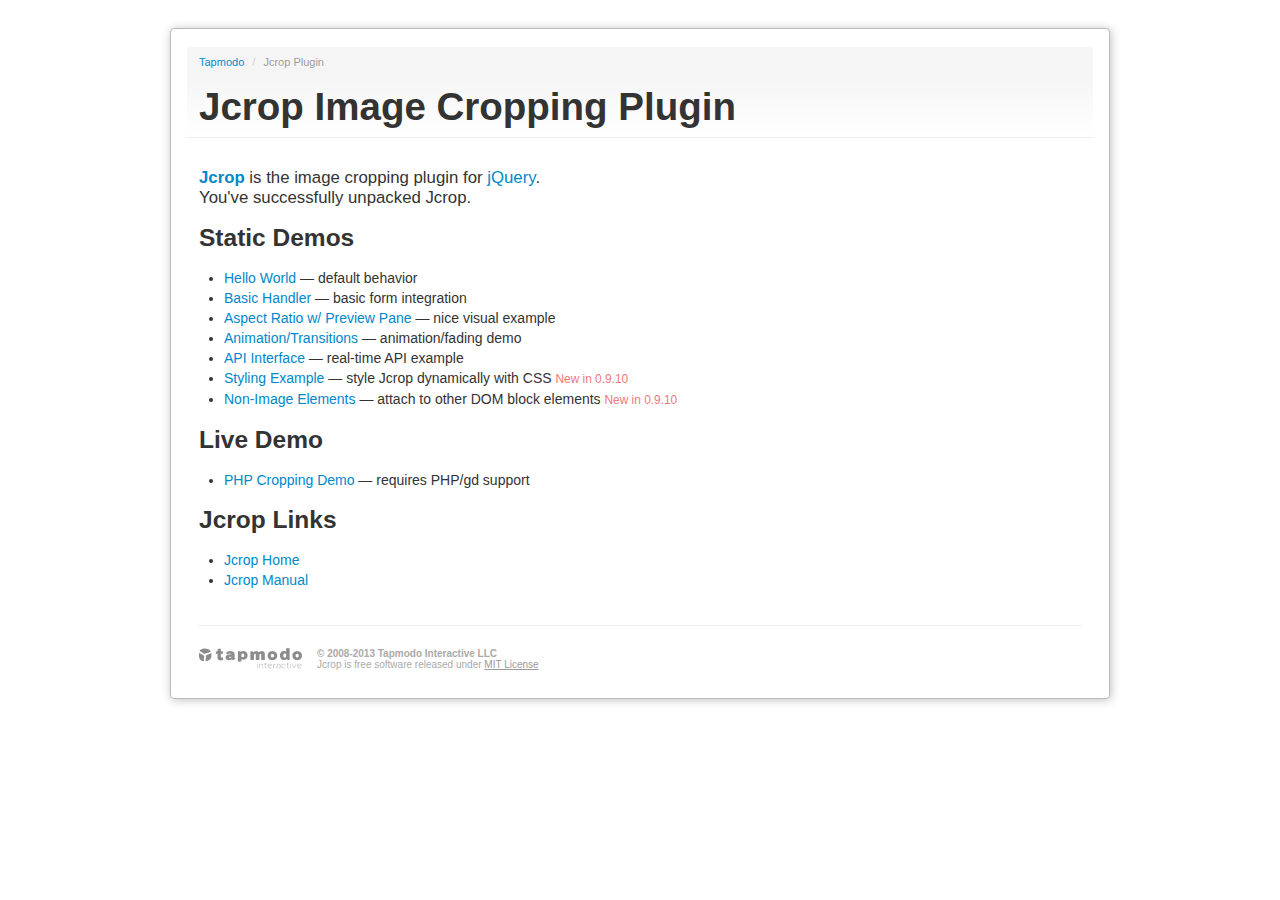
<file: common_static/assets/jcrop/index.html>
<!DOCTYPE html>
<html lang="en">
<head>
  <title>Jcrop: the jQuery Image Cropping Plugin</title>
  <link rel="stylesheet" href="demos/demo_files/main.css" type="text/css" />
  <link rel="stylesheet" href="demos/demo_files/demos.css" type="text/css" />
  <script src="js/jquery.min.js"></script>
  <meta http-equiv="Content-type" content="text/html;charset=UTF-8" />
</head>
<body>

<div class="container">
<div class="row">
<div class="span12">
<div class="jc-demo-box">

<div class="page-header">
<ul class="breadcrumb first">
  <li><a href="http://tapmodo.com/">Tapmodo</a> <span class="divider">/</span></li>
  <li class="active">Jcrop Plugin</li>
</ul>
<h1>Jcrop Image Cropping Plugin</h1>
</div>


<big>
	<a href="http://deepliquid.com/content/Jcrop.html"><b>Jcrop</b></a>
	is the image cropping plugin for
	<a href="http://jquery.com/">jQuery</a>.<br />
	You've successfully unpacked Jcrop.
</big>

<h3>Static Demos</h3>

<ul>
	<li><a href="demos/tutorial1.html">Hello World</a>
		&mdash; default behavior</li>
	<li><a href="demos/tutorial2.html">Basic Handler</a>
		&mdash; basic form integration</li>
	<li><a href="demos/tutorial3.html">Aspect Ratio w/ Preview Pane</a>
		&mdash; nice visual example</li>
	<li><a href="demos/tutorial4.html">Animation/Transitions</a>
		&mdash; animation/fading demo</li>
	<li><a href="demos/tutorial5.html">API Interface</a>
		&mdash; real-time API example</li>
	<li><a href="demos/styling.html">Styling Example</a>
		&mdash; style Jcrop dynamically with CSS
    <small>New in 0.9.10</small>
    </li>
  <li><a href="demos/non-image.html">Non-Image Elements</a>
    &mdash; attach to other DOM block elements
    <small>New in 0.9.10</small>
    </li>
</ul>

<h3>Live Demo</h3>

<ul>
	<li><a href="demos/crop.php">PHP Cropping Demo</a>
		&mdash; requires PHP/gd support</li>
</ul>

<h3>Jcrop Links</h3>

<ul>
	<li><a href="http://deepliquid.com/content/Jcrop.html">Jcrop Home</a></li>
	<li><a href="http://deepliquid.com/content/Jcrop_Manual.html">Jcrop Manual</a></li>
</ul>

<div class="tapmodo-footer">
  <a href="http://tapmodo.com" class="tapmodo-logo segment">tapmodo.com</a>
  <div class="segment"><b>&copy; 2008-2013 Tapmodo Interactive LLC</b><br />
    Jcrop is free software released under <a href="MIT-LICENSE.txt">MIT License</a>
  </div>
</div>
<div class="clearfix"></div>

</div>
</div>
</div>
</div>

</body>
</html>
</file>
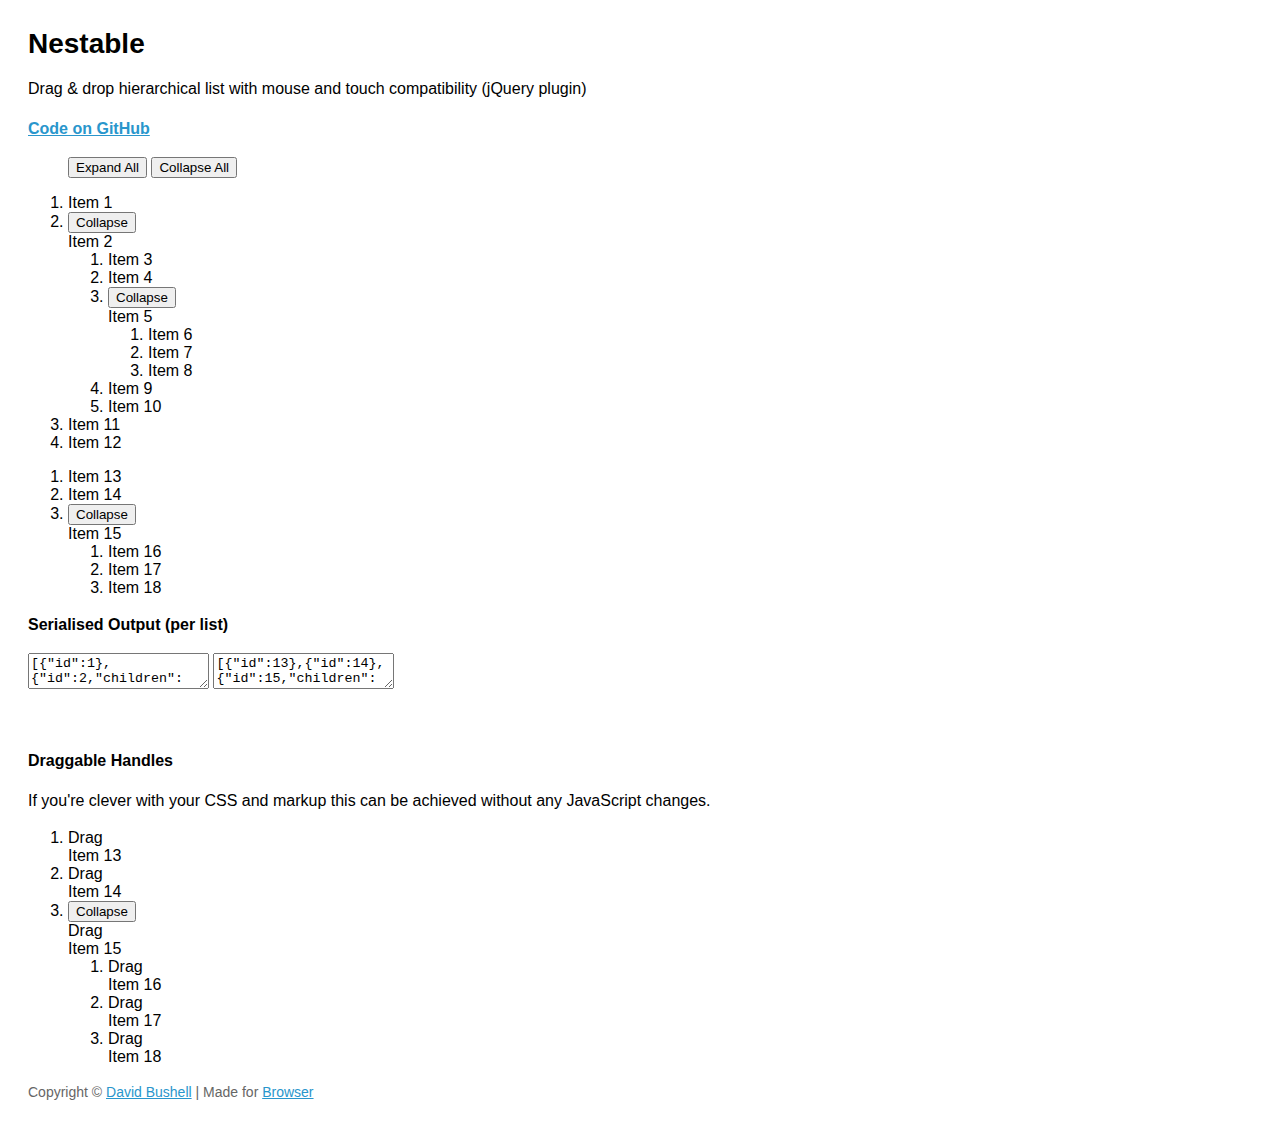
<file: common_static/assets/nestable/index.html>
<!DOCTYPE html>
<!--[if lt IE 7]> <html lang="en" class="lt-ie9 lt-ie8 lt-ie7"> <![endif]-->
<!--[if IE 7]>    <html lang="en" class="lt-ie9 lt-ie8"> <![endif]-->
<!--[if IE 8]>    <html lang="en" class="lt-ie9"> <![endif]-->
<!--[if IE 9]>    <html lang="en" class="ie9"> <![endif]-->
<!--[if gt IE 9]><!--> <html lang="en"> <!--<![endif]-->
<head>
    <meta charset="utf-8">
    <meta name="viewport" content="width=device-width, initial-scale=1, minimum-scale=1">
    <title>Nestable</title>
    <style type="text/css">

.cf:after { visibility: hidden; display: block; font-size: 0; content: " "; clear: both; height: 0; }
* html .cf { zoom: 1; }
*:first-child+html .cf { zoom: 1; }

html { margin: 0; padding: 0; }
body { font-size: 100%; margin: 0; padding: 1.75em; font-family: 'Helvetica Neue', Arial, sans-serif; }

h1 { font-size: 1.75em; margin: 0 0 0.6em 0; }

a { color: #2996cc; }
a:hover { text-decoration: none; }

p { line-height: 1.5em; }
.small { color: #666; font-size: 0.875em; }
.large { font-size: 1.25em; }



    </style>
</head>
<body>

    <h1>Nestable</h1>

    <p>Drag &amp; drop hierarchical list with mouse and touch compatibility (jQuery plugin)</p>

    <p><strong><a href="https://github.com/dbushell/Nestable">Code on GitHub</a></strong></p>

    <menu id="nestable-menu">
        <button type="button" data-action="expand-all">Expand All</button>
        <button type="button" data-action="collapse-all">Collapse All</button>
    </menu>

    <div class="cf nestable-lists">

        <div class="dd" id="nestable">
            <ol class="dd-list">
                <li class="dd-item" data-id="1">
                    <div class="dd-handle">Item 1</div>
                </li>
                <li class="dd-item" data-id="2">
                    <div class="dd-handle">Item 2</div>
                    <ol class="dd-list">
                        <li class="dd-item" data-id="3"><div class="dd-handle">Item 3</div></li>
                        <li class="dd-item" data-id="4"><div class="dd-handle">Item 4</div></li>
                        <li class="dd-item" data-id="5">
                            <div class="dd-handle">Item 5</div>
                            <ol class="dd-list">
                                <li class="dd-item" data-id="6"><div class="dd-handle">Item 6</div></li>
                                <li class="dd-item" data-id="7"><div class="dd-handle">Item 7</div></li>
                                <li class="dd-item" data-id="8"><div class="dd-handle">Item 8</div></li>
                            </ol>
                        </li>
                        <li class="dd-item" data-id="9"><div class="dd-handle">Item 9</div></li>
                        <li class="dd-item" data-id="10"><div class="dd-handle">Item 10</div></li>
                    </ol>
                </li>
                <li class="dd-item" data-id="11">
                    <div class="dd-handle">Item 11</div>
                </li>
                <li class="dd-item" data-id="12">
                    <div class="dd-handle">Item 12</div>
                </li>
            </ol>
        </div>

        <div class="dd" id="nestable2">
            <ol class="dd-list">
                <li class="dd-item" data-id="13">
                    <div class="dd-handle">Item 13</div>
                </li>
                <li class="dd-item" data-id="14">
                    <div class="dd-handle">Item 14</div>
                </li>
                <li class="dd-item" data-id="15">
                    <div class="dd-handle">Item 15</div>
                    <ol class="dd-list">
                        <li class="dd-item" data-id="16"><div class="dd-handle">Item 16</div></li>
                        <li class="dd-item" data-id="17"><div class="dd-handle">Item 17</div></li>
                        <li class="dd-item" data-id="18"><div class="dd-handle">Item 18</div></li>
                    </ol>
                </li>
            </ol>
        </div>

    </div>

    <p><strong>Serialised Output (per list)</strong></p>

    <textarea id="nestable-output"></textarea>
    <textarea id="nestable2-output"></textarea>

    <p>&nbsp;</p>

    <div class="cf nestable-lists">

    <p><strong>Draggable Handles</strong></p>

    <p>If you're clever with your CSS and markup this can be achieved without any JavaScript changes.</p>

        <div class="dd" id="nestable3">
            <ol class="dd-list">
                <li class="dd-item dd3-item" data-id="13">
                    <div class="dd-handle dd3-handle">Drag</div><div class="dd3-content">Item 13</div>
                </li>
                <li class="dd-item dd3-item" data-id="14">
                    <div class="dd-handle dd3-handle">Drag</div><div class="dd3-content">Item 14</div>
                </li>
                <li class="dd-item dd3-item" data-id="15">
                    <div class="dd-handle dd3-handle">Drag</div><div class="dd3-content">Item 15</div>
                    <ol class="dd-list">
                        <li class="dd-item dd3-item" data-id="16">
                            <div class="dd-handle dd3-handle">Drag</div><div class="dd3-content">Item 16</div>
                        </li>
                        <li class="dd-item dd3-item" data-id="17">
                            <div class="dd-handle dd3-handle">Drag</div><div class="dd3-content">Item 17</div>
                        </li>
                        <li class="dd-item dd3-item" data-id="18">
                            <div class="dd-handle dd3-handle">Drag</div><div class="dd3-content">Item 18</div>
                        </li>
                    </ol>
                </li>
            </ol>
        </div>

    </div>

    <p class="small">Copyright &copy; <a href="http://dbushell.com/">David Bushell</a> | Made for <a href="http://www.browserlondon.com/">Browser</a></p>

<script src="http://ajax.googleapis.com/ajax/libs/jquery/1.7.2/jquery.min.js"></script>
<script src="jquery.nestable.js"></script>
<script>

$(document).ready(function()
{

    var updateOutput = function(e)
    {
        var list   = e.length ? e : $(e.target),
            output = list.data('output');
        if (window.JSON) {
            output.val(window.JSON.stringify(list.nestable('serialize')));//, null, 2));
        } else {
            output.val('JSON browser support required for this demo.');
        }
    };

    // activate Nestable for list 1
    $('#nestable').nestable({
        group: 1
    })
    .on('change', updateOutput);
    
    // activate Nestable for list 2
    $('#nestable2').nestable({
        group: 1
    })
    .on('change', updateOutput);

    // output initial serialised data
    updateOutput($('#nestable').data('output', $('#nestable-output')));
    updateOutput($('#nestable2').data('output', $('#nestable2-output')));

    $('#nestable-menu').on('click', function(e)
    {
        var target = $(e.target),
            action = target.data('action');
        if (action === 'expand-all') {
            $('.dd').nestable('expandAll');
        }
        if (action === 'collapse-all') {
            $('.dd').nestable('collapseAll');
        }
    });

    $('#nestable3').nestable();

});
</script>
</body>
</html>
</file>
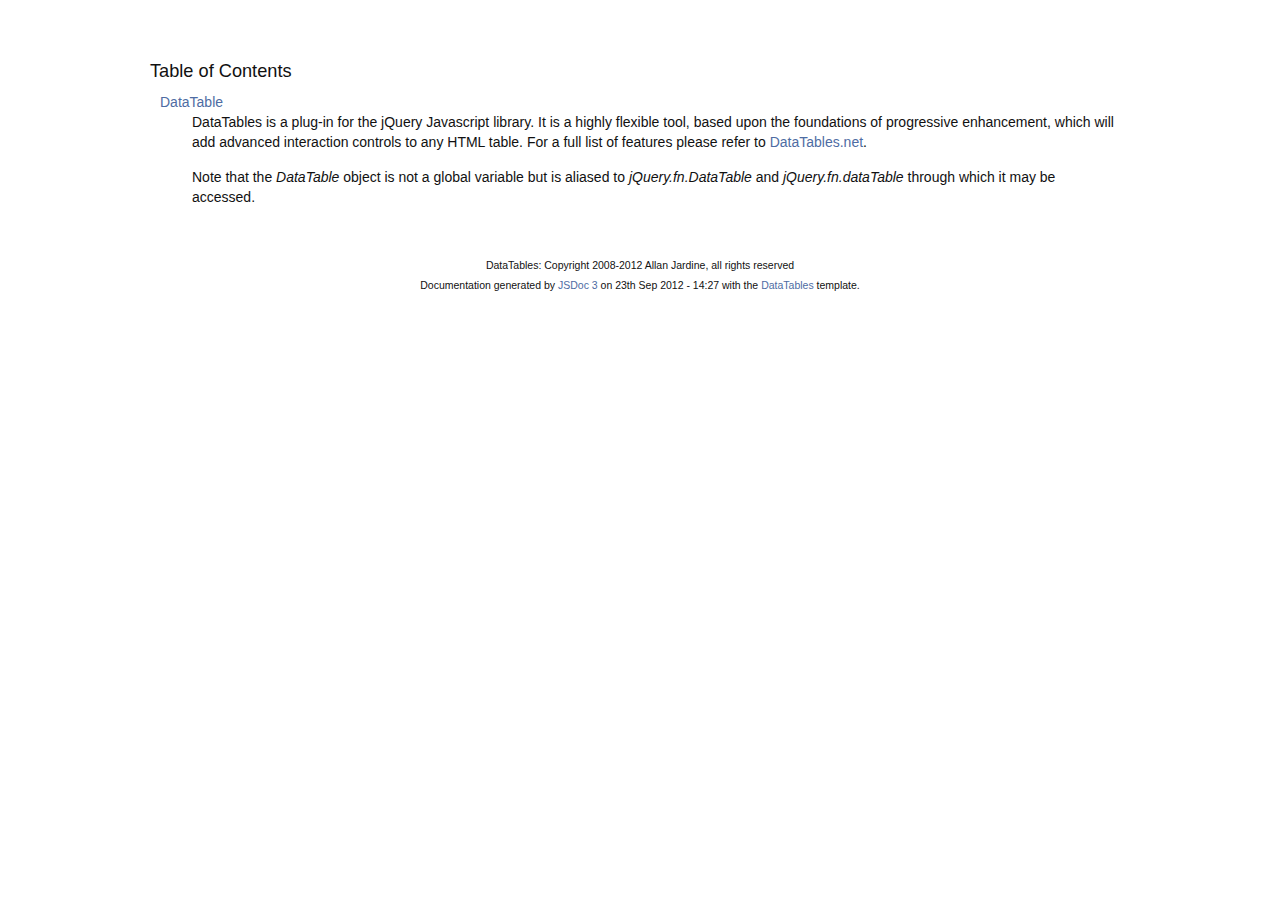
<file: common_static/assets/advanced-datatable/docs/index.html>
<!DOCTYPE HTML PUBLIC "-//W3C//DTD HTML 4.01//EN" "http://www.w3.org/TR/html4/strict.dtd">
<html>
	<head>
		<meta http-equiv="Content-type" content="text/html; charset=utf-8">
		<title>Table of Contents - documentation</title>
  
		<style type="text/css" media="screen">
			@import "media/css/doc.css";
			@import "media/css/shCore.css";
			@import "media/css/shThemeDataTables.css";
		</style>
	
		<script type="text/javascript" src="media/js/shCore.js"></script>
		<script type="text/javascript" src="media/js/shBrushJScript.js"></script>
		<script type="text/javascript" src="media/js/jquery.js"></script>
		<script type="text/javascript" src="media/js/doc.js"></script>
	</head>
	<body>
		<div class="fw_container">
			<a name="top"></a>
			<div class="fw_header">
			</div>

			<div class="fw_content">
				<h3 class="subsection-title">Table of Contents</h3>
				<dl>
					<dt><a href="DataTable.html">DataTable</a></dt><dd><p>DataTables is a plug-in for the jQuery Javascript library. It is a 
highly flexible tool, based upon the foundations of progressive 
enhancement, which will add advanced interaction controls to any 
HTML table. For a full list of features please refer to
<a href="http://datatables.net">DataTables.net</a>.</p>

<p>Note that the <i>DataTable</i> object is not a global variable but is
aliased to <i>jQuery.fn.DataTable</i> and <i>jQuery.fn.dataTable</i> through which 
it may be  accessed.</p></dd>
				</dl>
   			</div>
		</div>

		<div class="fw_footer">
			DataTables: Copyright 2008-2012 Allan Jardine, all rights reserved<br>

			Documentation generated by <a href="https://github.com/micmath/JSDoc">JSDoc 3</a> on
			23th Sep 2012 - 14:27
			with the <a href="http://datatables.net/">DataTables</a> template.
		</div>
	</body>
</html>
</file>
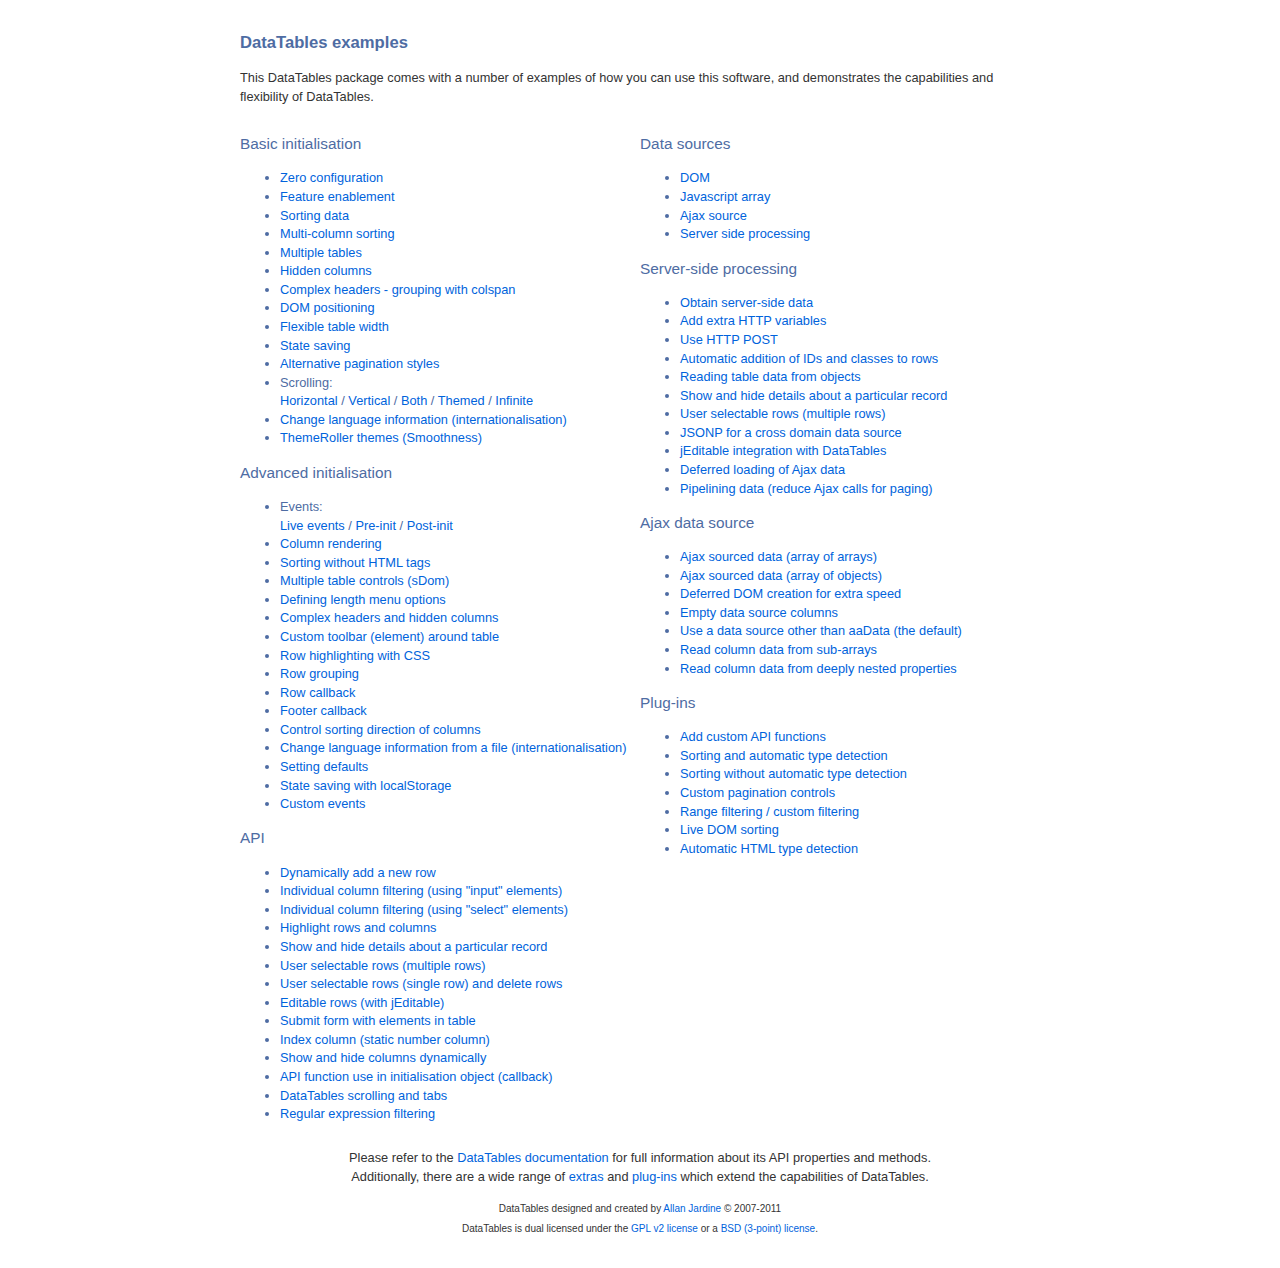
<file: common_static/assets/advanced-datatable/examples/index.html>
<!DOCTYPE HTML PUBLIC "-//W3C//DTD HTML 4.01//EN" "http://www.w3.org/TR/html4/strict.dtd">
<html>
	<head>
		<meta http-equiv="content-type" content="text/html; charset=utf-8" />
		<link rel="shortcut icon" type="image/ico" href="http://www.datatables.net/favicon.ico" />
		
		<title>DataTables example</title>
		<style type="text/css" title="currentStyle">
			@import "../media/css/demo_page.css";
			@import "../media/css/demo_table.css";
		</style>
	</head>
	<body id="dt_example">
		<div id="container">
			<div class="full_width big">
				DataTables examples
			</div>
			
			<p>This DataTables package comes with a number of examples of how you can use this software, and demonstrates the capabilities and flexibility of DataTables.</p>
			
			<div class="demo_links">
				<h2>Basic initialisation</h2>
				<ul>
					<li><a href="basic_init/zero_config.html">Zero configuration</a></li>
					<li><a href="basic_init/filter_only.html">Feature enablement</a></li>
					<li><a href="basic_init/table_sorting.html">Sorting data</a></li>
					<li><a href="basic_init/multi_col_sort.html">Multi-column sorting</a></li>
					<li><a href="basic_init/multiple_tables.html">Multiple tables</a></li>
					<li><a href="basic_init/hidden_columns.html">Hidden columns</a></li>
					<li><a href="basic_init/complex_header.html">Complex headers - grouping with colspan</a></li>
					<li><a href="basic_init/dom.html">DOM positioning</a></li>
					<li><a href="basic_init/flexible_width.html">Flexible table width</a></li>
					<li><a href="basic_init/state_save.html">State saving</a></li>
					<li><a href="basic_init/alt_pagination.html">Alternative pagination styles</a></li>
					<li>Scrolling: <br>
						<a href="basic_init/scroll_x.html">Horizontal</a> / 
						<a href="basic_init/scroll_y.html">Vertical</a> / 
						<a href="basic_init/scroll_xy.html">Both</a> / 
						<a href="basic_init/scroll_y_theme.html">Themed</a> / 
						<a href="basic_init/scroll_y_infinite.html">Infinite</a>
					</li>
					<li><a href="basic_init/language.html">Change language information (internationalisation)</a></li>
					<li><a href="basic_init/themes.html">ThemeRoller themes (Smoothness)</a></li>
				</ul>
				
				<h2>Advanced initialisation</h2>
				<ul>
					<li>Events: <br>
						<a href="advanced_init/events_live.html">Live events</a> / 
						<a href="advanced_init/events_pre_init.html">Pre-init</a> / 
						<a href="advanced_init/events_post_init.html">Post-init</a>
					</li>
					<li><a href="advanced_init/column_render.html">Column rendering</a></li>
					<li><a href="advanced_init/html_sort.html">Sorting without HTML tags</a></li>
					<li><a href="advanced_init/dom_multiple_elements.html">Multiple table controls (sDom)</a></li>
					<li><a href="advanced_init/length_menu.html">Defining length menu options</a></li>
					<li><a href="advanced_init/complex_header.html">Complex headers and hidden columns</a></li>
					<li><a href="advanced_init/dom_toolbar.html">Custom toolbar (element) around table</a></li>
					<li><a href="advanced_init/highlight.html">Row highlighting with CSS</a></li>
					<li><a href="advanced_init/row_grouping.html">Row grouping</a></li>
					<li><a href="advanced_init/row_callback.html">Row callback</a></li>
					<li><a href="advanced_init/footer_callback.html">Footer callback</a></li>
					<li><a href="advanced_init/sorting_control.html">Control sorting direction of columns</a></li>
					<li><a href="advanced_init/language_file.html">Change language information from a file (internationalisation)</a></li>
					<li><a href="advanced_init/defaults.html">Setting defaults</a></li>
					<li><a href="advanced_init/localstorage.html">State saving with localStorage</a></li>
					<li><a href="advanced_init/dt_events.html">Custom events</a></li>
				</ul>
				
				<h2>API</h2>
				<ul>
					<li><a href="api/add_row.html">Dynamically add a new row</a></li>
					<li><a href="api/multi_filter.html">Individual column filtering (using "input" elements)</a></li>
					<li><a href="api/multi_filter_select.html">Individual column filtering (using "select" elements)</a></li>
					<li><a href="api/highlight.html">Highlight rows and columns</a></li>
					<li><a href="api/row_details.html">Show and hide details about a particular record</a></li>
					<li><a href="api/select_row.html">User selectable rows (multiple rows)</a></li>
					<li><a href="api/select_single_row.html">User selectable rows (single row) and delete rows</a></li>
					<li><a href="api/editable.html">Editable rows (with jEditable)</a></li>
					<li><a href="api/form.html">Submit form with elements in table</a></li>
					<li><a href="api/counter_column.html">Index column (static number column)</a></li>
					<li><a href="api/show_hide.html">Show and hide columns dynamically</a></li>
					<li><a href="api/api_in_init.html">API function use in initialisation object (callback)</a></li>
					<li><a href="api/tabs_and_scrolling.html">DataTables scrolling and tabs</a></li>
					<li><a href="api/regex.html">Regular expression filtering</a></li>
				</ul>
			</div>
			
			<div class="demo_links">
				<h2>Data sources</h2>
				<ul>
					<li><a href="data_sources/dom.html">DOM</a></li>
					<li><a href="data_sources/js_array.html">Javascript array</a></li>
					<li><a href="data_sources/ajax.html">Ajax source</a></li>
					<li><a href="data_sources/server_side.html">Server side processing</a></li>
				</ul>
				
				<h2>Server-side processing</h2>
				<ul>
					<li><a href="server_side/server_side.html">Obtain server-side data</a></li>
					<li><a href="server_side/custom_vars.html">Add extra HTTP variables</a></li>
					<li><a href="server_side/post.html">Use HTTP POST</a></li>
					<li><a href="server_side/ids.html">Automatic addition of IDs and classes to rows</a></li>
					<li><a href="server_side/object_data.html">Reading table data from objects</a></li>
					<li><a href="server_side/row_details.html">Show and hide details about a particular record</a></li>
					<li><a href="server_side/select_rows.html">User selectable rows (multiple rows)</a></li>
					<li><a href="server_side/jsonp.html">JSONP for a cross domain data source</a></li>
					<li><a href="server_side/editable.html">jEditable integration with DataTables</a></li>
					<li><a href="server_side/defer_loading.html">Deferred loading of Ajax data</a></li>
					<li><a href="server_side/pipeline.html">Pipelining data (reduce Ajax calls for paging)</a></li>
				</ul>
				
				<h2>Ajax data source</h2>
				<ul>
					<li><a href="ajax/ajax.html">Ajax sourced data (array of arrays)</a></li>
					<li><a href="ajax/objects.html">Ajax sourced data (array of objects)</a></li>
					<li><a href="ajax/defer_render.html">Deferred DOM creation for extra speed</a></li>
					<li><a href="ajax/null_data_source.html">Empty data source columns</a></li>
					<li><a href="ajax/custom_data_property.html">Use a data source other than aaData (the default)</a></li>
					<li><a href="ajax/objects_subarrays.html">Read column data from sub-arrays</a></li>
					<li><a href="ajax/deep.html">Read column data from deeply nested properties</a></li>
				</ul>
				
				<h2>Plug-ins</h2>
				<ul>
					<li><a href="plug-ins/plugin_api.html">Add custom API functions</a></li>
					<li><a href="plug-ins/sorting_plugin.html">Sorting and automatic type detection</a></li>
					<li><a href="plug-ins/sorting_sType.html">Sorting without automatic type detection</a></li>
					<li><a href="plug-ins/paging_plugin.html">Custom pagination controls</a></li>
					<li><a href="plug-ins/range_filtering.html">Range filtering / custom filtering</a></li>
					<li><a href="plug-ins/dom_sort.html">Live DOM sorting</a></li>
					<li><a href="plug-ins/html_sort.html">Automatic HTML type detection</a></li>
				</ul>
			</div>
			
			
			<div id="footer" class="clear" style="text-align:center;">
				<p>
					Please refer to the <a href="http://www.datatables.net/usage">DataTables documentation</a> for full information about its API properties and methods.<br>
					Additionally, there are a wide range of <a href="http://www.datatables.net/extras">extras</a> and <a href="http://www.datatables.net/plug-ins">plug-ins</a> which extend the capabilities of DataTables.
				</p>
				
				<span style="font-size:10px;">
					DataTables designed and created by <a href="http://www.sprymedia.co.uk">Allan Jardine</a> &copy; 2007-2011<br>
					DataTables is dual licensed under the <a href="http://www.datatables.net/license_gpl2">GPL v2 license</a> or a <a href="http://www.datatables.net/license_bsd">BSD (3-point) license</a>.
				</span>
			</div>
		</div>
	</body>
</html>
</file>
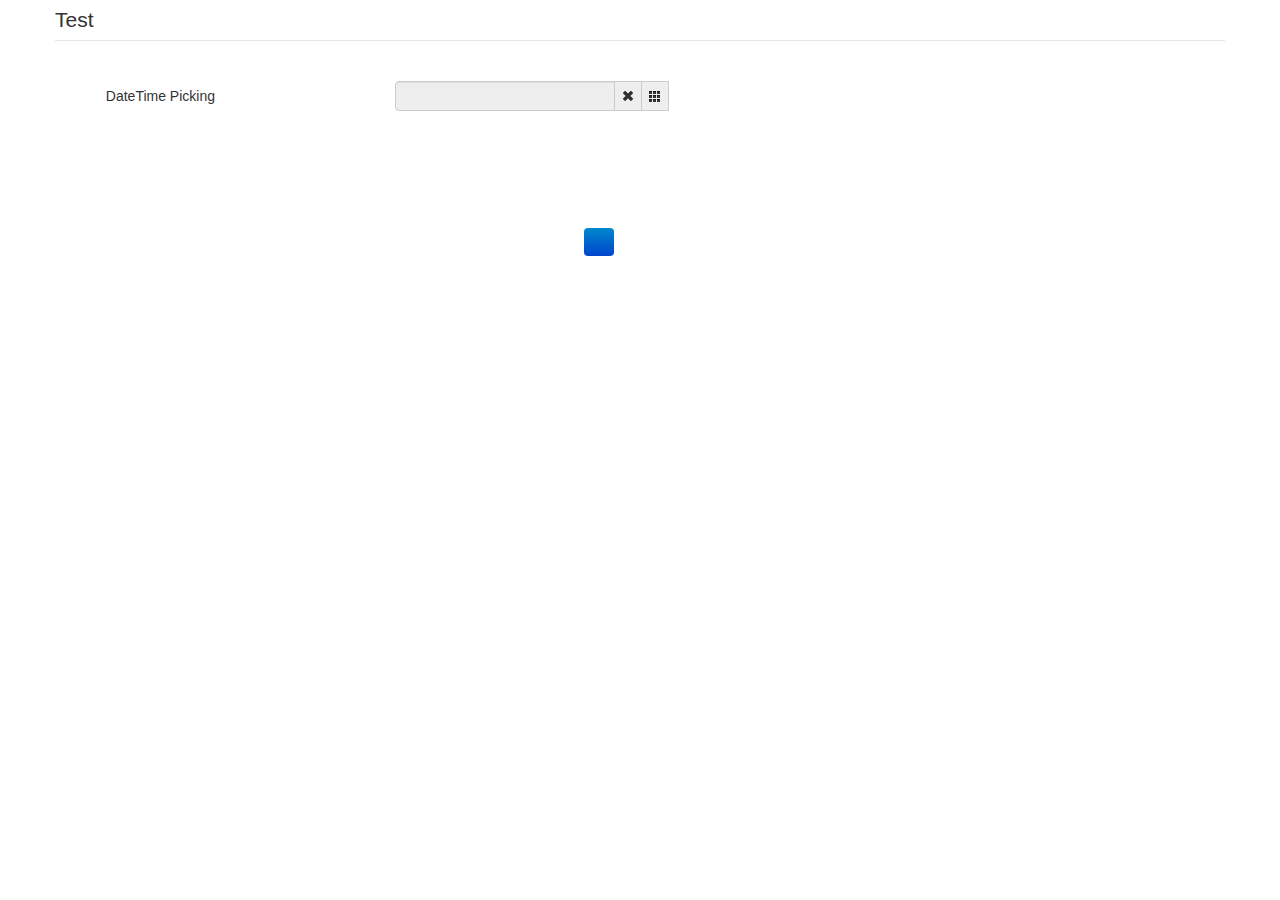
<file: common_static/assets/bootstrap-datetimepicker/sample/index.html>
<!DOCTYPE html>
<html>
<head>
    <title></title>
    <link href="./bootstrap/css/bootstrap.min.css" rel="stylesheet" media="screen">
    <link href="../css/datetimepicker.css" rel="stylesheet" media="screen">
</head>

<body>
<div class="container">
    <form action="" class="form-horizontal">
        <fieldset>
            <legend>Test</legend>
            <div class="control-group">
                <label class="control-label">DateTime Picking</label>
                <div class="controls input-append date form_datetime" data-date="1979-09-16T05:25:07Z" data-date-format="dd MM yyyy - HH:ii p" data-link-field="dtp_input1">
                    <input size="16" type="text" value="" readonly>
                    <span class="add-on"><i class="icon-remove"></i></span>
					<span class="add-on"><i class="icon-th"></i></span>
                </div>
				<input type="hidden" id="dtp_input1" value="" /><br/>
            </div>
			<!--div class="control-group">
                <label class="control-label">Date Picking</label>
                <div class="controls input-append date form_date" data-date="" data-date-format="dd MM yyyy" data-link-field="dtp_input2" data-link-format="yyyy-mm-dd">
                    <input size="16" type="text" value="" readonly>
                    <span class="add-on"><i class="icon-remove"></i></span>
					<span class="add-on"><i class="icon-th"></i></span>
                </div>
				<input type="hidden" id="dtp_input2" value="" /><br/>
            </div>
			<div class="control-group">
                <label class="control-label">Time Picking</label>
                <div class="controls input-append date form_time" data-date="" data-date-format="hh:ii" data-link-field="dtp_input3" data-link-format="hh:ii">
                    <input size="16" type="text" value="" readonly>
                    <span class="add-on"><i class="icon-remove"></i></span>
					<span class="add-on"><i class="icon-th"></i></span>
                </div>
				<input type="hidden" id="dtp_input3" value="" /><br/>
            </div-->
        </fieldset>
    </form>
</div>

<script type="text/javascript" src="./jquery/jquery-1.8.3.min.js" charset="UTF-8"></script>
<script type="text/javascript" src="./bootstrap/js/bootstrap.min.js"></script>
<script type="text/javascript" src="../js/bootstrap-datetimepicker.js" charset="UTF-8"></script>
<script type="text/javascript" src="../js/locales/bootstrap-datetimepicker.fr.js" charset="UTF-8"></script>
<script type="text/javascript">
    $('.form_datetime').datetimepicker({
        //language:  'fr',
        weekStart: 1,
        todayBtn:  1,
		autoclose: 1,
		todayHighlight: 1,
		startView: 2,
		forceParse: 0,
        showMeridian: 1
    });
	/*$('.form_date').datetimepicker({
        language:  'fr',
        weekStart: 1,
        todayBtn:  1,
		autoclose: 1,
		todayHighlight: 1,
		startView: 2,
		minView: 2,
		forceParse: 0
    });
	$('.form_time').datetimepicker({
        language:  'fr',
        weekStart: 1,
        todayBtn:  1,
		autoclose: 1,
		todayHighlight: 1,
		startView: 1,
		minView: 0,
		maxView: 1,
		forceParse: 0
    });*/
</script>

</body>
</html>
</file>
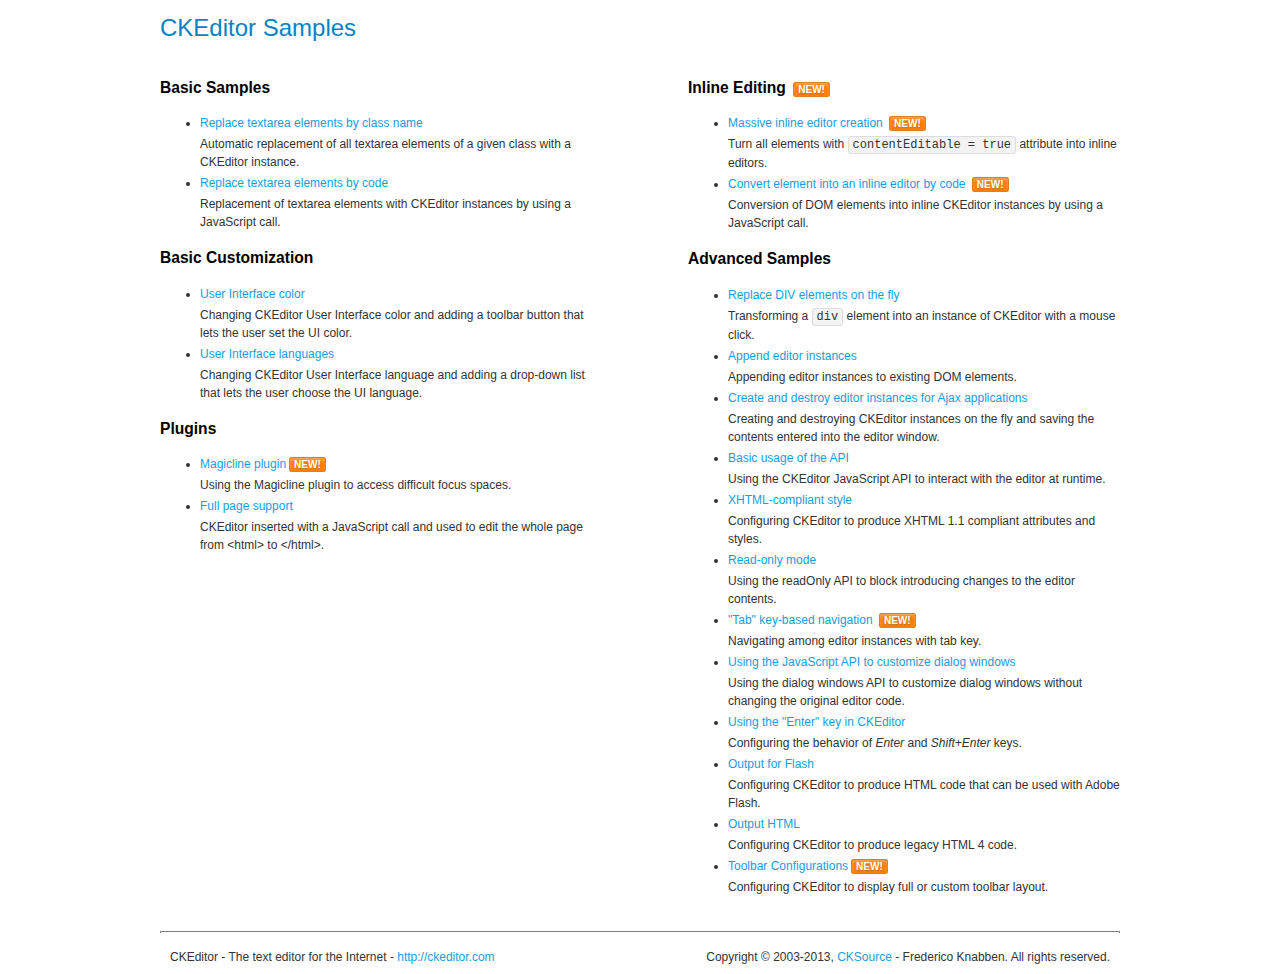
<file: common_static/assets/ckeditor/samples/index.html>
<!DOCTYPE html>
<!--
Copyright (c) 2003-2013, CKSource - Frederico Knabben. All rights reserved.
For licensing, see LICENSE.html or http://ckeditor.com/license
-->
<html>
<head>
	<title>CKEditor Samples</title>
	<meta charset="utf-8">
	<link rel="stylesheet" href="sample.css">
</head>
<body>
	<h1 class="samples">
		CKEditor Samples
	</h1>
	<div class="twoColumns">
		<div class="twoColumnsLeft">
			<h2 class="samples">
				Basic Samples
			</h2>
			<dl class="samples">
				<dt><a class="samples" href="replacebyclass.html">Replace textarea elements by class name</a></dt>
				<dd>Automatic replacement of all textarea elements of a given class with a CKEditor instance.</dd>

				<dt><a class="samples" href="replacebycode.html">Replace textarea elements by code</a></dt>
				<dd>Replacement of textarea elements with CKEditor instances by using a JavaScript call.</dd>
			</dl>

			<h2 class="samples">
				Basic Customization
			</h2>
			<dl class="samples">
				<dt><a class="samples" href="uicolor.html">User Interface color</a></dt>
				<dd>Changing CKEditor User Interface color and adding a toolbar button that lets the user set the UI color.</dd>

				<dt><a class="samples" href="uilanguages.html">User Interface languages</a></dt>
				<dd>Changing CKEditor User Interface language and adding a drop-down list that lets the user choose the UI language.</dd>
			</dl>


			<h2 class="samples">Plugins</h2>
<dl class="samples">
<dt><a class="samples" href="plugins/magicline/magicline.html">Magicline plugin</a><span class="new">New!</span></dt>
<dd>Using the Magicline plugin to access difficult focus spaces.</dd>

<dt><a class="samples" href="plugins/wysiwygarea/fullpage.html">Full page support</a></dt>
<dd>CKEditor inserted with a JavaScript call and used to edit the whole page from &lt;html&gt; to &lt;/html&gt;.</dd>
</dl>
		</div>
		<div class="twoColumnsRight">
			<h2 class="samples">
				Inline Editing <span class="new">New!</span>
			</h2>
			<dl class="samples">
				<dt><a class="samples" href="inlineall.html">Massive inline editor creation</a> <span class="new">New!</span></dt>
				<dd>Turn all elements with <code>contentEditable = true</code> attribute into inline editors.</dd>

				<dt><a class="samples" href="inlinebycode.html">Convert element into an inline editor by code</a> <span class="new">New!</span></dt>
				<dd>Conversion of DOM elements into inline CKEditor instances by using a JavaScript call.</dd>

				
			</dl>

			<h2 class="samples">
				Advanced Samples
			</h2>
			<dl class="samples">
				<dt><a class="samples" href="divreplace.html">Replace DIV elements on the fly</a></dt>
				<dd>Transforming a <code>div</code> element into an instance of CKEditor with a mouse click.</dd>

				<dt><a class="samples" href="appendto.html">Append editor instances</a></dt>
				<dd>Appending editor instances to existing DOM elements.</dd>

				<dt><a class="samples" href="ajax.html">Create and destroy editor instances for Ajax applications</a></dt>
				<dd>Creating and destroying CKEditor instances on the fly and saving the contents entered into the editor window.</dd>

				<dt><a class="samples" href="api.html">Basic usage of the API</a></dt>
				<dd>Using the CKEditor JavaScript API to interact with the editor at runtime.</dd>

				<dt><a class="samples" href="xhtmlstyle.html">XHTML-compliant style</a></dt>
				<dd>Configuring CKEditor to produce XHTML 1.1 compliant attributes and styles.</dd>

				<dt><a class="samples" href="readonly.html">Read-only mode</a></dt>
				<dd>Using the readOnly API to block introducing changes to the editor contents.</dd>

				<dt><a class="samples" href="tabindex.html">"Tab" key-based navigation</a> <span class="new">New!</span></dt>
				<dd>Navigating among editor instances with tab key.</dd>


				
<dt><a class="samples" href="plugins/dialog/dialog.html">Using the JavaScript API to customize dialog windows</a></dt>
<dd>Using the dialog windows API to customize dialog windows without changing the original editor code.</dd>

<dt><a class="samples" href="plugins/enterkey/enterkey.html">Using the &quot;Enter&quot; key in CKEditor</a></dt>
<dd>Configuring the behavior of <em>Enter</em> and <em>Shift+Enter</em> keys.</dd>

<dt><a class="samples" href="plugins/htmlwriter/outputforflash.html">Output for Flash</a></dt>
<dd>Configuring CKEditor to produce HTML code that can be used with Adobe Flash.</dd>

<dt><a class="samples" href="plugins/htmlwriter/outputhtml.html">Output HTML</a></dt>
<dd>Configuring CKEditor to produce legacy HTML 4 code.</dd>

<dt><a class="samples" href="plugins/toolbar/toolbar.html">Toolbar Configurations</a><span class="new">New!</span></dt>
<dd>Configuring CKEditor to display full or custom toolbar layout.</dd>

			</dl>
		</div>
	</div>
	<div id="footer">
		<hr>
		<p>
			CKEditor - The text editor for the Internet - <a class="samples" href="http://ckeditor.com/">http://ckeditor.com</a>
		</p>
		<p id="copy">
			Copyright &copy; 2003-2013, <a class="samples" href="http://cksource.com/">CKSource</a> - Frederico Knabben. All rights reserved.
		</p>
	</div>
</body>
</html>
</file>
<file: common_static/assets/ckeditor/samples/sample.css>
/*
Copyright (c) 2003-2013, CKSource - Frederico Knabben. All rights reserved.
For licensing, see LICENSE.html or http://ckeditor.com/license
*/

html, body, h1, h2, h3, h4, h5, h6, div, span, blockquote, p, address, form, fieldset, img, ul, ol, dl, dt, dd, li, hr, table, td, th, strong, em, sup, sub, dfn, ins, del, q, cite, var, samp, code, kbd, tt, pre
{
	line-height: 1.5em;
}

body
{
	padding: 10px 30px;
}

input, textarea, select, option, optgroup, button, td, th
{
	font-size: 100%;
}

pre, code, kbd, samp, tt
{
	font-family: monospace,monospace;
	font-size: 1em;
}

body {
    width: 960px;
    margin: 0 auto;
}

code
{
	background: #f3f3f3;
	border: 1px solid #ddd;
	padding: 1px 4px;

	-moz-border-radius: 3px;
	-webkit-border-radius: 3px;
	border-radius: 3px;
}

.new
{
	background: #FF7E00;
	border: 1px solid #DA8028;
	color: #fff;
	font-size: 10px;
	font-weight: bold;
	padding: 1px 4px;
	text-shadow: 0 1px 0 #C97626;
	text-transform: uppercase;
	margin: 0 0 0 3px;

	-moz-border-radius: 3px;
	-webkit-border-radius: 3px;
	border-radius: 3px;

	-moz-box-shadow: 0 2px 3px 0 #FFA54E inset;
	-webkit-box-shadow: 0 2px 3px 0 #FFA54E inset;
	box-shadow: 0 2px 3px 0 #FFA54E inset;
}

h1.samples
{
	color: #0782C1;
	font-size: 200%;
	font-weight: normal;
	margin: 0;
	padding: 0;
}

h1.samples a
{
	color: #0782C1;
	text-decoration: none;
	border-bottom: 1px dotted #0782C1;
}

.samples a:hover
{
	border-bottom: 1px dotted #0782C1;
}

h2.samples
{
	color: #000000;
	font-size: 130%;
	margin: 15px 0 0 0;
	padding: 0;
}

p, blockquote, address, form, pre, dl, h1.samples, h2.samples
{
	margin-bottom: 15px;
}

ul.samples
{
	margin-bottom: 15px;
}

.clear
{
	clear: both;
}

fieldset
{
	margin: 0;
	padding: 10px;
}

body, input, textarea
{
	color: #333333;
	font-family: Arial, Helvetica, sans-serif;
}

body
{
	font-size: 75%;
}

a.samples
{
	color: #189DE1;
	text-decoration: none;
}

form
{
	margin: 0;
	padding: 0;
}

pre.samples
{
	background-color: #F7F7F7;
	border: 1px solid #D7D7D7;
	overflow: auto;
	padding: 0.25em;
	white-space: pre-wrap; /* CSS 2.1 */
	word-wrap: break-word; /* IE7 */
	-moz-tab-size: 4;
	-o-tab-size: 4;
	-webkit-tab-size: 4;
	tab-size: 4;
}

#footer
{
	clear: both;
	padding-top: 10px;
}

#footer hr
{
	margin: 10px 0 15px 0;
	height: 1px;
	border: solid 1px gray;
	border-bottom: none;
}

#footer p
{
	margin: 0 10px 10px 10px;
	float: left;
}

#footer #copy
{
	float: right;
}

#outputSample
{
	width: 100%;
	table-layout: fixed;
}

#outputSample thead th
{
	color: #dddddd;
	background-color: #999999;
	padding: 4px;
	white-space: nowrap;
}

#outputSample tbody th
{
	vertical-align: top;
	text-align: left;
}

#outputSample pre
{
	margin: 0;
	padding: 0;
}

.description
{
	border: 1px dotted #B7B7B7;
	margin-bottom: 10px;
	padding: 10px 10px 0;
	overflow: hidden;
}

label
{
	display: block;
	margin-bottom: 6px;
}

/**
 *	CKEditor editables are automatically set with the "cke_editable" class
 *	plus cke_editable_(inline|themed) depending on the editor type.
 */

/* Style a bit the inline editables. */
.cke_editable.cke_editable_inline
{
	cursor: pointer;
}

/* Once an editable element gets focused, the "cke_focus" class is
   added to it, so we can style it differently. */
.cke_editable.cke_editable_inline.cke_focus
{
	box-shadow: inset 0px 0px 20px 3px #ddd, inset 0 0 1px #000;
	outline: none;
	background: #eee;
	cursor: text;
}

/* Avoid pre-formatted overflows inline editable. */
.cke_editable_inline pre
{
	white-space: pre-wrap;
	word-wrap: break-word;
}

/**
 *	Samples index styles.
 */

.twoColumns,
.twoColumnsLeft,
.twoColumnsRight
{
	overflow: hidden;
}

.twoColumnsLeft,
.twoColumnsRight
{
	width: 45%;
}

.twoColumnsLeft
{
	float: left;
}

.twoColumnsRight
{
	float: right;
}

dl.samples
{
	padding: 0 0 0 40px;
}
dl.samples > dt
{
	display: list-item;
	list-style-type: disc;
	list-style-position: outside;
	margin: 0 0 3px;
}
dl.samples > dd
{
	margin: 0 0 3px;
}
.warning
{
    color: #ff0000;
	background-color: #FFCCBA;
    border: 2px dotted #ff0000;
	padding: 15px 10px;
	margin: 10px 0;
}

/* Used on inline samples */

blockquote
{
	font-style: italic;
	font-family: Georgia, Times, "Times New Roman", serif;
	padding: 2px 0;
	border-style: solid;
	border-color: #ccc;
	border-width: 0;
}

.cke_contents_ltr blockquote
{
	padding-left: 20px;
	padding-right: 8px;
	border-left-width: 5px;
}

.cke_contents_rtl blockquote
{
	padding-left: 8px;
	padding-right: 20px;
	border-right-width: 5px;
}

img.right {
    border: 1px solid #ccc;
    float: right;
    margin-left: 15px;
    padding: 5px;
}

img.left {
    border: 1px solid #ccc;
    float: left;
    margin-right: 15px;
    padding: 5px;
}
</file>
<file: common_static/assets/jcrop/demos/demo_files/main.css>
/* Jcrop Demo Site CSS - 2012 Tapmodo Interactive LLC - MIT License
   Not required to run Jcrop - contains twitter bootstrap code */
/*!
 * Bootstrap v2.2.1
 *
 * Copyright 2012 Twitter, Inc
 * Licensed under the Apache License v2.0
 * http://www.apache.org/licenses/LICENSE-2.0
 *
 * Designed and built with all the love in the world @twitter by @mdo and @fat.
 */
article,
aside,
details,
figcaption,
figure,
footer,
header,
hgroup,
nav,
section {
  display: block;
}
audio,
canvas,
video {
  display: inline-block;
  *display: inline;
  *zoom: 1;
}
audio:not([controls]) {
  display: none;
}
html {
  font-size: 100%;
  -webkit-text-size-adjust: 100%;
  -ms-text-size-adjust: 100%;
}
a:focus {
  outline: thin dotted #333;
  outline: 5px auto -webkit-focus-ring-color;
  outline-offset: -2px;
}
a:hover,
a:active {
  outline: 0;
}
sub,
sup {
  position: relative;
  font-size: 75%;
  line-height: 0;
  vertical-align: baseline;
}
sup {
  top: -0.5em;
}
sub {
  bottom: -0.25em;
}
button,
input,
select,
textarea {
  margin: 0;
  font-size: 100%;
  vertical-align: middle;
}
button,
input {
  *overflow: visible;
  line-height: normal;
}
button::-moz-focus-inner,
input::-moz-focus-inner {
  padding: 0;
  border: 0;
}
button,
html input[type="button"],
input[type="reset"],
input[type="submit"] {
  -webkit-appearance: button;
  cursor: pointer;
}
input[type="search"] {
  -webkit-box-sizing: content-box;
  -moz-box-sizing: content-box;
  box-sizing: content-box;
  -webkit-appearance: textfield;
}
input[type="search"]::-webkit-search-decoration,
input[type="search"]::-webkit-search-cancel-button {
  -webkit-appearance: none;
}
textarea {
  overflow: auto;
  vertical-align: top;
}
.clearfix {
  *zoom: 1;
}
.clearfix:before,
.clearfix:after {
  display: table;
  content: "";
  line-height: 0;
}
.clearfix:after {
  clear: both;
}
.hide-text {
  font: 0/0 a;
  color: transparent;
  text-shadow: none;
  background-color: transparent;
  border: 0;
}
.input-block-level {
  display: block;
  width: 100%;
  min-height: 30px;
  -webkit-box-sizing: border-box;
  -moz-box-sizing: border-box;
  box-sizing: border-box;
}
body {
  margin: 0;
  font-family: "Helvetica Neue", Helvetica, Arial, sans-serif;
  font-size: 14px;
  line-height: 20px;
  color: #333333;
  background-color: #ffffff;
}
a {
  color: #0088cc;
  text-decoration: none;
}
a:hover {
  color: #005580;
  text-decoration: underline;
}
.img-rounded {
  -webkit-border-radius: 6px;
  -moz-border-radius: 6px;
  border-radius: 6px;
}
.img-polaroid {
  padding: 4px;
  background-color: #fff;
  border: 1px solid #ccc;
  border: 1px solid rgba(0, 0, 0, 0.2);
  -webkit-box-shadow: 0 1px 3px rgba(0, 0, 0, 0.1);
  -moz-box-shadow: 0 1px 3px rgba(0, 0, 0, 0.1);
  box-shadow: 0 1px 3px rgba(0, 0, 0, 0.1);
}
.img-circle {
  -webkit-border-radius: 500px;
  -moz-border-radius: 500px;
  border-radius: 500px;
}
.row {
  margin-left: -20px;
  *zoom: 1;
}
.row:before,
.row:after {
  display: table;
  content: "";
  line-height: 0;
}
.row:after {
  clear: both;
}
[class*="span"] {
  float: left;
  min-height: 1px;
  margin-left: 20px;
}
.container,
.navbar-static-top .container,
.navbar-fixed-top .container,
.navbar-fixed-bottom .container {
  width: 940px;
}
.span12 {
  width: 940px;
}
.span11 {
  width: 860px;
}
.span10 {
  width: 780px;
}
.span9 {
  width: 700px;
}
.span8 {
  width: 620px;
}
.span7 {
  width: 540px;
}
.span6 {
  width: 460px;
}
.span5 {
  width: 380px;
}
.span4 {
  width: 300px;
}
.span3 {
  width: 220px;
}
.span2 {
  width: 140px;
}
.span1 {
  width: 60px;
}
.offset12 {
  margin-left: 980px;
}
.offset11 {
  margin-left: 900px;
}
.offset10 {
  margin-left: 820px;
}
.offset9 {
  margin-left: 740px;
}
.offset8 {
  margin-left: 660px;
}
.offset7 {
  margin-left: 580px;
}
.offset6 {
  margin-left: 500px;
}
.offset5 {
  margin-left: 420px;
}
.offset4 {
  margin-left: 340px;
}
.offset3 {
  margin-left: 260px;
}
.offset2 {
  margin-left: 180px;
}
.offset1 {
  margin-left: 100px;
}
.row-fluid {
  width: 100%;
  *zoom: 1;
}
.row-fluid:before,
.row-fluid:after {
  display: table;
  content: "";
  line-height: 0;
}
.row-fluid:after {
  clear: both;
}
.row-fluid [class*="span"] {
  display: block;
  width: 100%;
  min-height: 30px;
  -webkit-box-sizing: border-box;
  -moz-box-sizing: border-box;
  box-sizing: border-box;
  float: left;
  margin-left: 2.127659574468085%;
  *margin-left: 2.074468085106383%;
}
.row-fluid [class*="span"]:first-child {
  margin-left: 0;
}
.row-fluid .controls-row [class*="span"] + [class*="span"] {
  margin-left: 2.127659574468085%;
}
.row-fluid .span12 {
  width: 100%;
  *width: 99.94680851063829%;
}
.row-fluid .span11 {
  width: 91.48936170212765%;
  *width: 91.43617021276594%;
}
.row-fluid .span10 {
  width: 82.97872340425532%;
  *width: 82.92553191489361%;
}
.row-fluid .span9 {
  width: 74.46808510638297%;
  *width: 74.41489361702126%;
}
.row-fluid .span8 {
  width: 65.95744680851064%;
  *width: 65.90425531914893%;
}
.row-fluid .span7 {
  width: 57.44680851063829%;
  *width: 57.39361702127659%;
}
.row-fluid .span6 {
  width: 48.93617021276595%;
  *width: 48.88297872340425%;
}
.row-fluid .span5 {
  width: 40.42553191489362%;
  *width: 40.37234042553192%;
}
.row-fluid .span4 {
  width: 31.914893617021278%;
  *width: 31.861702127659576%;
}
.row-fluid .span3 {
  width: 23.404255319148934%;
  *width: 23.351063829787233%;
}
.row-fluid .span2 {
  width: 14.893617021276595%;
  *width: 14.840425531914894%;
}
.row-fluid .span1 {
  width: 6.382978723404255%;
  *width: 6.329787234042553%;
}
.row-fluid .offset12 {
  margin-left: 104.25531914893617%;
  *margin-left: 104.14893617021275%;
}
.row-fluid .offset12:first-child {
  margin-left: 102.12765957446808%;
  *margin-left: 102.02127659574467%;
}
.row-fluid .offset11 {
  margin-left: 95.74468085106382%;
  *margin-left: 95.6382978723404%;
}
.row-fluid .offset11:first-child {
  margin-left: 93.61702127659574%;
  *margin-left: 93.51063829787232%;
}
.row-fluid .offset10 {
  margin-left: 87.23404255319149%;
  *margin-left: 87.12765957446807%;
}
.row-fluid .offset10:first-child {
  margin-left: 85.1063829787234%;
  *margin-left: 84.99999999999999%;
}
.row-fluid .offset9 {
  margin-left: 78.72340425531914%;
  *margin-left: 78.61702127659572%;
}
.row-fluid .offset9:first-child {
  margin-left: 76.59574468085106%;
  *margin-left: 76.48936170212764%;
}
.row-fluid .offset8 {
  margin-left: 70.2127659574468%;
  *margin-left: 70.10638297872339%;
}
.row-fluid .offset8:first-child {
  margin-left: 68.08510638297872%;
  *margin-left: 67.9787234042553%;
}
.row-fluid .offset7 {
  margin-left: 61.70212765957446%;
  *margin-left: 61.59574468085106%;
}
.row-fluid .offset7:first-child {
  margin-left: 59.574468085106375%;
  *margin-left: 59.46808510638297%;
}
.row-fluid .offset6 {
  margin-left: 53.191489361702125%;
  *margin-left: 53.085106382978715%;
}
.row-fluid .offset6:first-child {
  margin-left: 51.063829787234035%;
  *margin-left: 50.95744680851063%;
}
.row-fluid .offset5 {
  margin-left: 44.68085106382979%;
  *margin-left: 44.57446808510638%;
}
.row-fluid .offset5:first-child {
  margin-left: 42.5531914893617%;
  *margin-left: 42.4468085106383%;
}
.row-fluid .offset4 {
  margin-left: 36.170212765957444%;
  *margin-left: 36.06382978723405%;
}
.row-fluid .offset4:first-child {
  margin-left: 34.04255319148936%;
  *margin-left: 33.93617021276596%;
}
.row-fluid .offset3 {
  margin-left: 27.659574468085104%;
  *margin-left: 27.5531914893617%;
}
.row-fluid .offset3:first-child {
  margin-left: 25.53191489361702%;
  *margin-left: 25.425531914893618%;
}
.row-fluid .offset2 {
  margin-left: 19.148936170212764%;
  *margin-left: 19.04255319148936%;
}
.row-fluid .offset2:first-child {
  margin-left: 17.02127659574468%;
  *margin-left: 16.914893617021278%;
}
.row-fluid .offset1 {
  margin-left: 10.638297872340425%;
  *margin-left: 10.53191489361702%;
}
.row-fluid .offset1:first-child {
  margin-left: 8.51063829787234%;
  *margin-left: 8.404255319148938%;
}
[class*="span"].hide,
.row-fluid [class*="span"].hide {
  display: none;
}
[class*="span"].pull-right,
.row-fluid [class*="span"].pull-right {
  float: right;
}
.container {
  margin-right: auto;
  margin-left: auto;
  *zoom: 1;
}
.container:before,
.container:after {
  display: table;
  content: "";
  line-height: 0;
}
.container:after {
  clear: both;
}
.container-fluid {
  padding-right: 20px;
  padding-left: 20px;
  *zoom: 1;
}
.container-fluid:before,
.container-fluid:after {
  display: table;
  content: "";
  line-height: 0;
}
.container-fluid:after {
  clear: both;
}
p {
  margin: 0 0 10px;
}
.lead {
  margin-bottom: 20px;
  font-size: 21px;
  font-weight: 200;
  line-height: 30px;
}
small {
  font-size: 85%;
}
strong {
  font-weight: bold;
}
em {
  font-style: italic;
}
cite {
  font-style: normal;
}
.muted {
  color: #999999;
}
.text-warning {
  color: #c09853;
}
a.text-warning:hover {
  color: #a47e3c;
}
.text-error {
  color: #b94a48;
}
a.text-error:hover {
  color: #953b39;
}
.text-info {
  color: #3a87ad;
}
a.text-info:hover {
  color: #2d6987;
}
.text-success {
  color: #468847;
}
a.text-success:hover {
  color: #356635;
}
h1,
h2,
h3,
h4,
h5,
h6 {
  margin: 10px 0;
  font-family: inherit;
  font-weight: bold;
  line-height: 20px;
  color: inherit;
  text-rendering: optimizelegibility;
}
h1 small,
h2 small,
h3 small,
h4 small,
h5 small,
h6 small {
  font-weight: normal;
  line-height: 1;
  color: #999999;
}
h1,
h2,
h3 {
  line-height: 40px;
}
h1 {
  font-size: 38.5px;
}
h2 {
  font-size: 31.5px;
}
h3 {
  font-size: 24.5px;
}
h4 {
  font-size: 17.5px;
}
h5 {
  font-size: 14px;
}
h6 {
  font-size: 11.9px;
}
h1 small {
  font-size: 24.5px;
}
h2 small {
  font-size: 17.5px;
}
h3 small {
  font-size: 14px;
}
h4 small {
  font-size: 14px;
}
.page-header {
  padding-bottom: 9px;
  margin: 20px 0 30px;
  border-bottom: 1px solid #eeeeee;
}
ul,
ol {
  padding: 0;
  margin: 0 0 10px 25px;
}
ul ul,
ul ol,
ol ol,
ol ul {
  margin-bottom: 0;
}
li {
  line-height: 20px;
}
ul.unstyled,
ol.unstyled {
  margin-left: 0;
  list-style: none;
}
dl {
  margin-bottom: 20px;
}
dt,
dd {
  line-height: 20px;
}
dt {
  font-weight: bold;
}
dd {
  margin-left: 10px;
}
.dl-horizontal {
  *zoom: 1;
}
.dl-horizontal:before,
.dl-horizontal:after {
  display: table;
  content: "";
  line-height: 0;
}
.dl-horizontal:after {
  clear: both;
}
.dl-horizontal dt {
  float: left;
  width: 160px;
  clear: left;
  text-align: right;
  overflow: hidden;
  text-overflow: ellipsis;
  white-space: nowrap;
}
.dl-horizontal dd {
  margin-left: 180px;
}
hr {
  margin: 20px 0;
  border: 0;
  border-top: 1px solid #eeeeee;
  border-bottom: 1px solid #ffffff;
}
abbr[title],
abbr[data-original-title] {
  cursor: help;
  border-bottom: 1px dotted #999999;
}
abbr.initialism {
  font-size: 90%;
  text-transform: uppercase;
}
blockquote {
  padding: 0 0 0 15px;
  margin: 0 0 20px;
  border-left: 5px solid #eeeeee;
}
blockquote p {
  margin-bottom: 0;
  font-size: 16px;
  font-weight: 300;
  line-height: 25px;
}
blockquote small {
  display: block;
  line-height: 20px;
  color: #999999;
}
blockquote small:before {
  content: '\2014 \00A0';
}
blockquote.pull-right {
  float: right;
  padding-right: 15px;
  padding-left: 0;
  border-right: 5px solid #eeeeee;
  border-left: 0;
}
blockquote.pull-right p,
blockquote.pull-right small {
  text-align: right;
}
blockquote.pull-right small:before {
  content: '';
}
blockquote.pull-right small:after {
  content: '\00A0 \2014';
}
q:before,
q:after,
blockquote:before,
blockquote:after {
  content: "";
}
address {
  display: block;
  margin-bottom: 20px;
  font-style: normal;
  line-height: 20px;
}
code,
pre {
  padding: 0 3px 2px;
  font-family: Monaco, Menlo, Consolas, "Courier New", monospace;
  font-size: 12px;
  color: #333333;
  -webkit-border-radius: 3px;
  -moz-border-radius: 3px;
  border-radius: 3px;
}
code {
  padding: 2px 4px;
  color: #d14;
  background-color: #f7f7f9;
  border: 1px solid #e1e1e8;
}
pre {
  display: block;
  padding: 9.5px;
  margin: 0 0 10px;
  font-size: 13px;
  line-height: 20px;
  word-break: break-all;
  word-wrap: break-word;
  white-space: pre;
  white-space: pre-wrap;
  background-color: #f5f5f5;
  border: 1px solid #ccc;
  border: 1px solid rgba(0, 0, 0, 0.15);
  -webkit-border-radius: 4px;
  -moz-border-radius: 4px;
  border-radius: 4px;
}
pre.prettyprint {
  margin-bottom: 20px;
}
pre code {
  padding: 0;
  color: inherit;
  background-color: transparent;
  border: 0;
}
.pre-scrollable {
  max-height: 340px;
  overflow-y: scroll;
}
form {
  margin: 0 0 20px;
}
fieldset {
  padding: 0;
  margin: 0;
  border: 0;
}
legend {
  display: block;
  width: 100%;
  padding: 0;
  margin-bottom: 20px;
  font-size: 21px;
  line-height: 40px;
  color: #333333;
  border: 0;
  border-bottom: 1px solid #e5e5e5;
}
legend small {
  font-size: 15px;
  color: #999999;
}
label,
input,
button,
select,
textarea {
  font-size: 14px;
  font-weight: normal;
  line-height: 20px;
}
input,
button,
select,
textarea {
  font-family: "Helvetica Neue", Helvetica, Arial, sans-serif;
}
label {
  display: block;
  margin-bottom: 5px;
}
select,
textarea,
input[type="text"],
input[type="password"],
input[type="datetime"],
input[type="datetime-local"],
input[type="date"],
input[type="month"],
input[type="time"],
input[type="week"],
input[type="number"],
input[type="email"],
input[type="url"],
input[type="search"],
input[type="tel"],
input[type="color"],
.uneditable-input {
  display: inline-block;
  height: 20px;
  padding: 4px 6px;
  margin-bottom: 10px;
  font-size: 14px;
  line-height: 20px;
  color: #555555;
  -webkit-border-radius: 4px;
  -moz-border-radius: 4px;
  border-radius: 4px;
  vertical-align: middle;
}
input,
textarea,
.uneditable-input {
  width: 206px;
}
textarea {
  height: auto;
}
textarea,
input[type="text"],
input[type="password"],
input[type="datetime"],
input[type="datetime-local"],
input[type="date"],
input[type="month"],
input[type="time"],
input[type="week"],
input[type="number"],
input[type="email"],
input[type="url"],
input[type="search"],
input[type="tel"],
input[type="color"],
.uneditable-input {
  background-color: #ffffff;
  border: 1px solid #cccccc;
  -webkit-box-shadow: inset 0 1px 1px rgba(0, 0, 0, 0.075);
  -moz-box-shadow: inset 0 1px 1px rgba(0, 0, 0, 0.075);
  box-shadow: inset 0 1px 1px rgba(0, 0, 0, 0.075);
  -webkit-transition: border linear .2s, box-shadow linear .2s;
  -moz-transition: border linear .2s, box-shadow linear .2s;
  -o-transition: border linear .2s, box-shadow linear .2s;
  transition: border linear .2s, box-shadow linear .2s;
}
textarea:focus,
input[type="text"]:focus,
input[type="password"]:focus,
input[type="datetime"]:focus,
input[type="datetime-local"]:focus,
input[type="date"]:focus,
input[type="month"]:focus,
input[type="time"]:focus,
input[type="week"]:focus,
input[type="number"]:focus,
input[type="email"]:focus,
input[type="url"]:focus,
input[type="search"]:focus,
input[type="tel"]:focus,
input[type="color"]:focus,
.uneditable-input:focus {
  border-color: rgba(82, 168, 236, 0.8);
  outline: 0;
  outline: thin dotted \9;
  /* IE6-9 */

  -webkit-box-shadow: inset 0 1px 1px rgba(0,0,0,.075), 0 0 8px rgba(82,168,236,.6);
  -moz-box-shadow: inset 0 1px 1px rgba(0,0,0,.075), 0 0 8px rgba(82,168,236,.6);
  box-shadow: inset 0 1px 1px rgba(0,0,0,.075), 0 0 8px rgba(82,168,236,.6);
}
input[type="radio"],
input[type="checkbox"] {
  margin: 4px 0 0;
  *margin-top: 0;
  /* IE7 */

  margin-top: 1px \9;
  /* IE8-9 */

  line-height: normal;
  cursor: pointer;
}
input[type="file"],
input[type="image"],
input[type="submit"],
input[type="reset"],
input[type="button"],
input[type="radio"],
input[type="checkbox"] {
  width: auto;
}
select,
input[type="file"] {
  height: 30px;
  /* In IE7, the height of the select element cannot be changed by height, only font-size */

  *margin-top: 4px;
  /* For IE7, add top margin to align select with labels */

  line-height: 30px;
}
select {
  width: 220px;
  border: 1px solid #cccccc;
  background-color: #ffffff;
}
select[multiple],
select[size] {
  height: auto;
}
select:focus,
input[type="file"]:focus,
input[type="radio"]:focus,
input[type="checkbox"]:focus {
  outline: thin dotted #333;
  outline: 5px auto -webkit-focus-ring-color;
  outline-offset: -2px;
}
.uneditable-input,
.uneditable-textarea {
  color: #999999;
  background-color: #fcfcfc;
  border-color: #cccccc;
  -webkit-box-shadow: inset 0 1px 2px rgba(0, 0, 0, 0.025);
  -moz-box-shadow: inset 0 1px 2px rgba(0, 0, 0, 0.025);
  box-shadow: inset 0 1px 2px rgba(0, 0, 0, 0.025);
  cursor: not-allowed;
}
.uneditable-input {
  overflow: hidden;
  white-space: nowrap;
}
.uneditable-textarea {
  width: auto;
  height: auto;
}
input:-moz-placeholder,
textarea:-moz-placeholder {
  color: #999999;
}
input:-ms-input-placeholder,
textarea:-ms-input-placeholder {
  color: #999999;
}
input::-webkit-input-placeholder,
textarea::-webkit-input-placeholder {
  color: #999999;
}
.radio,
.checkbox {
  min-height: 20px;
  padding-left: 20px;
}
.radio input[type="radio"],
.checkbox input[type="checkbox"] {
  float: left;
  margin-left: -20px;
}
.controls > .radio:first-child,
.controls > .checkbox:first-child {
  padding-top: 5px;
}
.radio.inline,
.checkbox.inline {
  display: inline-block;
  padding-top: 5px;
  margin-bottom: 0;
  vertical-align: middle;
}
.radio.inline + .radio.inline,
.checkbox.inline + .checkbox.inline {
  margin-left: 10px;
}
.input-mini {
  width: 60px;
}
.input-small {
  width: 90px;
}
.input-medium {
  width: 150px;
}
.input-large {
  width: 210px;
}
.input-xlarge {
  width: 270px;
}
.input-xxlarge {
  width: 530px;
}
input[class*="span"],
select[class*="span"],
textarea[class*="span"],
.uneditable-input[class*="span"],
.row-fluid input[class*="span"],
.row-fluid select[class*="span"],
.row-fluid textarea[class*="span"],
.row-fluid .uneditable-input[class*="span"] {
  float: none;
  margin-left: 0;
}
.input-append input[class*="span"],
.input-append .uneditable-input[class*="span"],
.input-prepend input[class*="span"],
.input-prepend .uneditable-input[class*="span"],
.row-fluid input[class*="span"],
.row-fluid select[class*="span"],
.row-fluid textarea[class*="span"],
.row-fluid .uneditable-input[class*="span"],
.row-fluid .input-prepend [class*="span"],
.row-fluid .input-append [class*="span"] {
  display: inline-block;
}
input,
textarea,
.uneditable-input {
  margin-left: 0;
}
.controls-row [class*="span"] + [class*="span"] {
  margin-left: 20px;
}
input.span12, textarea.span12, .uneditable-input.span12 {
  width: 926px;
}
input.span11, textarea.span11, .uneditable-input.span11 {
  width: 846px;
}
input.span10, textarea.span10, .uneditable-input.span10 {
  width: 766px;
}
input.span9, textarea.span9, .uneditable-input.span9 {
  width: 686px;
}
input.span8, textarea.span8, .uneditable-input.span8 {
  width: 606px;
}
input.span7, textarea.span7, .uneditable-input.span7 {
  width: 526px;
}
input.span6, textarea.span6, .uneditable-input.span6 {
  width: 446px;
}
input.span5, textarea.span5, .uneditable-input.span5 {
  width: 366px;
}
input.span4, textarea.span4, .uneditable-input.span4 {
  width: 286px;
}
input.span3, textarea.span3, .uneditable-input.span3 {
  width: 206px;
}
input.span2, textarea.span2, .uneditable-input.span2 {
  width: 126px;
}
input.span1, textarea.span1, .uneditable-input.span1 {
  width: 46px;
}
.controls-row {
  *zoom: 1;
}
.controls-row:before,
.controls-row:after {
  display: table;
  content: "";
  line-height: 0;
}
.controls-row:after {
  clear: both;
}
.controls-row [class*="span"],
.row-fluid .controls-row [class*="span"] {
  float: left;
}
.controls-row .checkbox[class*="span"],
.controls-row .radio[class*="span"] {
  padding-top: 5px;
}
input[disabled],
select[disabled],
textarea[disabled],
input[readonly],
select[readonly],
textarea[readonly] {
  cursor: not-allowed;
  background-color: #eeeeee;
}
input[type="radio"][disabled],
input[type="checkbox"][disabled],
input[type="radio"][readonly],
input[type="checkbox"][readonly] {
  background-color: transparent;
}
.control-group.warning > label,
.control-group.warning .help-block,
.control-group.warning .help-inline {
  color: #c09853;
}
.control-group.warning .checkbox,
.control-group.warning .radio,
.control-group.warning input,
.control-group.warning select,
.control-group.warning textarea {
  color: #c09853;
}
.control-group.warning input,
.control-group.warning select,
.control-group.warning textarea {
  border-color: #c09853;
  -webkit-box-shadow: inset 0 1px 1px rgba(0, 0, 0, 0.075);
  -moz-box-shadow: inset 0 1px 1px rgba(0, 0, 0, 0.075);
  box-shadow: inset 0 1px 1px rgba(0, 0, 0, 0.075);
}
.control-group.warning input:focus,
.control-group.warning select:focus,
.control-group.warning textarea:focus {
  border-color: #a47e3c;
  -webkit-box-shadow: inset 0 1px 1px rgba(0, 0, 0, 0.075), 0 0 6px #dbc59e;
  -moz-box-shadow: inset 0 1px 1px rgba(0, 0, 0, 0.075), 0 0 6px #dbc59e;
  box-shadow: inset 0 1px 1px rgba(0, 0, 0, 0.075), 0 0 6px #dbc59e;
}
.control-group.warning .input-prepend .add-on,
.control-group.warning .input-append .add-on {
  color: #c09853;
  background-color: #fcf8e3;
  border-color: #c09853;
}
.control-group.error > label,
.control-group.error .help-block,
.control-group.error .help-inline {
  color: #b94a48;
}
.control-group.error .checkbox,
.control-group.error .radio,
.control-group.error input,
.control-group.error select,
.control-group.error textarea {
  color: #b94a48;
}
.control-group.error input,
.control-group.error select,
.control-group.error textarea {
  border-color: #b94a48;
  -webkit-box-shadow: inset 0 1px 1px rgba(0, 0, 0, 0.075);
  -moz-box-shadow: inset 0 1px 1px rgba(0, 0, 0, 0.075);
  box-shadow: inset 0 1px 1px rgba(0, 0, 0, 0.075);
}
.control-group.error input:focus,
.control-group.error select:focus,
.control-group.error textarea:focus {
  border-color: #953b39;
  -webkit-box-shadow: inset 0 1px 1px rgba(0, 0, 0, 0.075), 0 0 6px #d59392;
  -moz-box-shadow: inset 0 1px 1px rgba(0, 0, 0, 0.075), 0 0 6px #d59392;
  box-shadow: inset 0 1px 1px rgba(0, 0, 0, 0.075), 0 0 6px #d59392;
}
.control-group.error .input-prepend .add-on,
.control-group.error .input-append .add-on {
  color: #b94a48;
  background-color: #f2dede;
  border-color: #b94a48;
}
.control-group.success > label,
.control-group.success .help-block,
.control-group.success .help-inline {
  color: #468847;
}
.control-group.success .checkbox,
.control-group.success .radio,
.control-group.success input,
.control-group.success select,
.control-group.success textarea {
  color: #468847;
}
.control-group.success input,
.control-group.success select,
.control-group.success textarea {
  border-color: #468847;
  -webkit-box-shadow: inset 0 1px 1px rgba(0, 0, 0, 0.075);
  -moz-box-shadow: inset 0 1px 1px rgba(0, 0, 0, 0.075);
  box-shadow: inset 0 1px 1px rgba(0, 0, 0, 0.075);
}
.control-group.success input:focus,
.control-group.success select:focus,
.control-group.success textarea:focus {
  border-color: #356635;
  -webkit-box-shadow: inset 0 1px 1px rgba(0, 0, 0, 0.075), 0 0 6px #7aba7b;
  -moz-box-shadow: inset 0 1px 1px rgba(0, 0, 0, 0.075), 0 0 6px #7aba7b;
  box-shadow: inset 0 1px 1px rgba(0, 0, 0, 0.075), 0 0 6px #7aba7b;
}
.control-group.success .input-prepend .add-on,
.control-group.success .input-append .add-on {
  color: #468847;
  background-color: #dff0d8;
  border-color: #468847;
}
.control-group.info > label,
.control-group.info .help-block,
.control-group.info .help-inline {
  color: #3a87ad;
}
.control-group.info .checkbox,
.control-group.info .radio,
.control-group.info input,
.control-group.info select,
.control-group.info textarea {
  color: #3a87ad;
}
.control-group.info input,
.control-group.info select,
.control-group.info textarea {
  border-color: #3a87ad;
  -webkit-box-shadow: inset 0 1px 1px rgba(0, 0, 0, 0.075);
  -moz-box-shadow: inset 0 1px 1px rgba(0, 0, 0, 0.075);
  box-shadow: inset 0 1px 1px rgba(0, 0, 0, 0.075);
}
.control-group.info input:focus,
.control-group.info select:focus,
.control-group.info textarea:focus {
  border-color: #2d6987;
  -webkit-box-shadow: inset 0 1px 1px rgba(0, 0, 0, 0.075), 0 0 6px #7ab5d3;
  -moz-box-shadow: inset 0 1px 1px rgba(0, 0, 0, 0.075), 0 0 6px #7ab5d3;
  box-shadow: inset 0 1px 1px rgba(0, 0, 0, 0.075), 0 0 6px #7ab5d3;
}
.control-group.info .input-prepend .add-on,
.control-group.info .input-append .add-on {
  color: #3a87ad;
  background-color: #d9edf7;
  border-color: #3a87ad;
}
input:focus:required:invalid,
textarea:focus:required:invalid,
select:focus:required:invalid {
  color: #b94a48;
  border-color: #ee5f5b;
}
input:focus:required:invalid:focus,
textarea:focus:required:invalid:focus,
select:focus:required:invalid:focus {
  border-color: #e9322d;
  -webkit-box-shadow: 0 0 6px #f8b9b7;
  -moz-box-shadow: 0 0 6px #f8b9b7;
  box-shadow: 0 0 6px #f8b9b7;
}
.form-actions {
  padding: 19px 20px 20px;
  margin-top: 20px;
  margin-bottom: 20px;
  background-color: #f5f5f5;
  border-top: 1px solid #e5e5e5;
  *zoom: 1;
}
.form-actions:before,
.form-actions:after {
  display: table;
  content: "";
  line-height: 0;
}
.form-actions:after {
  clear: both;
}
.help-block,
.help-inline {
  color: #595959;
}
.help-block {
  display: block;
  margin-bottom: 10px;
}
.help-inline {
  display: inline-block;
  *display: inline;
  /* IE7 inline-block hack */

  *zoom: 1;
  vertical-align: middle;
  padding-left: 5px;
}
.input-append,
.input-prepend {
  margin-bottom: 5px;
  font-size: 0;
  white-space: nowrap;
}
.input-append input,
.input-prepend input,
.input-append select,
.input-prepend select,
.input-append .uneditable-input,
.input-prepend .uneditable-input,
.input-append .dropdown-menu,
.input-prepend .dropdown-menu {
  font-size: 14px;
}
.input-append input,
.input-prepend input,
.input-append select,
.input-prepend select,
.input-append .uneditable-input,
.input-prepend .uneditable-input {
  position: relative;
  margin-bottom: 0;
  *margin-left: 0;
  vertical-align: top;
  -webkit-border-radius: 0 4px 4px 0;
  -moz-border-radius: 0 4px 4px 0;
  border-radius: 0 4px 4px 0;
}
.input-append input:focus,
.input-prepend input:focus,
.input-append select:focus,
.input-prepend select:focus,
.input-append .uneditable-input:focus,
.input-prepend .uneditable-input:focus {
  z-index: 2;
}
.input-append .add-on,
.input-prepend .add-on {
  display: inline-block;
  width: auto;
  height: 20px;
  min-width: 16px;
  padding: 4px 5px;
  font-size: 14px;
  font-weight: normal;
  line-height: 20px;
  text-align: center;
  text-shadow: 0 1px 0 #ffffff;
  background-color: #eeeeee;
  border: 1px solid #ccc;
}
.input-append .add-on,
.input-prepend .add-on,
.input-append .btn,
.input-prepend .btn {
  vertical-align: top;
  -webkit-border-radius: 0;
  -moz-border-radius: 0;
  border-radius: 0;
}
.input-append .active,
.input-prepend .active {
  background-color: #a9dba9;
  border-color: #46a546;
}
.input-prepend .add-on,
.input-prepend .btn {
  margin-right: -1px;
}
.input-prepend .add-on:first-child,
.input-prepend .btn:first-child {
  -webkit-border-radius: 4px 0 0 4px;
  -moz-border-radius: 4px 0 0 4px;
  border-radius: 4px 0 0 4px;
}
.input-append input,
.input-append select,
.input-append .uneditable-input {
  -webkit-border-radius: 4px 0 0 4px;
  -moz-border-radius: 4px 0 0 4px;
  border-radius: 4px 0 0 4px;
}
.input-append input + .btn-group .btn,
.input-append select + .btn-group .btn,
.input-append .uneditable-input + .btn-group .btn {
  -webkit-border-radius: 0 4px 4px 0;
  -moz-border-radius: 0 4px 4px 0;
  border-radius: 0 4px 4px 0;
}
.input-append .add-on,
.input-append .btn,
.input-append .btn-group {
  margin-left: -1px;
}
.input-append .add-on:last-child,
.input-append .btn:last-child {
  -webkit-border-radius: 0 4px 4px 0;
  -moz-border-radius: 0 4px 4px 0;
  border-radius: 0 4px 4px 0;
}
.input-prepend.input-append input,
.input-prepend.input-append select,
.input-prepend.input-append .uneditable-input {
  -webkit-border-radius: 0;
  -moz-border-radius: 0;
  border-radius: 0;
}
.input-prepend.input-append input + .btn-group .btn,
.input-prepend.input-append select + .btn-group .btn,
.input-prepend.input-append .uneditable-input + .btn-group .btn {
  -webkit-border-radius: 0 4px 4px 0;
  -moz-border-radius: 0 4px 4px 0;
  border-radius: 0 4px 4px 0;
}
.input-prepend.input-append .add-on:first-child,
.input-prepend.input-append .btn:first-child {
  margin-right: -1px;
  -webkit-border-radius: 4px 0 0 4px;
  -moz-border-radius: 4px 0 0 4px;
  border-radius: 4px 0 0 4px;
}
.input-prepend.input-append .add-on:last-child,
.input-prepend.input-append .btn:last-child {
  margin-left: -1px;
  -webkit-border-radius: 0 4px 4px 0;
  -moz-border-radius: 0 4px 4px 0;
  border-radius: 0 4px 4px 0;
}
.input-prepend.input-append .btn-group:first-child {
  margin-left: 0;
}
input.search-query {
  padding-right: 14px;
  padding-right: 4px \9;
  padding-left: 14px;
  padding-left: 4px \9;
  /* IE7-8 doesn't have border-radius, so don't indent the padding */

  margin-bottom: 0;
  -webkit-border-radius: 15px;
  -moz-border-radius: 15px;
  border-radius: 15px;
}
/* Allow for input prepend/append in search forms */
.form-search .input-append .search-query,
.form-search .input-prepend .search-query {
  -webkit-border-radius: 0;
  -moz-border-radius: 0;
  border-radius: 0;
}
.form-search .input-append .search-query {
  -webkit-border-radius: 14px 0 0 14px;
  -moz-border-radius: 14px 0 0 14px;
  border-radius: 14px 0 0 14px;
}
.form-search .input-append .btn {
  -webkit-border-radius: 0 14px 14px 0;
  -moz-border-radius: 0 14px 14px 0;
  border-radius: 0 14px 14px 0;
}
.form-search .input-prepend .search-query {
  -webkit-border-radius: 0 14px 14px 0;
  -moz-border-radius: 0 14px 14px 0;
  border-radius: 0 14px 14px 0;
}
.form-search .input-prepend .btn {
  -webkit-border-radius: 14px 0 0 14px;
  -moz-border-radius: 14px 0 0 14px;
  border-radius: 14px 0 0 14px;
}
.form-search input,
.form-inline input,
.form-horizontal input,
.form-search textarea,
.form-inline textarea,
.form-horizontal textarea,
.form-search select,
.form-inline select,
.form-horizontal select,
.form-search .help-inline,
.form-inline .help-inline,
.form-horizontal .help-inline,
.form-search .uneditable-input,
.form-inline .uneditable-input,
.form-horizontal .uneditable-input,
.form-search .input-prepend,
.form-inline .input-prepend,
.form-horizontal .input-prepend,
.form-search .input-append,
.form-inline .input-append,
.form-horizontal .input-append {
  display: inline-block;
  *display: inline;
  /* IE7 inline-block hack */

  *zoom: 1;
  margin-bottom: 0;
  vertical-align: middle;
}
.form-search .hide,
.form-inline .hide,
.form-horizontal .hide {
  display: none;
}
.form-search label,
.form-inline label,
.form-search .btn-group,
.form-inline .btn-group {
  display: inline-block;
}
.form-search .input-append,
.form-inline .input-append,
.form-search .input-prepend,
.form-inline .input-prepend {
  margin-bottom: 0;
}
.form-search .radio,
.form-search .checkbox,
.form-inline .radio,
.form-inline .checkbox {
  padding-left: 0;
  margin-bottom: 0;
  vertical-align: middle;
}
.form-search .radio input[type="radio"],
.form-search .checkbox input[type="checkbox"],
.form-inline .radio input[type="radio"],
.form-inline .checkbox input[type="checkbox"] {
  float: left;
  margin-right: 3px;
  margin-left: 0;
}
.control-group {
  margin-bottom: 10px;
}
legend + .control-group {
  margin-top: 20px;
  -webkit-margin-top-collapse: separate;
}
.form-horizontal .control-group {
  margin-bottom: 20px;
  *zoom: 1;
}
.form-horizontal .control-group:before,
.form-horizontal .control-group:after {
  display: table;
  content: "";
  line-height: 0;
}
.form-horizontal .control-group:after {
  clear: both;
}
.form-horizontal .control-label {
  float: left;
  width: 160px;
  padding-top: 5px;
  text-align: right;
}
.form-horizontal .controls {
  *display: inline-block;
  *padding-left: 20px;
  margin-left: 180px;
  *margin-left: 0;
}
.form-horizontal .controls:first-child {
  *padding-left: 180px;
}
.form-horizontal .help-block {
  margin-bottom: 0;
}
.form-horizontal input + .help-block,
.form-horizontal select + .help-block,
.form-horizontal textarea + .help-block {
  margin-top: 10px;
}
.form-horizontal .form-actions {
  padding-left: 180px;
}
table {
  max-width: 100%;
  background-color: transparent;
  border-collapse: collapse;
  border-spacing: 0;
}
.table {
  width: 100%;
  margin-bottom: 20px;
}
.table th,
.table td {
  padding: 8px;
  line-height: 20px;
  text-align: left;
  vertical-align: top;
  border-top: 1px solid #dddddd;
}
.table th {
  font-weight: bold;
}
.table thead th {
  vertical-align: bottom;
}
.table caption + thead tr:first-child th,
.table caption + thead tr:first-child td,
.table colgroup + thead tr:first-child th,
.table colgroup + thead tr:first-child td,
.table thead:first-child tr:first-child th,
.table thead:first-child tr:first-child td {
  border-top: 0;
}
.table tbody + tbody {
  border-top: 2px solid #dddddd;
}
.table-condensed th,
.table-condensed td {
  padding: 4px 5px;
}
.table-bordered {
  border: 1px solid #dddddd;
  border-collapse: separate;
  *border-collapse: collapse;
  border-left: 0;
  -webkit-border-radius: 4px;
  -moz-border-radius: 4px;
  border-radius: 4px;
}
.table-bordered th,
.table-bordered td {
  border-left: 1px solid #dddddd;
}
.table-bordered caption + thead tr:first-child th,
.table-bordered caption + tbody tr:first-child th,
.table-bordered caption + tbody tr:first-child td,
.table-bordered colgroup + thead tr:first-child th,
.table-bordered colgroup + tbody tr:first-child th,
.table-bordered colgroup + tbody tr:first-child td,
.table-bordered thead:first-child tr:first-child th,
.table-bordered tbody:first-child tr:first-child th,
.table-bordered tbody:first-child tr:first-child td {
  border-top: 0;
}
.table-bordered thead:first-child tr:first-child th:first-child,
.table-bordered tbody:first-child tr:first-child td:first-child {
  -webkit-border-top-left-radius: 4px;
  border-top-left-radius: 4px;
  -moz-border-radius-topleft: 4px;
}
.table-bordered thead:first-child tr:first-child th:last-child,
.table-bordered tbody:first-child tr:first-child td:last-child {
  -webkit-border-top-right-radius: 4px;
  border-top-right-radius: 4px;
  -moz-border-radius-topright: 4px;
}
.table-bordered thead:last-child tr:last-child th:first-child,
.table-bordered tbody:last-child tr:last-child td:first-child,
.table-bordered tfoot:last-child tr:last-child td:first-child {
  -webkit-border-radius: 0 0 0 4px;
  -moz-border-radius: 0 0 0 4px;
  border-radius: 0 0 0 4px;
  -webkit-border-bottom-left-radius: 4px;
  border-bottom-left-radius: 4px;
  -moz-border-radius-bottomleft: 4px;
}
.table-bordered thead:last-child tr:last-child th:last-child,
.table-bordered tbody:last-child tr:last-child td:last-child,
.table-bordered tfoot:last-child tr:last-child td:last-child {
  -webkit-border-bottom-right-radius: 4px;
  border-bottom-right-radius: 4px;
  -moz-border-radius-bottomright: 4px;
}
.table-bordered caption + thead tr:first-child th:first-child,
.table-bordered caption + tbody tr:first-child td:first-child,
.table-bordered colgroup + thead tr:first-child th:first-child,
.table-bordered colgroup + tbody tr:first-child td:first-child {
  -webkit-border-top-left-radius: 4px;
  border-top-left-radius: 4px;
  -moz-border-radius-topleft: 4px;
}
.table-bordered caption + thead tr:first-child th:last-child,
.table-bordered caption + tbody tr:first-child td:last-child,
.table-bordered colgroup + thead tr:first-child th:last-child,
.table-bordered colgroup + tbody tr:first-child td:last-child {
  -webkit-border-top-right-radius: 4px;
  border-top-right-radius: 4px;
  -moz-border-radius-topright: 4px;
}
.table-striped tbody tr:nth-child(odd) td,
.table-striped tbody tr:nth-child(odd) th {
  background-color: #f9f9f9;
}
.table-hover tbody tr:hover td,
.table-hover tbody tr:hover th {
  background-color: #f5f5f5;
}
table td[class*="span"],
table th[class*="span"],
.row-fluid table td[class*="span"],
.row-fluid table th[class*="span"] {
  display: table-cell;
  float: none;
  margin-left: 0;
}
.table td.span1,
.table th.span1 {
  float: none;
  width: 44px;
  margin-left: 0;
}
.table td.span2,
.table th.span2 {
  float: none;
  width: 124px;
  margin-left: 0;
}
.table td.span3,
.table th.span3 {
  float: none;
  width: 204px;
  margin-left: 0;
}
.table td.span4,
.table th.span4 {
  float: none;
  width: 284px;
  margin-left: 0;
}
.table td.span5,
.table th.span5 {
  float: none;
  width: 364px;
  margin-left: 0;
}
.table td.span6,
.table th.span6 {
  float: none;
  width: 444px;
  margin-left: 0;
}
.table td.span7,
.table th.span7 {
  float: none;
  width: 524px;
  margin-left: 0;
}
.table td.span8,
.table th.span8 {
  float: none;
  width: 604px;
  margin-left: 0;
}
.table td.span9,
.table th.span9 {
  float: none;
  width: 684px;
  margin-left: 0;
}
.table td.span10,
.table th.span10 {
  float: none;
  width: 764px;
  margin-left: 0;
}
.table td.span11,
.table th.span11 {
  float: none;
  width: 844px;
  margin-left: 0;
}
.table td.span12,
.table th.span12 {
  float: none;
  width: 924px;
  margin-left: 0;
}
.table tbody tr.success td {
  background-color: #dff0d8;
}
.table tbody tr.error td {
  background-color: #f2dede;
}
.table tbody tr.warning td {
  background-color: #fcf8e3;
}
.table tbody tr.info td {
  background-color: #d9edf7;
}
.table-hover tbody tr.success:hover td {
  background-color: #d0e9c6;
}
.table-hover tbody tr.error:hover td {
  background-color: #ebcccc;
}
.table-hover tbody tr.warning:hover td {
  background-color: #faf2cc;
}
.table-hover tbody tr.info:hover td {
  background-color: #c4e3f3;
}
[class^="icon-"],
[class*=" icon-"] {
  display: inline-block;
  width: 14px;
  height: 14px;
  *margin-right: .3em;
  line-height: 14px;
  vertical-align: text-top;
  background-image: url("../img/glyphicons-halflings.png");
  background-position: 14px 14px;
  background-repeat: no-repeat;
  margin-top: 1px;
}
/* White icons with optional class, or on hover/active states of certain elements */
.icon-white,
.nav-pills > .active > a > [class^="icon-"],
.nav-pills > .active > a > [class*=" icon-"],
.nav-list > .active > a > [class^="icon-"],
.nav-list > .active > a > [class*=" icon-"],
.navbar-inverse .nav > .active > a > [class^="icon-"],
.navbar-inverse .nav > .active > a > [class*=" icon-"],
.dropdown-menu > li > a:hover > [class^="icon-"],
.dropdown-menu > li > a:hover > [class*=" icon-"],
.dropdown-menu > .active > a > [class^="icon-"],
.dropdown-menu > .active > a > [class*=" icon-"],
.dropdown-submenu:hover > a > [class^="icon-"],
.dropdown-submenu:hover > a > [class*=" icon-"] {
  background-image: url("../img/glyphicons-halflings-white.png");
}
.icon-glass {
  background-position: 0      0;
}
.icon-music {
  background-position: -24px 0;
}
.icon-search {
  background-position: -48px 0;
}
.icon-envelope {
  background-position: -72px 0;
}
.icon-heart {
  background-position: -96px 0;
}
.icon-star {
  background-position: -120px 0;
}
.icon-star-empty {
  background-position: -144px 0;
}
.icon-user {
  background-position: -168px 0;
}
.icon-film {
  background-position: -192px 0;
}
.icon-th-large {
  background-position: -216px 0;
}
.icon-th {
  background-position: -240px 0;
}
.icon-th-list {
  background-position: -264px 0;
}
.icon-ok {
  background-position: -288px 0;
}
.icon-remove {
  background-position: -312px 0;
}
.icon-zoom-in {
  background-position: -336px 0;
}
.icon-zoom-out {
  background-position: -360px 0;
}
.icon-off {
  background-position: -384px 0;
}
.icon-signal {
  background-position: -408px 0;
}
.icon-cog {
  background-position: -432px 0;
}
.icon-trash {
  background-position: -456px 0;
}
.icon-home {
  background-position: 0 -24px;
}
.icon-file {
  background-position: -24px -24px;
}
.icon-time {
  background-position: -48px -24px;
}
.icon-road {
  background-position: -72px -24px;
}
.icon-download-alt {
  background-position: -96px -24px;
}
.icon-download {
  background-position: -120px -24px;
}
.icon-upload {
  background-position: -144px -24px;
}
.icon-inbox {
  background-position: -168px -24px;
}
.icon-play-circle {
  background-position: -192px -24px;
}
.icon-repeat {
  background-position: -216px -24px;
}
.icon-refresh {
  background-position: -240px -24px;
}
.icon-list-alt {
  background-position: -264px -24px;
}
.icon-lock {
  background-position: -287px -24px;
}
.icon-flag {
  background-position: -312px -24px;
}
.icon-headphones {
  background-position: -336px -24px;
}
.icon-volume-off {
  background-position: -360px -24px;
}
.icon-volume-down {
  background-position: -384px -24px;
}
.icon-volume-up {
  background-position: -408px -24px;
}
.icon-qrcode {
  background-position: -432px -24px;
}
.icon-barcode {
  background-position: -456px -24px;
}
.icon-tag {
  background-position: 0 -48px;
}
.icon-tags {
  background-position: -25px -48px;
}
.icon-book {
  background-position: -48px -48px;
}
.icon-bookmark {
  background-position: -72px -48px;
}
.icon-print {
  background-position: -96px -48px;
}
.icon-camera {
  background-position: -120px -48px;
}
.icon-font {
  background-position: -144px -48px;
}
.icon-bold {
  background-position: -167px -48px;
}
.icon-italic {
  background-position: -192px -48px;
}
.icon-text-height {
  background-position: -216px -48px;
}
.icon-text-width {
  background-position: -240px -48px;
}
.icon-align-left {
  background-position: -264px -48px;
}
.icon-align-center {
  background-position: -288px -48px;
}
.icon-align-right {
  background-position: -312px -48px;
}
.icon-align-justify {
  background-position: -336px -48px;
}
.icon-list {
  background-position: -360px -48px;
}
.icon-indent-left {
  background-position: -384px -48px;
}
.icon-indent-right {
  background-position: -408px -48px;
}
.icon-facetime-video {
  background-position: -432px -48px;
}
.icon-picture {
  background-position: -456px -48px;
}
.icon-pencil {
  background-position: 0 -72px;
}
.icon-map-marker {
  background-position: -24px -72px;
}
.icon-adjust {
  background-position: -48px -72px;
}
.icon-tint {
  background-position: -72px -72px;
}
.icon-edit {
  background-position: -96px -72px;
}
.icon-share {
  background-position: -120px -72px;
}
.icon-check {
  background-position: -144px -72px;
}
.icon-move {
  background-position: -168px -72px;
}
.icon-step-backward {
  background-position: -192px -72px;
}
.icon-fast-backward {
  background-position: -216px -72px;
}
.icon-backward {
  background-position: -240px -72px;
}
.icon-play {
  background-position: -264px -72px;
}
.icon-pause {
  background-position: -288px -72px;
}
.icon-stop {
  background-position: -312px -72px;
}
.icon-forward {
  background-position: -336px -72px;
}
.icon-fast-forward {
  background-position: -360px -72px;
}
.icon-step-forward {
  background-position: -384px -72px;
}
.icon-eject {
  background-position: -408px -72px;
}
.icon-chevron-left {
  background-position: -432px -72px;
}
.icon-chevron-right {
  background-position: -456px -72px;
}
.icon-plus-sign {
  background-position: 0 -96px;
}
.icon-minus-sign {
  background-position: -24px -96px;
}
.icon-remove-sign {
  background-position: -48px -96px;
}
.icon-ok-sign {
  background-position: -72px -96px;
}
.icon-question-sign {
  background-position: -96px -96px;
}
.icon-info-sign {
  background-position: -120px -96px;
}
.icon-screenshot {
  background-position: -144px -96px;
}
.icon-remove-circle {
  background-position: -168px -96px;
}
.icon-ok-circle {
  background-position: -192px -96px;
}
.icon-ban-circle {
  background-position: -216px -96px;
}
.icon-arrow-left {
  background-position: -240px -96px;
}
.icon-arrow-right {
  background-position: -264px -96px;
}
.icon-arrow-up {
  background-position: -289px -96px;
}
.icon-arrow-down {
  background-position: -312px -96px;
}
.icon-share-alt {
  background-position: -336px -96px;
}
.icon-resize-full {
  background-position: -360px -96px;
}
.icon-resize-small {
  background-position: -384px -96px;
}
.icon-plus {
  background-position: -408px -96px;
}
.icon-minus {
  background-position: -433px -96px;
}
.icon-asterisk {
  background-position: -456px -96px;
}
.icon-exclamation-sign {
  background-position: 0 -120px;
}
.icon-gift {
  background-position: -24px -120px;
}
.icon-leaf {
  background-position: -48px -120px;
}
.icon-fire {
  background-position: -72px -120px;
}
.icon-eye-open {
  background-position: -96px -120px;
}
.icon-eye-close {
  background-position: -120px -120px;
}
.icon-warning-sign {
  background-position: -144px -120px;
}
.icon-plane {
  background-position: -168px -120px;
}
.icon-calendar {
  background-position: -192px -120px;
}
.icon-random {
  background-position: -216px -120px;
  width: 16px;
}
.icon-comment {
  background-position: -240px -120px;
}
.icon-magnet {
  background-position: -264px -120px;
}
.icon-chevron-up {
  background-position: -288px -120px;
}
.icon-chevron-down {
  background-position: -313px -119px;
}
.icon-retweet {
  background-position: -336px -120px;
}
.icon-shopping-cart {
  background-position: -360px -120px;
}
.icon-folder-close {
  background-position: -384px -120px;
}
.icon-folder-open {
  background-position: -408px -120px;
  width: 16px;
}
.icon-resize-vertical {
  background-position: -432px -119px;
}
.icon-resize-horizontal {
  background-position: -456px -118px;
}
.icon-hdd {
  background-position: 0 -144px;
}
.icon-bullhorn {
  background-position: -24px -144px;
}
.icon-bell {
  background-position: -48px -144px;
}
.icon-certificate {
  background-position: -72px -144px;
}
.icon-thumbs-up {
  background-position: -96px -144px;
}
.icon-thumbs-down {
  background-position: -120px -144px;
}
.icon-hand-right {
  background-position: -144px -144px;
}
.icon-hand-left {
  background-position: -168px -144px;
}
.icon-hand-up {
  background-position: -192px -144px;
}
.icon-hand-down {
  background-position: -216px -144px;
}
.icon-circle-arrow-right {
  background-position: -240px -144px;
}
.icon-circle-arrow-left {
  background-position: -264px -144px;
}
.icon-circle-arrow-up {
  background-position: -288px -144px;
}
.icon-circle-arrow-down {
  background-position: -312px -144px;
}
.icon-globe {
  background-position: -336px -144px;
}
.icon-wrench {
  background-position: -360px -144px;
}
.icon-tasks {
  background-position: -384px -144px;
}
.icon-filter {
  background-position: -408px -144px;
}
.icon-briefcase {
  background-position: -432px -144px;
}
.icon-fullscreen {
  background-position: -456px -144px;
}
.dropup,
.dropdown {
  position: relative;
}
.dropdown-toggle {
  *margin-bottom: -3px;
}
.dropdown-toggle:active,
.open .dropdown-toggle {
  outline: 0;
}
.caret {
  display: inline-block;
  width: 0;
  height: 0;
  vertical-align: top;
  border-top: 4px solid #000000;
  border-right: 4px solid transparent;
  border-left: 4px solid transparent;
  content: "";
}
.dropdown .caret {
  margin-top: 8px;
  margin-left: 2px;
}
.dropdown-menu {
  position: absolute;
  top: 100%;
  left: 0;
  z-index: 1000;
  display: none;
  float: left;
  min-width: 160px;
  padding: 5px 0;
  margin: 2px 0 0;
  list-style: none;
  background-color: #ffffff;
  border: 1px solid #ccc;
  border: 1px solid rgba(0, 0, 0, 0.2);
  *border-right-width: 2px;
  *border-bottom-width: 2px;
  -webkit-border-radius: 6px;
  -moz-border-radius: 6px;
  border-radius: 6px;
  -webkit-box-shadow: 0 5px 10px rgba(0, 0, 0, 0.2);
  -moz-box-shadow: 0 5px 10px rgba(0, 0, 0, 0.2);
  box-shadow: 0 5px 10px rgba(0, 0, 0, 0.2);
  -webkit-background-clip: padding-box;
  -moz-background-clip: padding;
  background-clip: padding-box;
}
.dropdown-menu.pull-right {
  right: 0;
  left: auto;
}
.dropdown-menu .divider {
  *width: 100%;
  height: 1px;
  margin: 9px 1px;
  *margin: -5px 0 5px;
  overflow: hidden;
  background-color: #e5e5e5;
  border-bottom: 1px solid #ffffff;
}
.dropdown-menu li > a {
  display: block;
  padding: 3px 20px;
  clear: both;
  font-weight: normal;
  line-height: 20px;
  color: #333333;
  white-space: nowrap;
}
.dropdown-menu li > a:hover,
.dropdown-menu li > a:focus,
.dropdown-submenu:hover > a {
  text-decoration: none;
  color: #ffffff;
  background-color: #0081c2;
  background-image: -moz-linear-gradient(top, #0088cc, #0077b3);
  background-image: -webkit-gradient(linear, 0 0, 0 100%, from(#0088cc), to(#0077b3));
  background-image: -webkit-linear-gradient(top, #0088cc, #0077b3);
  background-image: -o-linear-gradient(top, #0088cc, #0077b3);
  background-image: linear-gradient(to bottom, #0088cc, #0077b3);
  background-repeat: repeat-x;
  filter: progid:DXImageTransform.Microsoft.gradient(startColorstr='#ff0088cc', endColorstr='#ff0077b3', GradientType=0);
}
.dropdown-menu .active > a,
.dropdown-menu .active > a:hover {
  color: #333333;
  text-decoration: none;
  outline: 0;
  background-color: #0081c2;
  background-image: -moz-linear-gradient(top, #0088cc, #0077b3);
  background-image: -webkit-gradient(linear, 0 0, 0 100%, from(#0088cc), to(#0077b3));
  background-image: -webkit-linear-gradient(top, #0088cc, #0077b3);
  background-image: -o-linear-gradient(top, #0088cc, #0077b3);
  background-image: linear-gradient(to bottom, #0088cc, #0077b3);
  background-repeat: repeat-x;
  filter: progid:DXImageTransform.Microsoft.gradient(startColorstr='#ff0088cc', endColorstr='#ff0077b3', GradientType=0);
}
.dropdown-menu .disabled > a,
.dropdown-menu .disabled > a:hover {
  color: #999999;
}
.dropdown-menu .disabled > a:hover {
  text-decoration: none;
  background-color: transparent;
  background-image: none;
  cursor: default;
}
.open {
  *z-index: 1000;
}
.open  > .dropdown-menu {
  display: block;
}
.pull-right > .dropdown-menu {
  right: 0;
  left: auto;
}
.dropup .caret,
.navbar-fixed-bottom .dropdown .caret {
  border-top: 0;
  border-bottom: 4px solid #000000;
  content: "";
}
.dropup .dropdown-menu,
.navbar-fixed-bottom .dropdown .dropdown-menu {
  top: auto;
  bottom: 100%;
  margin-bottom: 1px;
}
.dropdown-submenu {
  position: relative;
}
.dropdown-submenu > .dropdown-menu {
  top: 0;
  left: 100%;
  margin-top: -6px;
  margin-left: -1px;
  -webkit-border-radius: 0 6px 6px 6px;
  -moz-border-radius: 0 6px 6px 6px;
  border-radius: 0 6px 6px 6px;
}
.dropdown-submenu:hover > .dropdown-menu {
  display: block;
}
.dropup .dropdown-submenu > .dropdown-menu {
  top: auto;
  bottom: 0;
  margin-top: 0;
  margin-bottom: -2px;
  -webkit-border-radius: 5px 5px 5px 0;
  -moz-border-radius: 5px 5px 5px 0;
  border-radius: 5px 5px 5px 0;
}
.dropdown-submenu > a:after {
  display: block;
  content: " ";
  float: right;
  width: 0;
  height: 0;
  border-color: transparent;
  border-style: solid;
  border-width: 5px 0 5px 5px;
  border-left-color: #cccccc;
  margin-top: 5px;
  margin-right: -10px;
}
.dropdown-submenu:hover > a:after {
  border-left-color: #ffffff;
}
.dropdown-submenu.pull-left {
  float: none;
}
.dropdown-submenu.pull-left > .dropdown-menu {
  left: -100%;
  margin-left: 10px;
  -webkit-border-radius: 6px 0 6px 6px;
  -moz-border-radius: 6px 0 6px 6px;
  border-radius: 6px 0 6px 6px;
}
.dropdown .dropdown-menu .nav-header {
  padding-left: 20px;
  padding-right: 20px;
}
.typeahead {
  margin-top: 2px;
  -webkit-border-radius: 4px;
  -moz-border-radius: 4px;
  border-radius: 4px;
}
.well {
  min-height: 20px;
  padding: 19px;
  margin-bottom: 20px;
  background-color: #f5f5f5;
  border: 1px solid #e3e3e3;
  -webkit-border-radius: 4px;
  -moz-border-radius: 4px;
  border-radius: 4px;
  -webkit-box-shadow: inset 0 1px 1px rgba(0, 0, 0, 0.05);
  -moz-box-shadow: inset 0 1px 1px rgba(0, 0, 0, 0.05);
  box-shadow: inset 0 1px 1px rgba(0, 0, 0, 0.05);
}
.well blockquote {
  border-color: #ddd;
  border-color: rgba(0, 0, 0, 0.15);
}
.well-large {
  padding: 24px;
  -webkit-border-radius: 6px;
  -moz-border-radius: 6px;
  border-radius: 6px;
}
.well-small {
  padding: 9px;
  -webkit-border-radius: 3px;
  -moz-border-radius: 3px;
  border-radius: 3px;
}
.fade {
  opacity: 0;
  -webkit-transition: opacity 0.15s linear;
  -moz-transition: opacity 0.15s linear;
  -o-transition: opacity 0.15s linear;
  transition: opacity 0.15s linear;
}
.fade.in {
  opacity: 1;
}
.collapse {
  position: relative;
  height: 0;
  overflow: hidden;
  -webkit-transition: height 0.35s ease;
  -moz-transition: height 0.35s ease;
  -o-transition: height 0.35s ease;
  transition: height 0.35s ease;
}
.collapse.in {
  height: auto;
}
.close {
  float: right;
  font-size: 20px;
  font-weight: bold;
  line-height: 20px;
  color: #000000;
  text-shadow: 0 1px 0 #ffffff;
  opacity: 0.2;
  filter: alpha(opacity=20);
}
.close:hover {
  color: #000000;
  text-decoration: none;
  cursor: pointer;
  opacity: 0.4;
  filter: alpha(opacity=40);
}
button.close {
  padding: 0;
  cursor: pointer;
  background: transparent;
  border: 0;
  -webkit-appearance: none;
}
.btn {
  display: inline-block;
  *display: inline;
  /* IE7 inline-block hack */

  *zoom: 1;
  padding: 4px 12px;
  margin-bottom: 0;
  font-size: 14px;
  line-height: 20px;
  *line-height: 20px;
  text-align: center;
  vertical-align: middle;
  cursor: pointer;
  color: #333333;
  text-shadow: 0 1px 1px rgba(255, 255, 255, 0.75);
  background-color: #f5f5f5;
  background-image: -moz-linear-gradient(top, #ffffff, #e6e6e6);
  background-image: -webkit-gradient(linear, 0 0, 0 100%, from(#ffffff), to(#e6e6e6));
  background-image: -webkit-linear-gradient(top, #ffffff, #e6e6e6);
  background-image: -o-linear-gradient(top, #ffffff, #e6e6e6);
  background-image: linear-gradient(to bottom, #ffffff, #e6e6e6);
  background-repeat: repeat-x;
  filter: progid:DXImageTransform.Microsoft.gradient(startColorstr='#ffffffff', endColorstr='#ffe6e6e6', GradientType=0);
  border-color: #e6e6e6 #e6e6e6 #bfbfbf;
  border-color: rgba(0, 0, 0, 0.1) rgba(0, 0, 0, 0.1) rgba(0, 0, 0, 0.25);
  *background-color: #e6e6e6;
  /* Darken IE7 buttons by default so they stand out more given they won't have borders */

  filter: progid:DXImageTransform.Microsoft.gradient(enabled = false);
  border: 1px solid #bbbbbb;
  *border: 0;
  border-bottom-color: #a2a2a2;
  -webkit-border-radius: 4px;
  -moz-border-radius: 4px;
  border-radius: 4px;
  *margin-left: .3em;
  -webkit-box-shadow: inset 0 1px 0 rgba(255,255,255,.2), 0 1px 2px rgba(0,0,0,.05);
  -moz-box-shadow: inset 0 1px 0 rgba(255,255,255,.2), 0 1px 2px rgba(0,0,0,.05);
  box-shadow: inset 0 1px 0 rgba(255,255,255,.2), 0 1px 2px rgba(0,0,0,.05);
}
.btn:hover,
.btn:active,
.btn.active,
.btn.disabled,
.btn[disabled] {
  color: #333333;
  background-color: #e6e6e6;
  *background-color: #d9d9d9;
}
.btn:active,
.btn.active {
  background-color: #cccccc \9;
}
.btn:first-child {
  *margin-left: 0;
}
.btn:hover {
  color: #333333;
  text-decoration: none;
  background-color: #e6e6e6;
  *background-color: #d9d9d9;
  /* Buttons in IE7 don't get borders, so darken on hover */

  background-position: 0 -15px;
  -webkit-transition: background-position 0.1s linear;
  -moz-transition: background-position 0.1s linear;
  -o-transition: background-position 0.1s linear;
  transition: background-position 0.1s linear;
}
.btn:focus {
  outline: thin dotted #333;
  outline: 5px auto -webkit-focus-ring-color;
  outline-offset: -2px;
}
.btn.active,
.btn:active {
  background-color: #e6e6e6;
  background-color: #d9d9d9 \9;
  background-image: none;
  outline: 0;
  -webkit-box-shadow: inset 0 2px 4px rgba(0,0,0,.15), 0 1px 2px rgba(0,0,0,.05);
  -moz-box-shadow: inset 0 2px 4px rgba(0,0,0,.15), 0 1px 2px rgba(0,0,0,.05);
  box-shadow: inset 0 2px 4px rgba(0,0,0,.15), 0 1px 2px rgba(0,0,0,.05);
}
.btn.disabled,
.btn[disabled] {
  cursor: default;
  background-color: #e6e6e6;
  background-image: none;
  opacity: 0.65;
  filter: alpha(opacity=65);
  -webkit-box-shadow: none;
  -moz-box-shadow: none;
  box-shadow: none;
}
.btn-large {
  padding: 11px 19px;
  font-size: 17.5px;
  -webkit-border-radius: 6px;
  -moz-border-radius: 6px;
  border-radius: 6px;
}
.btn-large [class^="icon-"],
.btn-large [class*=" icon-"] {
  margin-top: 2px;
}
.btn-small {
  padding: 2px 10px;
  font-size: 11.9px;
  -webkit-border-radius: 3px;
  -moz-border-radius: 3px;
  border-radius: 3px;
}
.btn-small [class^="icon-"],
.btn-small [class*=" icon-"] {
  margin-top: 0;
}
.btn-mini {
  padding: 1px 6px;
  font-size: 10.5px;
  -webkit-border-radius: 3px;
  -moz-border-radius: 3px;
  border-radius: 3px;
}
.btn-block {
  display: block;
  width: 100%;
  padding-left: 0;
  padding-right: 0;
  -webkit-box-sizing: border-box;
  -moz-box-sizing: border-box;
  box-sizing: border-box;
}
.btn-block + .btn-block {
  margin-top: 5px;
}
input[type="submit"].btn-block,
input[type="reset"].btn-block,
input[type="button"].btn-block {
  width: 100%;
}
.btn-primary.active,
.btn-warning.active,
.btn-danger.active,
.btn-success.active,
.btn-info.active,
.btn-inverse.active {
  color: rgba(255, 255, 255, 0.75);
}
.btn {
  border-color: #c5c5c5;
  border-color: rgba(0, 0, 0, 0.15) rgba(0, 0, 0, 0.15) rgba(0, 0, 0, 0.25);
}
.btn-primary {
  color: #ffffff;
  text-shadow: 0 -1px 0 rgba(0, 0, 0, 0.25);
  background-color: #006dcc;
  background-image: -moz-linear-gradient(top, #0088cc, #0044cc);
  background-image: -webkit-gradient(linear, 0 0, 0 100%, from(#0088cc), to(#0044cc));
  background-image: -webkit-linear-gradient(top, #0088cc, #0044cc);
  background-image: -o-linear-gradient(top, #0088cc, #0044cc);
  background-image: linear-gradient(to bottom, #0088cc, #0044cc);
  background-repeat: repeat-x;
  filter: progid:DXImageTransform.Microsoft.gradient(startColorstr='#ff0088cc', endColorstr='#ff0044cc', GradientType=0);
  border-color: #0044cc #0044cc #002a80;
  border-color: rgba(0, 0, 0, 0.1) rgba(0, 0, 0, 0.1) rgba(0, 0, 0, 0.25);
  *background-color: #0044cc;
  /* Darken IE7 buttons by default so they stand out more given they won't have borders */

  filter: progid:DXImageTransform.Microsoft.gradient(enabled = false);
}
.btn-primary:hover,
.btn-primary:active,
.btn-primary.active,
.btn-primary.disabled,
.btn-primary[disabled] {
  color: #ffffff;
  background-color: #0044cc;
  *background-color: #003bb3;
}
.btn-primary:active,
.btn-primary.active {
  background-color: #003399 \9;
}
.btn-warning {
  color: #ffffff;
  text-shadow: 0 -1px 0 rgba(0, 0, 0, 0.25);
  background-color: #faa732;
  background-image: -moz-linear-gradient(top, #fbb450, #f89406);
  background-image: -webkit-gradient(linear, 0 0, 0 100%, from(#fbb450), to(#f89406));
  background-image: -webkit-linear-gradient(top, #fbb450, #f89406);
  background-image: -o-linear-gradient(top, #fbb450, #f89406);
  background-image: linear-gradient(to bottom, #fbb450, #f89406);
  background-repeat: repeat-x;
  filter: progid:DXImageTransform.Microsoft.gradient(startColorstr='#fffbb450', endColorstr='#fff89406', GradientType=0);
  border-color: #f89406 #f89406 #ad6704;
  border-color: rgba(0, 0, 0, 0.1) rgba(0, 0, 0, 0.1) rgba(0, 0, 0, 0.25);
  *background-color: #f89406;
  /* Darken IE7 buttons by default so they stand out more given they won't have borders */

  filter: progid:DXImageTransform.Microsoft.gradient(enabled = false);
}
.btn-warning:hover,
.btn-warning:active,
.btn-warning.active,
.btn-warning.disabled,
.btn-warning[disabled] {
  color: #ffffff;
  background-color: #f89406;
  *background-color: #df8505;
}
.btn-warning:active,
.btn-warning.active {
  background-color: #c67605 \9;
}
.btn-danger {
  color: #ffffff;
  text-shadow: 0 -1px 0 rgba(0, 0, 0, 0.25);
  background-color: #da4f49;
  background-image: -moz-linear-gradient(top, #ee5f5b, #bd362f);
  background-image: -webkit-gradient(linear, 0 0, 0 100%, from(#ee5f5b), to(#bd362f));
  background-image: -webkit-linear-gradient(top, #ee5f5b, #bd362f);
  background-image: -o-linear-gradient(top, #ee5f5b, #bd362f);
  background-image: linear-gradient(to bottom, #ee5f5b, #bd362f);
  background-repeat: repeat-x;
  filter: progid:DXImageTransform.Microsoft.gradient(startColorstr='#ffee5f5b', endColorstr='#ffbd362f', GradientType=0);
  border-color: #bd362f #bd362f #802420;
  border-color: rgba(0, 0, 0, 0.1) rgba(0, 0, 0, 0.1) rgba(0, 0, 0, 0.25);
  *background-color: #bd362f;
  /* Darken IE7 buttons by default so they stand out more given they won't have borders */

  filter: progid:DXImageTransform.Microsoft.gradient(enabled = false);
}
.btn-danger:hover,
.btn-danger:active,
.btn-danger.active,
.btn-danger.disabled,
.btn-danger[disabled] {
  color: #ffffff;
  background-color: #bd362f;
  *background-color: #a9302a;
}
.btn-danger:active,
.btn-danger.active {
  background-color: #942a25 \9;
}
.btn-success {
  color: #ffffff;
  text-shadow: 0 -1px 0 rgba(0, 0, 0, 0.25);
  background-color: #5bb75b;
  background-image: -moz-linear-gradient(top, #62c462, #51a351);
  background-image: -webkit-gradient(linear, 0 0, 0 100%, from(#62c462), to(#51a351));
  background-image: -webkit-linear-gradient(top, #62c462, #51a351);
  background-image: -o-linear-gradient(top, #62c462, #51a351);
  background-image: linear-gradient(to bottom, #62c462, #51a351);
  background-repeat: repeat-x;
  filter: progid:DXImageTransform.Microsoft.gradient(startColorstr='#ff62c462', endColorstr='#ff51a351', GradientType=0);
  border-color: #51a351 #51a351 #387038;
  border-color: rgba(0, 0, 0, 0.1) rgba(0, 0, 0, 0.1) rgba(0, 0, 0, 0.25);
  *background-color: #51a351;
  /* Darken IE7 buttons by default so they stand out more given they won't have borders */

  filter: progid:DXImageTransform.Microsoft.gradient(enabled = false);
}
.btn-success:hover,
.btn-success:active,
.btn-success.active,
.btn-success.disabled,
.btn-success[disabled] {
  color: #ffffff;
  background-color: #51a351;
  *background-color: #499249;
}
.btn-success:active,
.btn-success.active {
  background-color: #408140 \9;
}
.btn-info {
  color: #ffffff;
  text-shadow: 0 -1px 0 rgba(0, 0, 0, 0.25);
  background-color: #49afcd;
  background-image: -moz-linear-gradient(top, #5bc0de, #2f96b4);
  background-image: -webkit-gradient(linear, 0 0, 0 100%, from(#5bc0de), to(#2f96b4));
  background-image: -webkit-linear-gradient(top, #5bc0de, #2f96b4);
  background-image: -o-linear-gradient(top, #5bc0de, #2f96b4);
  background-image: linear-gradient(to bottom, #5bc0de, #2f96b4);
  background-repeat: repeat-x;
  filter: progid:DXImageTransform.Microsoft.gradient(startColorstr='#ff5bc0de', endColorstr='#ff2f96b4', GradientType=0);
  border-color: #2f96b4 #2f96b4 #1f6377;
  border-color: rgba(0, 0, 0, 0.1) rgba(0, 0, 0, 0.1) rgba(0, 0, 0, 0.25);
  *background-color: #2f96b4;
  /* Darken IE7 buttons by default so they stand out more given they won't have borders */

  filter: progid:DXImageTransform.Microsoft.gradient(enabled = false);
}
.btn-info:hover,
.btn-info:active,
.btn-info.active,
.btn-info.disabled,
.btn-info[disabled] {
  color: #ffffff;
  background-color: #2f96b4;
  *background-color: #2a85a0;
}
.btn-info:active,
.btn-info.active {
  background-color: #24748c \9;
}
.btn-inverse {
  color: #ffffff;
  text-shadow: 0 -1px 0 rgba(0, 0, 0, 0.25);
  background-color: #363636;
  background-image: -moz-linear-gradient(top, #444444, #222222);
  background-image: -webkit-gradient(linear, 0 0, 0 100%, from(#444444), to(#222222));
  background-image: -webkit-linear-gradient(top, #444444, #222222);
  background-image: -o-linear-gradient(top, #444444, #222222);
  background-image: linear-gradient(to bottom, #444444, #222222);
  background-repeat: repeat-x;
  filter: progid:DXImageTransform.Microsoft.gradient(startColorstr='#ff444444', endColorstr='#ff222222', GradientType=0);
  border-color: #222222 #222222 #000000;
  border-color: rgba(0, 0, 0, 0.1) rgba(0, 0, 0, 0.1) rgba(0, 0, 0, 0.25);
  *background-color: #222222;
  /* Darken IE7 buttons by default so they stand out more given they won't have borders */

  filter: progid:DXImageTransform.Microsoft.gradient(enabled = false);
}
.btn-inverse:hover,
.btn-inverse:active,
.btn-inverse.active,
.btn-inverse.disabled,
.btn-inverse[disabled] {
  color: #ffffff;
  background-color: #222222;
  *background-color: #151515;
}
.btn-inverse:active,
.btn-inverse.active {
  background-color: #080808 \9;
}
button.btn,
input[type="submit"].btn {
  *padding-top: 3px;
  *padding-bottom: 3px;
}
button.btn::-moz-focus-inner,
input[type="submit"].btn::-moz-focus-inner {
  padding: 0;
  border: 0;
}
button.btn.btn-large,
input[type="submit"].btn.btn-large {
  *padding-top: 7px;
  *padding-bottom: 7px;
}
button.btn.btn-small,
input[type="submit"].btn.btn-small {
  *padding-top: 3px;
  *padding-bottom: 3px;
}
button.btn.btn-mini,
input[type="submit"].btn.btn-mini {
  *padding-top: 1px;
  *padding-bottom: 1px;
}
.btn-link,
.btn-link:active,
.btn-link[disabled] {
  background-color: transparent;
  background-image: none;
  -webkit-box-shadow: none;
  -moz-box-shadow: none;
  box-shadow: none;
}
.btn-link {
  border-color: transparent;
  cursor: pointer;
  color: #0088cc;
  -webkit-border-radius: 0;
  -moz-border-radius: 0;
  border-radius: 0;
}
.btn-link:hover {
  color: #005580;
  text-decoration: underline;
  background-color: transparent;
}
.btn-link[disabled]:hover {
  color: #333333;
  text-decoration: none;
}
.btn-group {
  position: relative;
  display: inline-block;
  *display: inline;
  /* IE7 inline-block hack */

  *zoom: 1;
  font-size: 0;
  vertical-align: middle;
  white-space: nowrap;
  *margin-left: .3em;
}
.btn-group:first-child {
  *margin-left: 0;
}
.btn-group + .btn-group {
  margin-left: 5px;
}
.btn-toolbar {
  font-size: 0;
  margin-top: 10px;
  margin-bottom: 10px;
}
.btn-toolbar .btn + .btn,
.btn-toolbar .btn-group + .btn,
.btn-toolbar .btn + .btn-group {
  margin-left: 5px;
}
.btn-group > .btn {
  position: relative;
  -webkit-border-radius: 0;
  -moz-border-radius: 0;
  border-radius: 0;
}
.btn-group > .btn + .btn {
  margin-left: -1px;
}
.btn-group > .btn,
.btn-group > .dropdown-menu {
  font-size: 14px;
}
.btn-group > .btn-mini {
  font-size: 11px;
}
.btn-group > .btn-small {
  font-size: 12px;
}
.btn-group > .btn-large {
  font-size: 16px;
}
.btn-group > .btn:first-child {
  margin-left: 0;
  -webkit-border-top-left-radius: 4px;
  -moz-border-radius-topleft: 4px;
  border-top-left-radius: 4px;
  -webkit-border-bottom-left-radius: 4px;
  -moz-border-radius-bottomleft: 4px;
  border-bottom-left-radius: 4px;
}
.btn-group > .btn:last-child,
.btn-group > .dropdown-toggle {
  -webkit-border-top-right-radius: 4px;
  -moz-border-radius-topright: 4px;
  border-top-right-radius: 4px;
  -webkit-border-bottom-right-radius: 4px;
  -moz-border-radius-bottomright: 4px;
  border-bottom-right-radius: 4px;
}
.btn-group > .btn.large:first-child {
  margin-left: 0;
  -webkit-border-top-left-radius: 6px;
  -moz-border-radius-topleft: 6px;
  border-top-left-radius: 6px;
  -webkit-border-bottom-left-radius: 6px;
  -moz-border-radius-bottomleft: 6px;
  border-bottom-left-radius: 6px;
}
.btn-group > .btn.large:last-child,
.btn-group > .large.dropdown-toggle {
  -webkit-border-top-right-radius: 6px;
  -moz-border-radius-topright: 6px;
  border-top-right-radius: 6px;
  -webkit-border-bottom-right-radius: 6px;
  -moz-border-radius-bottomright: 6px;
  border-bottom-right-radius: 6px;
}
.btn-group > .btn:hover,
.btn-group > .btn:focus,
.btn-group > .btn:active,
.btn-group > .btn.active {
  z-index: 2;
}
.btn-group .dropdown-toggle:active,
.btn-group.open .dropdown-toggle {
  outline: 0;
}
.btn-group > .btn + .dropdown-toggle {
  padding-left: 8px;
  padding-right: 8px;
  -webkit-box-shadow: inset 1px 0 0 rgba(255,255,255,.125), inset 0 1px 0 rgba(255,255,255,.2), 0 1px 2px rgba(0,0,0,.05);
  -moz-box-shadow: inset 1px 0 0 rgba(255,255,255,.125), inset 0 1px 0 rgba(255,255,255,.2), 0 1px 2px rgba(0,0,0,.05);
  box-shadow: inset 1px 0 0 rgba(255,255,255,.125), inset 0 1px 0 rgba(255,255,255,.2), 0 1px 2px rgba(0,0,0,.05);
  *padding-top: 5px;
  *padding-bottom: 5px;
}
.btn-group > .btn-mini + .dropdown-toggle {
  padding-left: 5px;
  padding-right: 5px;
  *padding-top: 2px;
  *padding-bottom: 2px;
}
.btn-group > .btn-small + .dropdown-toggle {
  *padding-top: 5px;
  *padding-bottom: 4px;
}
.btn-group > .btn-large + .dropdown-toggle {
  padding-left: 12px;
  padding-right: 12px;
  *padding-top: 7px;
  *padding-bottom: 7px;
}
.btn-group.open .dropdown-toggle {
  background-image: none;
  -webkit-box-shadow: inset 0 2px 4px rgba(0,0,0,.15), 0 1px 2px rgba(0,0,0,.05);
  -moz-box-shadow: inset 0 2px 4px rgba(0,0,0,.15), 0 1px 2px rgba(0,0,0,.05);
  box-shadow: inset 0 2px 4px rgba(0,0,0,.15), 0 1px 2px rgba(0,0,0,.05);
}
.btn-group.open .btn.dropdown-toggle {
  background-color: #e6e6e6;
}
.btn-group.open .btn-primary.dropdown-toggle {
  background-color: #0044cc;
}
.btn-group.open .btn-warning.dropdown-toggle {
  background-color: #f89406;
}
.btn-group.open .btn-danger.dropdown-toggle {
  background-color: #bd362f;
}
.btn-group.open .btn-success.dropdown-toggle {
  background-color: #51a351;
}
.btn-group.open .btn-info.dropdown-toggle {
  background-color: #2f96b4;
}
.btn-group.open .btn-inverse.dropdown-toggle {
  background-color: #222222;
}
.btn .caret {
  margin-top: 8px;
  margin-left: 0;
}
.btn-mini .caret,
.btn-small .caret,
.btn-large .caret {
  margin-top: 6px;
}
.btn-large .caret {
  border-left-width: 5px;
  border-right-width: 5px;
  border-top-width: 5px;
}
.dropup .btn-large .caret {
  border-bottom-width: 5px;
}
.btn-primary .caret,
.btn-warning .caret,
.btn-danger .caret,
.btn-info .caret,
.btn-success .caret,
.btn-inverse .caret {
  border-top-color: #ffffff;
  border-bottom-color: #ffffff;
}
.btn-group-vertical {
  display: inline-block;
  *display: inline;
  /* IE7 inline-block hack */

  *zoom: 1;
}
.btn-group-vertical .btn {
  display: block;
  float: none;
  width: 100%;
  -webkit-border-radius: 0;
  -moz-border-radius: 0;
  border-radius: 0;
}
.btn-group-vertical .btn + .btn {
  margin-left: 0;
  margin-top: -1px;
}
.btn-group-vertical .btn:first-child {
  -webkit-border-radius: 4px 4px 0 0;
  -moz-border-radius: 4px 4px 0 0;
  border-radius: 4px 4px 0 0;
}
.btn-group-vertical .btn:last-child {
  -webkit-border-radius: 0 0 4px 4px;
  -moz-border-radius: 0 0 4px 4px;
  border-radius: 0 0 4px 4px;
}
.btn-group-vertical .btn-large:first-child {
  -webkit-border-radius: 6px 6px 0 0;
  -moz-border-radius: 6px 6px 0 0;
  border-radius: 6px 6px 0 0;
}
.btn-group-vertical .btn-large:last-child {
  -webkit-border-radius: 0 0 6px 6px;
  -moz-border-radius: 0 0 6px 6px;
  border-radius: 0 0 6px 6px;
}
.alert {
  padding: 8px 35px 8px 14px;
  margin-bottom: 20px;
  text-shadow: 0 1px 0 rgba(255, 255, 255, 0.5);
  background-color: #fcf8e3;
  border: 1px solid #fbeed5;
  -webkit-border-radius: 4px;
  -moz-border-radius: 4px;
  border-radius: 4px;
  color: #c09853;
}
.alert h4 {
  margin: 0;
}
.alert .close {
  position: relative;
  top: -2px;
  right: -21px;
  line-height: 20px;
}
.alert-success {
  background-color: #dff0d8;
  border-color: #d6e9c6;
  color: #468847;
}
.alert-danger,
.alert-error {
  background-color: #f2dede;
  border-color: #eed3d7;
  color: #b94a48;
}
.alert-info {
  background-color: #d9edf7;
  border-color: #bce8f1;
  color: #3a87ad;
}
.alert-block {
  padding-top: 14px;
  padding-bottom: 14px;
}
.alert-block > p,
.alert-block > ul {
  margin-bottom: 0;
}
.alert-block p + p {
  margin-top: 5px;
}
.nav {
  margin-left: 0;
  margin-bottom: 20px;
  list-style: none;
}
.nav > li > a {
  display: block;
}
.nav > li > a:hover {
  text-decoration: none;
  background-color: #eeeeee;
}
.nav > .pull-right {
  float: right;
}
.nav-header {
  display: block;
  padding: 3px 15px;
  font-size: 11px;
  font-weight: bold;
  line-height: 20px;
  color: #999999;
  text-shadow: 0 1px 0 rgba(255, 255, 255, 0.5);
  text-transform: uppercase;
}
.nav li + .nav-header {
  margin-top: 9px;
}
.nav-list {
  padding-left: 15px;
  padding-right: 15px;
  margin-bottom: 0;
}
.nav-list > li > a,
.nav-list .nav-header {
  margin-left: -15px;
  margin-right: -15px;
  text-shadow: 0 1px 0 rgba(255, 255, 255, 0.5);
}
.nav-list > li > a {
  padding: 3px 15px;
}
.nav-list > .active > a,
.nav-list > .active > a:hover {
  color: #ffffff;
  text-shadow: 0 -1px 0 rgba(0, 0, 0, 0.2);
  background-color: #0088cc;
}
.nav-list [class^="icon-"],
.nav-list [class*=" icon-"] {
  margin-right: 2px;
}
.nav-list .divider {
  *width: 100%;
  height: 1px;
  margin: 9px 1px;
  *margin: -5px 0 5px;
  overflow: hidden;
  background-color: #e5e5e5;
  border-bottom: 1px solid #ffffff;
}
.nav-tabs,
.nav-pills {
  *zoom: 1;
}
.nav-tabs:before,
.nav-pills:before,
.nav-tabs:after,
.nav-pills:after {
  display: table;
  content: "";
  line-height: 0;
}
.nav-tabs:after,
.nav-pills:after {
  clear: both;
}
.nav-tabs > li,
.nav-pills > li {
  float: left;
}
.nav-tabs > li > a,
.nav-pills > li > a {
  padding-right: 12px;
  padding-left: 12px;
  margin-right: 2px;
  line-height: 14px;
}
.nav-tabs {
  border-bottom: 1px solid #ddd;
}
.nav-tabs > li {
  margin-bottom: -1px;
}
.nav-tabs > li > a {
  padding-top: 8px;
  padding-bottom: 8px;
  line-height: 20px;
  border: 1px solid transparent;
  -webkit-border-radius: 4px 4px 0 0;
  -moz-border-radius: 4px 4px 0 0;
  border-radius: 4px 4px 0 0;
}
.nav-tabs > li > a:hover {
  border-color: #eeeeee #eeeeee #dddddd;
}
.nav-tabs > .active > a,
.nav-tabs > .active > a:hover {
  color: #555555;
  background-color: #ffffff;
  border: 1px solid #ddd;
  border-bottom-color: transparent;
  cursor: default;
}
.nav-pills > li > a {
  padding-top: 8px;
  padding-bottom: 8px;
  margin-top: 2px;
  margin-bottom: 2px;
  -webkit-border-radius: 5px;
  -moz-border-radius: 5px;
  border-radius: 5px;
}
.nav-pills > .active > a,
.nav-pills > .active > a:hover {
  color: #ffffff;
  background-color: #0088cc;
}
.nav-stacked > li {
  float: none;
}
.nav-stacked > li > a {
  margin-right: 0;
}
.nav-tabs.nav-stacked {
  border-bottom: 0;
}
.nav-tabs.nav-stacked > li > a {
  border: 1px solid #ddd;
  -webkit-border-radius: 0;
  -moz-border-radius: 0;
  border-radius: 0;
}
.nav-tabs.nav-stacked > li:first-child > a {
  -webkit-border-top-right-radius: 4px;
  -moz-border-radius-topright: 4px;
  border-top-right-radius: 4px;
  -webkit-border-top-left-radius: 4px;
  -moz-border-radius-topleft: 4px;
  border-top-left-radius: 4px;
}
.nav-tabs.nav-stacked > li:last-child > a {
  -webkit-border-bottom-right-radius: 4px;
  -moz-border-radius-bottomright: 4px;
  border-bottom-right-radius: 4px;
  -webkit-border-bottom-left-radius: 4px;
  -moz-border-radius-bottomleft: 4px;
  border-bottom-left-radius: 4px;
}
.nav-tabs.nav-stacked > li > a:hover {
  border-color: #ddd;
  z-index: 2;
}
.nav-pills.nav-stacked > li > a {
  margin-bottom: 3px;
}
.nav-pills.nav-stacked > li:last-child > a {
  margin-bottom: 1px;
}
.nav-tabs .dropdown-menu {
  -webkit-border-radius: 0 0 6px 6px;
  -moz-border-radius: 0 0 6px 6px;
  border-radius: 0 0 6px 6px;
}
.nav-pills .dropdown-menu {
  -webkit-border-radius: 6px;
  -moz-border-radius: 6px;
  border-radius: 6px;
}
.nav .dropdown-toggle .caret {
  border-top-color: #0088cc;
  border-bottom-color: #0088cc;
  margin-top: 6px;
}
.nav .dropdown-toggle:hover .caret {
  border-top-color: #005580;
  border-bottom-color: #005580;
}
/* move down carets for tabs */
.nav-tabs .dropdown-toggle .caret {
  margin-top: 8px;
}
.nav .active .dropdown-toggle .caret {
  border-top-color: #fff;
  border-bottom-color: #fff;
}
.nav-tabs .active .dropdown-toggle .caret {
  border-top-color: #555555;
  border-bottom-color: #555555;
}
.nav > .dropdown.active > a:hover {
  cursor: pointer;
}
.nav-tabs .open .dropdown-toggle,
.nav-pills .open .dropdown-toggle,
.nav > li.dropdown.open.active > a:hover {
  color: #ffffff;
  background-color: #999999;
  border-color: #999999;
}
.nav li.dropdown.open .caret,
.nav li.dropdown.open.active .caret,
.nav li.dropdown.open a:hover .caret {
  border-top-color: #ffffff;
  border-bottom-color: #ffffff;
  opacity: 1;
  filter: alpha(opacity=100);
}
.tabs-stacked .open > a:hover {
  border-color: #999999;
}
.tabbable {
  *zoom: 1;
}
.tabbable:before,
.tabbable:after {
  display: table;
  content: "";
  line-height: 0;
}
.tabbable:after {
  clear: both;
}
.tab-content {
  overflow: auto;
}
.tabs-below > .nav-tabs,
.tabs-right > .nav-tabs,
.tabs-left > .nav-tabs {
  border-bottom: 0;
}
.tab-content > .tab-pane,
.pill-content > .pill-pane {
  display: none;
}
.tab-content > .active,
.pill-content > .active {
  display: block;
}
.tabs-below > .nav-tabs {
  border-top: 1px solid #ddd;
}
.tabs-below > .nav-tabs > li {
  margin-top: -1px;
  margin-bottom: 0;
}
.tabs-below > .nav-tabs > li > a {
  -webkit-border-radius: 0 0 4px 4px;
  -moz-border-radius: 0 0 4px 4px;
  border-radius: 0 0 4px 4px;
}
.tabs-below > .nav-tabs > li > a:hover {
  border-bottom-color: transparent;
  border-top-color: #ddd;
}
.tabs-below > .nav-tabs > .active > a,
.tabs-below > .nav-tabs > .active > a:hover {
  border-color: transparent #ddd #ddd #ddd;
}
.tabs-left > .nav-tabs > li,
.tabs-right > .nav-tabs > li {
  float: none;
}
.tabs-left > .nav-tabs > li > a,
.tabs-right > .nav-tabs > li > a {
  min-width: 74px;
  margin-right: 0;
  margin-bottom: 3px;
}
.tabs-left > .nav-tabs {
  float: left;
  margin-right: 19px;
  border-right: 1px solid #ddd;
}
.tabs-left > .nav-tabs > li > a {
  margin-right: -1px;
  -webkit-border-radius: 4px 0 0 4px;
  -moz-border-radius: 4px 0 0 4px;
  border-radius: 4px 0 0 4px;
}
.tabs-left > .nav-tabs > li > a:hover {
  border-color: #eeeeee #dddddd #eeeeee #eeeeee;
}
.tabs-left > .nav-tabs .active > a,
.tabs-left > .nav-tabs .active > a:hover {
  border-color: #ddd transparent #ddd #ddd;
  *border-right-color: #ffffff;
}
.tabs-right > .nav-tabs {
  float: right;
  margin-left: 19px;
  border-left: 1px solid #ddd;
}
.tabs-right > .nav-tabs > li > a {
  margin-left: -1px;
  -webkit-border-radius: 0 4px 4px 0;
  -moz-border-radius: 0 4px 4px 0;
  border-radius: 0 4px 4px 0;
}
.tabs-right > .nav-tabs > li > a:hover {
  border-color: #eeeeee #eeeeee #eeeeee #dddddd;
}
.tabs-right > .nav-tabs .active > a,
.tabs-right > .nav-tabs .active > a:hover {
  border-color: #ddd #ddd #ddd transparent;
  *border-left-color: #ffffff;
}
.nav > .disabled > a {
  color: #999999;
}
.nav > .disabled > a:hover {
  text-decoration: none;
  background-color: transparent;
  cursor: default;
}
.navbar {
  overflow: visible;
  margin-bottom: 20px;
  color: #777777;
  *position: relative;
  *z-index: 2;
}
.navbar-inner {
  min-height: 40px;
  padding-left: 20px;
  padding-right: 20px;
  background-color: #fafafa;
  background-image: -moz-linear-gradient(top, #ffffff, #f2f2f2);
  background-image: -webkit-gradient(linear, 0 0, 0 100%, from(#ffffff), to(#f2f2f2));
  background-image: -webkit-linear-gradient(top, #ffffff, #f2f2f2);
  background-image: -o-linear-gradient(top, #ffffff, #f2f2f2);
  background-image: linear-gradient(to bottom, #ffffff, #f2f2f2);
  background-repeat: repeat-x;
  filter: progid:DXImageTransform.Microsoft.gradient(startColorstr='#ffffffff', endColorstr='#fff2f2f2', GradientType=0);
  border: 1px solid #d4d4d4;
  -webkit-border-radius: 4px;
  -moz-border-radius: 4px;
  border-radius: 4px;
  -webkit-box-shadow: 0 1px 4px rgba(0, 0, 0, 0.065);
  -moz-box-shadow: 0 1px 4px rgba(0, 0, 0, 0.065);
  box-shadow: 0 1px 4px rgba(0, 0, 0, 0.065);
  *zoom: 1;
}
.navbar-inner:before,
.navbar-inner:after {
  display: table;
  content: "";
  line-height: 0;
}
.navbar-inner:after {
  clear: both;
}
.navbar .container {
  width: auto;
}
.nav-collapse.collapse {
  height: auto;
  overflow: visible;
}
.navbar .brand {
  float: left;
  display: block;
  padding: 10px 20px 10px;
  margin-left: -20px;
  font-size: 20px;
  font-weight: 200;
  color: #777777;
  text-shadow: 0 1px 0 #ffffff;
}
.navbar .brand:hover {
  text-decoration: none;
}
.navbar-text {
  margin-bottom: 0;
  line-height: 40px;
}
.navbar-link {
  color: #777777;
}
.navbar-link:hover {
  color: #333333;
}
.navbar .divider-vertical {
  height: 40px;
  margin: 0 9px;
  border-left: 1px solid #f2f2f2;
  border-right: 1px solid #ffffff;
}
.navbar .btn,
.navbar .btn-group {
  margin-top: 5px;
}
.navbar .btn-group .btn,
.navbar .input-prepend .btn,
.navbar .input-append .btn {
  margin-top: 0;
}
.navbar-form {
  margin-bottom: 0;
  *zoom: 1;
}
.navbar-form:before,
.navbar-form:after {
  display: table;
  content: "";
  line-height: 0;
}
.navbar-form:after {
  clear: both;
}
.navbar-form input,
.navbar-form select,
.navbar-form .radio,
.navbar-form .checkbox {
  margin-top: 5px;
}
.navbar-form input,
.navbar-form select,
.navbar-form .btn {
  display: inline-block;
  margin-bottom: 0;
}
.navbar-form input[type="image"],
.navbar-form input[type="checkbox"],
.navbar-form input[type="radio"] {
  margin-top: 3px;
}
.navbar-form .input-append,
.navbar-form .input-prepend {
  margin-top: 6px;
  white-space: nowrap;
}
.navbar-form .input-append input,
.navbar-form .input-prepend input {
  margin-top: 0;
}
.navbar-search {
  position: relative;
  float: left;
  margin-top: 5px;
  margin-bottom: 0;
}
.navbar-search .search-query {
  margin-bottom: 0;
  padding: 4px 14px;
  font-family: "Helvetica Neue", Helvetica, Arial, sans-serif;
  font-size: 13px;
  font-weight: normal;
  line-height: 1;
  -webkit-border-radius: 15px;
  -moz-border-radius: 15px;
  border-radius: 15px;
}
.navbar-static-top {
  position: static;
  margin-bottom: 0;
}
.navbar-static-top .navbar-inner {
  -webkit-border-radius: 0;
  -moz-border-radius: 0;
  border-radius: 0;
}
.navbar-fixed-top,
.navbar-fixed-bottom {
  position: fixed;
  right: 0;
  left: 0;
  z-index: 1030;
  margin-bottom: 0;
}
.navbar-fixed-top .navbar-inner,
.navbar-static-top .navbar-inner {
  border-width: 0 0 1px;
}
.navbar-fixed-bottom .navbar-inner {
  border-width: 1px 0 0;
}
.navbar-fixed-top .navbar-inner,
.navbar-fixed-bottom .navbar-inner {
  padding-left: 0;
  padding-right: 0;
  -webkit-border-radius: 0;
  -moz-border-radius: 0;
  border-radius: 0;
}
.navbar-static-top .container,
.navbar-fixed-top .container,
.navbar-fixed-bottom .container {
  width: 940px;
}
.navbar-fixed-top {
  top: 0;
}
.navbar-fixed-top .navbar-inner,
.navbar-static-top .navbar-inner {
  -webkit-box-shadow: 0 1px 10px rgba(0,0,0,.1);
  -moz-box-shadow: 0 1px 10px rgba(0,0,0,.1);
  box-shadow: 0 1px 10px rgba(0,0,0,.1);
}
.navbar-fixed-bottom {
  bottom: 0;
}
.navbar-fixed-bottom .navbar-inner {
  -webkit-box-shadow: 0 -1px 10px rgba(0,0,0,.1);
  -moz-box-shadow: 0 -1px 10px rgba(0,0,0,.1);
  box-shadow: 0 -1px 10px rgba(0,0,0,.1);
}
.navbar .nav {
  position: relative;
  left: 0;
  display: block;
  float: left;
  margin: 0 10px 0 0;
}
.navbar .nav.pull-right {
  float: right;
  margin-right: 0;
}
.navbar .nav > li {
  float: left;
}
.navbar .nav > li > a {
  float: none;
  padding: 10px 15px 10px;
  color: #777777;
  text-decoration: none;
  text-shadow: 0 1px 0 #ffffff;
}
.navbar .nav .dropdown-toggle .caret {
  margin-top: 8px;
}
.navbar .nav > li > a:focus,
.navbar .nav > li > a:hover {
  background-color: transparent;
  color: #333333;
  text-decoration: none;
}
.navbar .nav > .active > a,
.navbar .nav > .active > a:hover,
.navbar .nav > .active > a:focus {
  color: #555555;
  text-decoration: none;
  background-color: #e5e5e5;
  -webkit-box-shadow: inset 0 3px 8px rgba(0, 0, 0, 0.125);
  -moz-box-shadow: inset 0 3px 8px rgba(0, 0, 0, 0.125);
  box-shadow: inset 0 3px 8px rgba(0, 0, 0, 0.125);
}
.navbar .btn-navbar {
  display: none;
  float: right;
  padding: 7px 10px;
  margin-left: 5px;
  margin-right: 5px;
  color: #ffffff;
  text-shadow: 0 -1px 0 rgba(0, 0, 0, 0.25);
  background-color: #ededed;
  background-image: -moz-linear-gradient(top, #f2f2f2, #e5e5e5);
  background-image: -webkit-gradient(linear, 0 0, 0 100%, from(#f2f2f2), to(#e5e5e5));
  background-image: -webkit-linear-gradient(top, #f2f2f2, #e5e5e5);
  background-image: -o-linear-gradient(top, #f2f2f2, #e5e5e5);
  background-image: linear-gradient(to bottom, #f2f2f2, #e5e5e5);
  background-repeat: repeat-x;
  filter: progid:DXImageTransform.Microsoft.gradient(startColorstr='#fff2f2f2', endColorstr='#ffe5e5e5', GradientType=0);
  border-color: #e5e5e5 #e5e5e5 #bfbfbf;
  border-color: rgba(0, 0, 0, 0.1) rgba(0, 0, 0, 0.1) rgba(0, 0, 0, 0.25);
  *background-color: #e5e5e5;
  /* Darken IE7 buttons by default so they stand out more given they won't have borders */

  filter: progid:DXImageTransform.Microsoft.gradient(enabled = false);
  -webkit-box-shadow: inset 0 1px 0 rgba(255,255,255,.1), 0 1px 0 rgba(255,255,255,.075);
  -moz-box-shadow: inset 0 1px 0 rgba(255,255,255,.1), 0 1px 0 rgba(255,255,255,.075);
  box-shadow: inset 0 1px 0 rgba(255,255,255,.1), 0 1px 0 rgba(255,255,255,.075);
}
.navbar .btn-navbar:hover,
.navbar .btn-navbar:active,
.navbar .btn-navbar.active,
.navbar .btn-navbar.disabled,
.navbar .btn-navbar[disabled] {
  color: #ffffff;
  background-color: #e5e5e5;
  *background-color: #d9d9d9;
}
.navbar .btn-navbar:active,
.navbar .btn-navbar.active {
  background-color: #cccccc \9;
}
.navbar .btn-navbar .icon-bar {
  display: block;
  width: 18px;
  height: 2px;
  background-color: #f5f5f5;
  -webkit-border-radius: 1px;
  -moz-border-radius: 1px;
  border-radius: 1px;
  -webkit-box-shadow: 0 1px 0 rgba(0, 0, 0, 0.25);
  -moz-box-shadow: 0 1px 0 rgba(0, 0, 0, 0.25);
  box-shadow: 0 1px 0 rgba(0, 0, 0, 0.25);
}
.btn-navbar .icon-bar + .icon-bar {
  margin-top: 3px;
}
.navbar .nav > li > .dropdown-menu:before {
  content: '';
  display: inline-block;
  border-left: 7px solid transparent;
  border-right: 7px solid transparent;
  border-bottom: 7px solid #ccc;
  border-bottom-color: rgba(0, 0, 0, 0.2);
  position: absolute;
  top: -7px;
  left: 9px;
}
.navbar .nav > li > .dropdown-menu:after {
  content: '';
  display: inline-block;
  border-left: 6px solid transparent;
  border-right: 6px solid transparent;
  border-bottom: 6px solid #ffffff;
  position: absolute;
  top: -6px;
  left: 10px;
}
.navbar-fixed-bottom .nav > li > .dropdown-menu:before {
  border-top: 7px solid #ccc;
  border-top-color: rgba(0, 0, 0, 0.2);
  border-bottom: 0;
  bottom: -7px;
  top: auto;
}
.navbar-fixed-bottom .nav > li > .dropdown-menu:after {
  border-top: 6px solid #ffffff;
  border-bottom: 0;
  bottom: -6px;
  top: auto;
}
.navbar .nav li.dropdown.open > .dropdown-toggle,
.navbar .nav li.dropdown.active > .dropdown-toggle,
.navbar .nav li.dropdown.open.active > .dropdown-toggle {
  background-color: #e5e5e5;
  color: #555555;
}
.navbar .nav li.dropdown > .dropdown-toggle .caret {
  border-top-color: #777777;
  border-bottom-color: #777777;
}
.navbar .nav li.dropdown.open > .dropdown-toggle .caret,
.navbar .nav li.dropdown.active > .dropdown-toggle .caret,
.navbar .nav li.dropdown.open.active > .dropdown-toggle .caret {
  border-top-color: #555555;
  border-bottom-color: #555555;
}
.navbar .pull-right > li > .dropdown-menu,
.navbar .nav > li > .dropdown-menu.pull-right {
  left: auto;
  right: 0;
}
.navbar .pull-right > li > .dropdown-menu:before,
.navbar .nav > li > .dropdown-menu.pull-right:before {
  left: auto;
  right: 12px;
}
.navbar .pull-right > li > .dropdown-menu:after,
.navbar .nav > li > .dropdown-menu.pull-right:after {
  left: auto;
  right: 13px;
}
.navbar .pull-right > li > .dropdown-menu .dropdown-menu,
.navbar .nav > li > .dropdown-menu.pull-right .dropdown-menu {
  left: auto;
  right: 100%;
  margin-left: 0;
  margin-right: -1px;
  -webkit-border-radius: 6px 0 6px 6px;
  -moz-border-radius: 6px 0 6px 6px;
  border-radius: 6px 0 6px 6px;
}
.navbar-inverse {
  color: #999999;
}
.navbar-inverse .navbar-inner {
  background-color: #1b1b1b;
  background-image: -moz-linear-gradient(top, #222222, #111111);
  background-image: -webkit-gradient(linear, 0 0, 0 100%, from(#222222), to(#111111));
  background-image: -webkit-linear-gradient(top, #222222, #111111);
  background-image: -o-linear-gradient(top, #222222, #111111);
  background-image: linear-gradient(to bottom, #222222, #111111);
  background-repeat: repeat-x;
  filter: progid:DXImageTransform.Microsoft.gradient(startColorstr='#ff222222', endColorstr='#ff111111', GradientType=0);
  border-color: #252525;
}
.navbar-inverse .brand,
.navbar-inverse .nav > li > a {
  color: #999999;
  text-shadow: 0 -1px 0 rgba(0, 0, 0, 0.25);
}
.navbar-inverse .brand:hover,
.navbar-inverse .nav > li > a:hover {
  color: #ffffff;
}
.navbar-inverse .nav > li > a:focus,
.navbar-inverse .nav > li > a:hover {
  background-color: transparent;
  color: #ffffff;
}
.navbar-inverse .nav .active > a,
.navbar-inverse .nav .active > a:hover,
.navbar-inverse .nav .active > a:focus {
  color: #ffffff;
  background-color: #111111;
}
.navbar-inverse .navbar-link {
  color: #999999;
}
.navbar-inverse .navbar-link:hover {
  color: #ffffff;
}
.navbar-inverse .divider-vertical {
  border-left-color: #111111;
  border-right-color: #222222;
}
.navbar-inverse .nav li.dropdown.open > .dropdown-toggle,
.navbar-inverse .nav li.dropdown.active > .dropdown-toggle,
.navbar-inverse .nav li.dropdown.open.active > .dropdown-toggle {
  background-color: #111111;
  color: #ffffff;
}
.navbar-inverse .nav li.dropdown > .dropdown-toggle .caret {
  border-top-color: #999999;
  border-bottom-color: #999999;
}
.navbar-inverse .nav li.dropdown.open > .dropdown-toggle .caret,
.navbar-inverse .nav li.dropdown.active > .dropdown-toggle .caret,
.navbar-inverse .nav li.dropdown.open.active > .dropdown-toggle .caret {
  border-top-color: #ffffff;
  border-bottom-color: #ffffff;
}
.navbar-inverse .navbar-search .search-query {
  color: #ffffff;
  background-color: #515151;
  border-color: #111111;
  -webkit-box-shadow: inset 0 1px 2px rgba(0,0,0,.1), 0 1px 0 rgba(255,255,255,.15);
  -moz-box-shadow: inset 0 1px 2px rgba(0,0,0,.1), 0 1px 0 rgba(255,255,255,.15);
  box-shadow: inset 0 1px 2px rgba(0,0,0,.1), 0 1px 0 rgba(255,255,255,.15);
  -webkit-transition: none;
  -moz-transition: none;
  -o-transition: none;
  transition: none;
}
.navbar-inverse .navbar-search .search-query:-moz-placeholder {
  color: #cccccc;
}
.navbar-inverse .navbar-search .search-query:-ms-input-placeholder {
  color: #cccccc;
}
.navbar-inverse .navbar-search .search-query::-webkit-input-placeholder {
  color: #cccccc;
}
.navbar-inverse .navbar-search .search-query:focus,
.navbar-inverse .navbar-search .search-query.focused {
  padding: 5px 15px;
  color: #333333;
  text-shadow: 0 1px 0 #ffffff;
  background-color: #ffffff;
  border: 0;
  -webkit-box-shadow: 0 0 3px rgba(0, 0, 0, 0.15);
  -moz-box-shadow: 0 0 3px rgba(0, 0, 0, 0.15);
  box-shadow: 0 0 3px rgba(0, 0, 0, 0.15);
  outline: 0;
}
.navbar-inverse .btn-navbar {
  color: #ffffff;
  text-shadow: 0 -1px 0 rgba(0, 0, 0, 0.25);
  background-color: #0e0e0e;
  background-image: -moz-linear-gradient(top, #151515, #040404);
  background-image: -webkit-gradient(linear, 0 0, 0 100%, from(#151515), to(#040404));
  background-image: -webkit-linear-gradient(top, #151515, #040404);
  background-image: -o-linear-gradient(top, #151515, #040404);
  background-image: linear-gradient(to bottom, #151515, #040404);
  background-repeat: repeat-x;
  filter: progid:DXImageTransform.Microsoft.gradient(startColorstr='#ff151515', endColorstr='#ff040404', GradientType=0);
  border-color: #040404 #040404 #000000;
  border-color: rgba(0, 0, 0, 0.1) rgba(0, 0, 0, 0.1) rgba(0, 0, 0, 0.25);
  *background-color: #040404;
  /* Darken IE7 buttons by default so they stand out more given they won't have borders */

  filter: progid:DXImageTransform.Microsoft.gradient(enabled = false);
}
.navbar-inverse .btn-navbar:hover,
.navbar-inverse .btn-navbar:active,
.navbar-inverse .btn-navbar.active,
.navbar-inverse .btn-navbar.disabled,
.navbar-inverse .btn-navbar[disabled] {
  color: #ffffff;
  background-color: #040404;
  *background-color: #000000;
}
.navbar-inverse .btn-navbar:active,
.navbar-inverse .btn-navbar.active {
  background-color: #000000 \9;
}
.breadcrumb {
  padding: 8px 15px;
  margin: 0 0 20px;
  list-style: none;
  background-color: #f5f5f5;
  -webkit-border-radius: 4px;
  -moz-border-radius: 4px;
  border-radius: 4px;
}
.breadcrumb li {
  display: inline-block;
  *display: inline;
  /* IE7 inline-block hack */

  *zoom: 1;
  text-shadow: 0 1px 0 #ffffff;
}
.breadcrumb .divider {
  padding: 0 5px;
  color: #ccc;
}
.breadcrumb .active {
  color: #999999;
}
.pagination {
  margin: 20px 0;
}
.pagination ul {
  display: inline-block;
  *display: inline;
  /* IE7 inline-block hack */

  *zoom: 1;
  margin-left: 0;
  margin-bottom: 0;
  -webkit-border-radius: 4px;
  -moz-border-radius: 4px;
  border-radius: 4px;
  -webkit-box-shadow: 0 1px 2px rgba(0, 0, 0, 0.05);
  -moz-box-shadow: 0 1px 2px rgba(0, 0, 0, 0.05);
  box-shadow: 0 1px 2px rgba(0, 0, 0, 0.05);
}
.pagination ul > li {
  display: inline;
}
.pagination ul > li > a,
.pagination ul > li > span {
  float: left;
  padding: 4px 12px;
  line-height: 20px;
  text-decoration: none;
  background-color: #ffffff;
  border: 1px solid #dddddd;
  border-left-width: 0;
}
.pagination ul > li > a:hover,
.pagination ul > .active > a,
.pagination ul > .active > span {
  background-color: #f5f5f5;
}
.pagination ul > .active > a,
.pagination ul > .active > span {
  color: #999999;
  cursor: default;
}
.pagination ul > .disabled > span,
.pagination ul > .disabled > a,
.pagination ul > .disabled > a:hover {
  color: #999999;
  background-color: transparent;
  cursor: default;
}
.pagination ul > li:first-child > a,
.pagination ul > li:first-child > span {
  border-left-width: 1px;
  -webkit-border-top-left-radius: 4px;
  -moz-border-radius-topleft: 4px;
  border-top-left-radius: 4px;
  -webkit-border-bottom-left-radius: 4px;
  -moz-border-radius-bottomleft: 4px;
  border-bottom-left-radius: 4px;
}
.pagination ul > li:last-child > a,
.pagination ul > li:last-child > span {
  -webkit-border-top-right-radius: 4px;
  -moz-border-radius-topright: 4px;
  border-top-right-radius: 4px;
  -webkit-border-bottom-right-radius: 4px;
  -moz-border-radius-bottomright: 4px;
  border-bottom-right-radius: 4px;
}
.pagination-centered {
  text-align: center;
}
.pagination-right {
  text-align: right;
}
.pagination-large ul > li > a,
.pagination-large ul > li > span {
  padding: 11px 19px;
  font-size: 17.5px;
}
.pagination-large ul > li:first-child > a,
.pagination-large ul > li:first-child > span {
  -webkit-border-top-left-radius: 6px;
  -moz-border-radius-topleft: 6px;
  border-top-left-radius: 6px;
  -webkit-border-bottom-left-radius: 6px;
  -moz-border-radius-bottomleft: 6px;
  border-bottom-left-radius: 6px;
}
.pagination-large ul > li:last-child > a,
.pagination-large ul > li:last-child > span {
  -webkit-border-top-right-radius: 6px;
  -moz-border-radius-topright: 6px;
  border-top-right-radius: 6px;
  -webkit-border-bottom-right-radius: 6px;
  -moz-border-radius-bottomright: 6px;
  border-bottom-right-radius: 6px;
}
.pagination-mini ul > li:first-child > a,
.pagination-small ul > li:first-child > a,
.pagination-mini ul > li:first-child > span,
.pagination-small ul > li:first-child > span {
  -webkit-border-top-left-radius: 3px;
  -moz-border-radius-topleft: 3px;
  border-top-left-radius: 3px;
  -webkit-border-bottom-left-radius: 3px;
  -moz-border-radius-bottomleft: 3px;
  border-bottom-left-radius: 3px;
}
.pagination-mini ul > li:last-child > a,
.pagination-small ul > li:last-child > a,
.pagination-mini ul > li:last-child > span,
.pagination-small ul > li:last-child > span {
  -webkit-border-top-right-radius: 3px;
  -moz-border-radius-topright: 3px;
  border-top-right-radius: 3px;
  -webkit-border-bottom-right-radius: 3px;
  -moz-border-radius-bottomright: 3px;
  border-bottom-right-radius: 3px;
}
.pagination-small ul > li > a,
.pagination-small ul > li > span {
  padding: 2px 10px;
  font-size: 11.9px;
}
.pagination-mini ul > li > a,
.pagination-mini ul > li > span {
  padding: 1px 6px;
  font-size: 10.5px;
}
.pager {
  margin: 20px 0;
  list-style: none;
  text-align: center;
  *zoom: 1;
}
.pager:before,
.pager:after {
  display: table;
  content: "";
  line-height: 0;
}
.pager:after {
  clear: both;
}
.pager li {
  display: inline;
}
.pager li > a,
.pager li > span {
  display: inline-block;
  padding: 5px 14px;
  background-color: #fff;
  border: 1px solid #ddd;
  -webkit-border-radius: 15px;
  -moz-border-radius: 15px;
  border-radius: 15px;
}
.pager li > a:hover {
  text-decoration: none;
  background-color: #f5f5f5;
}
.pager .next > a,
.pager .next > span {
  float: right;
}
.pager .previous > a,
.pager .previous > span {
  float: left;
}
.pager .disabled > a,
.pager .disabled > a:hover,
.pager .disabled > span {
  color: #999999;
  background-color: #fff;
  cursor: default;
}
.modal-backdrop {
  position: fixed;
  top: 0;
  right: 0;
  bottom: 0;
  left: 0;
  z-index: 1040;
  background-color: #000000;
}
.modal-backdrop.fade {
  opacity: 0;
}
.modal-backdrop,
.modal-backdrop.fade.in {
  opacity: 0.8;
  filter: alpha(opacity=80);
}
.modal {
  position: fixed;
  top: 50%;
  left: 50%;
  z-index: 1050;
  width: 560px;
  margin: -250px 0 0 -280px;
  background-color: #ffffff;
  border: 1px solid #999;
  border: 1px solid rgba(0, 0, 0, 0.3);
  *border: 1px solid #999;
  /* IE6-7 */

  -webkit-border-radius: 6px;
  -moz-border-radius: 6px;
  border-radius: 6px;
  -webkit-box-shadow: 0 3px 7px rgba(0, 0, 0, 0.3);
  -moz-box-shadow: 0 3px 7px rgba(0, 0, 0, 0.3);
  box-shadow: 0 3px 7px rgba(0, 0, 0, 0.3);
  -webkit-background-clip: padding-box;
  -moz-background-clip: padding-box;
  background-clip: padding-box;
  outline: none;
}
.modal.fade {
  -webkit-transition: opacity .3s linear, top .3s ease-out;
  -moz-transition: opacity .3s linear, top .3s ease-out;
  -o-transition: opacity .3s linear, top .3s ease-out;
  transition: opacity .3s linear, top .3s ease-out;
  top: -25%;
}
.modal.fade.in {
  top: 50%;
}
.modal-header {
  padding: 9px 15px;
  border-bottom: 1px solid #eee;
}
.modal-header .close {
  margin-top: 2px;
}
.modal-header h3 {
  margin: 0;
  line-height: 30px;
}
.modal-body {
  overflow-y: auto;
  max-height: 400px;
  padding: 15px;
}
.modal-form {
  margin-bottom: 0;
}
.modal-footer {
  padding: 14px 15px 15px;
  margin-bottom: 0;
  text-align: right;
  background-color: #f5f5f5;
  border-top: 1px solid #ddd;
  -webkit-border-radius: 0 0 6px 6px;
  -moz-border-radius: 0 0 6px 6px;
  border-radius: 0 0 6px 6px;
  -webkit-box-shadow: inset 0 1px 0 #ffffff;
  -moz-box-shadow: inset 0 1px 0 #ffffff;
  box-shadow: inset 0 1px 0 #ffffff;
  *zoom: 1;
}
.modal-footer:before,
.modal-footer:after {
  display: table;
  content: "";
  line-height: 0;
}
.modal-footer:after {
  clear: both;
}
.modal-footer .btn + .btn {
  margin-left: 5px;
  margin-bottom: 0;
}
.modal-footer .btn-group .btn + .btn {
  margin-left: -1px;
}
.modal-footer .btn-block + .btn-block {
  margin-left: 0;
}
.tooltip {
  position: absolute;
  z-index: 1030;
  display: block;
  visibility: visible;
  padding: 5px;
  font-size: 11px;
  opacity: 0;
  filter: alpha(opacity=0);
}
.tooltip.in {
  opacity: 0.8;
  filter: alpha(opacity=80);
}
.tooltip.top {
  margin-top: -3px;
}
.tooltip.right {
  margin-left: 3px;
}
.tooltip.bottom {
  margin-top: 3px;
}
.tooltip.left {
  margin-left: -3px;
}
.tooltip-inner {
  max-width: 200px;
  padding: 3px 8px;
  color: #ffffff;
  text-align: center;
  text-decoration: none;
  background-color: #000000;
  -webkit-border-radius: 4px;
  -moz-border-radius: 4px;
  border-radius: 4px;
}
.tooltip-arrow {
  position: absolute;
  width: 0;
  height: 0;
  border-color: transparent;
  border-style: solid;
}
.tooltip.top .tooltip-arrow {
  bottom: 0;
  left: 50%;
  margin-left: -5px;
  border-width: 5px 5px 0;
  border-top-color: #000000;
}
.tooltip.right .tooltip-arrow {
  top: 50%;
  left: 0;
  margin-top: -5px;
  border-width: 5px 5px 5px 0;
  border-right-color: #000000;
}
.tooltip.left .tooltip-arrow {
  top: 50%;
  right: 0;
  margin-top: -5px;
  border-width: 5px 0 5px 5px;
  border-left-color: #000000;
}
.tooltip.bottom .tooltip-arrow {
  top: 0;
  left: 50%;
  margin-left: -5px;
  border-width: 0 5px 5px;
  border-bottom-color: #000000;
}
.popover {
  position: absolute;
  top: 0;
  left: 0;
  z-index: 1010;
  display: none;
  width: 236px;
  padding: 1px;
  background-color: #ffffff;
  -webkit-background-clip: padding-box;
  -moz-background-clip: padding;
  background-clip: padding-box;
  border: 1px solid #ccc;
  border: 1px solid rgba(0, 0, 0, 0.2);
  -webkit-border-radius: 6px;
  -moz-border-radius: 6px;
  border-radius: 6px;
  -webkit-box-shadow: 0 5px 10px rgba(0, 0, 0, 0.2);
  -moz-box-shadow: 0 5px 10px rgba(0, 0, 0, 0.2);
  box-shadow: 0 5px 10px rgba(0, 0, 0, 0.2);
}
.popover.top {
  margin-top: -10px;
}
.popover.right {
  margin-left: 10px;
}
.popover.bottom {
  margin-top: 10px;
}
.popover.left {
  margin-left: -10px;
}
.popover-title {
  margin: 0;
  padding: 8px 14px;
  font-size: 14px;
  font-weight: normal;
  line-height: 18px;
  background-color: #f7f7f7;
  border-bottom: 1px solid #ebebeb;
  -webkit-border-radius: 5px 5px 0 0;
  -moz-border-radius: 5px 5px 0 0;
  border-radius: 5px 5px 0 0;
}
.popover-content {
  padding: 9px 14px;
}
.popover-content p,
.popover-content ul,
.popover-content ol {
  margin-bottom: 0;
}
.popover .arrow,
.popover .arrow:after {
  position: absolute;
  display: inline-block;
  width: 0;
  height: 0;
  border-color: transparent;
  border-style: solid;
}
.popover .arrow:after {
  content: "";
  z-index: -1;
}
.popover.top .arrow {
  bottom: -10px;
  left: 50%;
  margin-left: -10px;
  border-width: 10px 10px 0;
  border-top-color: #ffffff;
}
.popover.top .arrow:after {
  border-width: 11px 11px 0;
  border-top-color: rgba(0, 0, 0, 0.25);
  bottom: -1px;
  left: -11px;
}
.popover.right .arrow {
  top: 50%;
  left: -10px;
  margin-top: -10px;
  border-width: 10px 10px 10px 0;
  border-right-color: #ffffff;
}
.popover.right .arrow:after {
  border-width: 11px 11px 11px 0;
  border-right-color: rgba(0, 0, 0, 0.25);
  bottom: -11px;
  left: -1px;
}
.popover.bottom .arrow {
  top: -10px;
  left: 50%;
  margin-left: -10px;
  border-width: 0 10px 10px;
  border-bottom-color: #ffffff;
}
.popover.bottom .arrow:after {
  border-width: 0 11px 11px;
  border-bottom-color: rgba(0, 0, 0, 0.25);
  top: -1px;
  left: -11px;
}
.popover.left .arrow {
  top: 50%;
  right: -10px;
  margin-top: -10px;
  border-width: 10px 0 10px 10px;
  border-left-color: #ffffff;
}
.popover.left .arrow:after {
  border-width: 11px 0 11px 11px;
  border-left-color: rgba(0, 0, 0, 0.25);
  bottom: -11px;
  right: -1px;
}
.media,
.media-body {
  overflow: hidden;
  *overflow: visible;
  zoom: 1;
}
.media,
.media .media {
  margin-top: 15px;
}
.media:first-child {
  margin-top: 0;
}
.media-object {
  display: block;
}
.media-heading {
  margin: 0 0 5px;
}
.media .pull-left {
  margin-right: 10px;
}
.media .pull-right {
  margin-left: 10px;
}
.media-list {
  margin-left: 0;
  list-style: none;
}
.label,
.badge {
  display: inline-block;
  padding: 2px 4px;
  font-size: 11.844px;
  font-weight: bold;
  line-height: 14px;
  color: #ffffff;
  vertical-align: baseline;
  white-space: nowrap;
  text-shadow: 0 -1px 0 rgba(0, 0, 0, 0.25);
  background-color: #999999;
}
.label {
  -webkit-border-radius: 3px;
  -moz-border-radius: 3px;
  border-radius: 3px;
}
.badge {
  padding-left: 9px;
  padding-right: 9px;
  -webkit-border-radius: 9px;
  -moz-border-radius: 9px;
  border-radius: 9px;
}
a.label:hover,
a.badge:hover {
  color: #ffffff;
  text-decoration: none;
  cursor: pointer;
}
.label-important,
.badge-important {
  background-color: #b94a48;
}
.label-important[href],
.badge-important[href] {
  background-color: #953b39;
}
.label-warning,
.badge-warning {
  background-color: #f89406;
}
.label-warning[href],
.badge-warning[href] {
  background-color: #c67605;
}
.label-success,
.badge-success {
  background-color: #468847;
}
.label-success[href],
.badge-success[href] {
  background-color: #356635;
}
.label-info,
.badge-info {
  background-color: #3a87ad;
}
.label-info[href],
.badge-info[href] {
  background-color: #2d6987;
}
.label-inverse,
.badge-inverse {
  background-color: #333333;
}
.label-inverse[href],
.badge-inverse[href] {
  background-color: #1a1a1a;
}
.btn .label,
.btn .badge {
  position: relative;
  top: -1px;
}
.btn-mini .label,
.btn-mini .badge {
  top: 0;
}
@-webkit-keyframes progress-bar-stripes {
  from {
    background-position: 40px 0;
  }
  to {
    background-position: 0 0;
  }
}
@-moz-keyframes progress-bar-stripes {
  from {
    background-position: 40px 0;
  }
  to {
    background-position: 0 0;
  }
}
@-ms-keyframes progress-bar-stripes {
  from {
    background-position: 40px 0;
  }
  to {
    background-position: 0 0;
  }
}
@-o-keyframes progress-bar-stripes {
  from {
    background-position: 0 0;
  }
  to {
    background-position: 40px 0;
  }
}
@keyframes progress-bar-stripes {
  from {
    background-position: 40px 0;
  }
  to {
    background-position: 0 0;
  }
}
.progress {
  overflow: hidden;
  height: 20px;
  margin-bottom: 20px;
  background-color: #f7f7f7;
  background-image: -moz-linear-gradient(top, #f5f5f5, #f9f9f9);
  background-image: -webkit-gradient(linear, 0 0, 0 100%, from(#f5f5f5), to(#f9f9f9));
  background-image: -webkit-linear-gradient(top, #f5f5f5, #f9f9f9);
  background-image: -o-linear-gradient(top, #f5f5f5, #f9f9f9);
  background-image: linear-gradient(to bottom, #f5f5f5, #f9f9f9);
  background-repeat: repeat-x;
  filter: progid:DXImageTransform.Microsoft.gradient(startColorstr='#fff5f5f5', endColorstr='#fff9f9f9', GradientType=0);
  -webkit-box-shadow: inset 0 1px 2px rgba(0, 0, 0, 0.1);
  -moz-box-shadow: inset 0 1px 2px rgba(0, 0, 0, 0.1);
  box-shadow: inset 0 1px 2px rgba(0, 0, 0, 0.1);
  -webkit-border-radius: 4px;
  -moz-border-radius: 4px;
  border-radius: 4px;
}
.progress .bar {
  width: 0%;
  height: 100%;
  color: #ffffff;
  float: left;
  font-size: 12px;
  text-align: center;
  text-shadow: 0 -1px 0 rgba(0, 0, 0, 0.25);
  background-color: #0e90d2;
  background-image: -moz-linear-gradient(top, #149bdf, #0480be);
  background-image: -webkit-gradient(linear, 0 0, 0 100%, from(#149bdf), to(#0480be));
  background-image: -webkit-linear-gradient(top, #149bdf, #0480be);
  background-image: -o-linear-gradient(top, #149bdf, #0480be);
  background-image: linear-gradient(to bottom, #149bdf, #0480be);
  background-repeat: repeat-x;
  filter: progid:DXImageTransform.Microsoft.gradient(startColorstr='#ff149bdf', endColorstr='#ff0480be', GradientType=0);
  -webkit-box-shadow: inset 0 -1px 0 rgba(0, 0, 0, 0.15);
  -moz-box-shadow: inset 0 -1px 0 rgba(0, 0, 0, 0.15);
  box-shadow: inset 0 -1px 0 rgba(0, 0, 0, 0.15);
  -webkit-box-sizing: border-box;
  -moz-box-sizing: border-box;
  box-sizing: border-box;
  -webkit-transition: width 0.6s ease;
  -moz-transition: width 0.6s ease;
  -o-transition: width 0.6s ease;
  transition: width 0.6s ease;
}
.progress .bar + .bar {
  -webkit-box-shadow: inset 1px 0 0 rgba(0,0,0,.15), inset 0 -1px 0 rgba(0,0,0,.15);
  -moz-box-shadow: inset 1px 0 0 rgba(0,0,0,.15), inset 0 -1px 0 rgba(0,0,0,.15);
  box-shadow: inset 1px 0 0 rgba(0,0,0,.15), inset 0 -1px 0 rgba(0,0,0,.15);
}
.progress-striped .bar {
  background-color: #149bdf;
  background-image: -webkit-gradient(linear, 0 100%, 100% 0, color-stop(0.25, rgba(255, 255, 255, 0.15)), color-stop(0.25, transparent), color-stop(0.5, transparent), color-stop(0.5, rgba(255, 255, 255, 0.15)), color-stop(0.75, rgba(255, 255, 255, 0.15)), color-stop(0.75, transparent), to(transparent));
  background-image: -webkit-linear-gradient(45deg, rgba(255, 255, 255, 0.15) 25%, transparent 25%, transparent 50%, rgba(255, 255, 255, 0.15) 50%, rgba(255, 255, 255, 0.15) 75%, transparent 75%, transparent);
  background-image: -moz-linear-gradient(45deg, rgba(255, 255, 255, 0.15) 25%, transparent 25%, transparent 50%, rgba(255, 255, 255, 0.15) 50%, rgba(255, 255, 255, 0.15) 75%, transparent 75%, transparent);
  background-image: -o-linear-gradient(45deg, rgba(255, 255, 255, 0.15) 25%, transparent 25%, transparent 50%, rgba(255, 255, 255, 0.15) 50%, rgba(255, 255, 255, 0.15) 75%, transparent 75%, transparent);
  background-image: linear-gradient(45deg, rgba(255, 255, 255, 0.15) 25%, transparent 25%, transparent 50%, rgba(255, 255, 255, 0.15) 50%, rgba(255, 255, 255, 0.15) 75%, transparent 75%, transparent);
  -webkit-background-size: 40px 40px;
  -moz-background-size: 40px 40px;
  -o-background-size: 40px 40px;
  background-size: 40px 40px;
}
.progress.active .bar {
  -webkit-animation: progress-bar-stripes 2s linear infinite;
  -moz-animation: progress-bar-stripes 2s linear infinite;
  -ms-animation: progress-bar-stripes 2s linear infinite;
  -o-animation: progress-bar-stripes 2s linear infinite;
  animation: progress-bar-stripes 2s linear infinite;
}
.progress-danger .bar,
.progress .bar-danger {
  background-color: #dd514c;
  background-image: -moz-linear-gradient(top, #ee5f5b, #c43c35);
  background-image: -webkit-gradient(linear, 0 0, 0 100%, from(#ee5f5b), to(#c43c35));
  background-image: -webkit-linear-gradient(top, #ee5f5b, #c43c35);
  background-image: -o-linear-gradient(top, #ee5f5b, #c43c35);
  background-image: linear-gradient(to bottom, #ee5f5b, #c43c35);
  background-repeat: repeat-x;
  filter: progid:DXImageTransform.Microsoft.gradient(startColorstr='#ffee5f5b', endColorstr='#ffc43c35', GradientType=0);
}
.progress-danger.progress-striped .bar,
.progress-striped .bar-danger {
  background-color: #ee5f5b;
  background-image: -webkit-gradient(linear, 0 100%, 100% 0, color-stop(0.25, rgba(255, 255, 255, 0.15)), color-stop(0.25, transparent), color-stop(0.5, transparent), color-stop(0.5, rgba(255, 255, 255, 0.15)), color-stop(0.75, rgba(255, 255, 255, 0.15)), color-stop(0.75, transparent), to(transparent));
  background-image: -webkit-linear-gradient(45deg, rgba(255, 255, 255, 0.15) 25%, transparent 25%, transparent 50%, rgba(255, 255, 255, 0.15) 50%, rgba(255, 255, 255, 0.15) 75%, transparent 75%, transparent);
  background-image: -moz-linear-gradient(45deg, rgba(255, 255, 255, 0.15) 25%, transparent 25%, transparent 50%, rgba(255, 255, 255, 0.15) 50%, rgba(255, 255, 255, 0.15) 75%, transparent 75%, transparent);
  background-image: -o-linear-gradient(45deg, rgba(255, 255, 255, 0.15) 25%, transparent 25%, transparent 50%, rgba(255, 255, 255, 0.15) 50%, rgba(255, 255, 255, 0.15) 75%, transparent 75%, transparent);
  background-image: linear-gradient(45deg, rgba(255, 255, 255, 0.15) 25%, transparent 25%, transparent 50%, rgba(255, 255, 255, 0.15) 50%, rgba(255, 255, 255, 0.15) 75%, transparent 75%, transparent);
}
.progress-success .bar,
.progress .bar-success {
  background-color: #5eb95e;
  background-image: -moz-linear-gradient(top, #62c462, #57a957);
  background-image: -webkit-gradient(linear, 0 0, 0 100%, from(#62c462), to(#57a957));
  background-image: -webkit-linear-gradient(top, #62c462, #57a957);
  background-image: -o-linear-gradient(top, #62c462, #57a957);
  background-image: linear-gradient(to bottom, #62c462, #57a957);
  background-repeat: repeat-x;
  filter: progid:DXImageTransform.Microsoft.gradient(startColorstr='#ff62c462', endColorstr='#ff57a957', GradientType=0);
}
.progress-success.progress-striped .bar,
.progress-striped .bar-success {
  background-color: #62c462;
  background-image: -webkit-gradient(linear, 0 100%, 100% 0, color-stop(0.25, rgba(255, 255, 255, 0.15)), color-stop(0.25, transparent), color-stop(0.5, transparent), color-stop(0.5, rgba(255, 255, 255, 0.15)), color-stop(0.75, rgba(255, 255, 255, 0.15)), color-stop(0.75, transparent), to(transparent));
  background-image: -webkit-linear-gradient(45deg, rgba(255, 255, 255, 0.15) 25%, transparent 25%, transparent 50%, rgba(255, 255, 255, 0.15) 50%, rgba(255, 255, 255, 0.15) 75%, transparent 75%, transparent);
  background-image: -moz-linear-gradient(45deg, rgba(255, 255, 255, 0.15) 25%, transparent 25%, transparent 50%, rgba(255, 255, 255, 0.15) 50%, rgba(255, 255, 255, 0.15) 75%, transparent 75%, transparent);
  background-image: -o-linear-gradient(45deg, rgba(255, 255, 255, 0.15) 25%, transparent 25%, transparent 50%, rgba(255, 255, 255, 0.15) 50%, rgba(255, 255, 255, 0.15) 75%, transparent 75%, transparent);
  background-image: linear-gradient(45deg, rgba(255, 255, 255, 0.15) 25%, transparent 25%, transparent 50%, rgba(255, 255, 255, 0.15) 50%, rgba(255, 255, 255, 0.15) 75%, transparent 75%, transparent);
}
.progress-info .bar,
.progress .bar-info {
  background-color: #4bb1cf;
  background-image: -moz-linear-gradient(top, #5bc0de, #339bb9);
  background-image: -webkit-gradient(linear, 0 0, 0 100%, from(#5bc0de), to(#339bb9));
  background-image: -webkit-linear-gradient(top, #5bc0de, #339bb9);
  background-image: -o-linear-gradient(top, #5bc0de, #339bb9);
  background-image: linear-gradient(to bottom, #5bc0de, #339bb9);
  background-repeat: repeat-x;
  filter: progid:DXImageTransform.Microsoft.gradient(startColorstr='#ff5bc0de', endColorstr='#ff339bb9', GradientType=0);
}
.progress-info.progress-striped .bar,
.progress-striped .bar-info {
  background-color: #5bc0de;
  background-image: -webkit-gradient(linear, 0 100%, 100% 0, color-stop(0.25, rgba(255, 255, 255, 0.15)), color-stop(0.25, transparent), color-stop(0.5, transparent), color-stop(0.5, rgba(255, 255, 255, 0.15)), color-stop(0.75, rgba(255, 255, 255, 0.15)), color-stop(0.75, transparent), to(transparent));
  background-image: -webkit-linear-gradient(45deg, rgba(255, 255, 255, 0.15) 25%, transparent 25%, transparent 50%, rgba(255, 255, 255, 0.15) 50%, rgba(255, 255, 255, 0.15) 75%, transparent 75%, transparent);
  background-image: -moz-linear-gradient(45deg, rgba(255, 255, 255, 0.15) 25%, transparent 25%, transparent 50%, rgba(255, 255, 255, 0.15) 50%, rgba(255, 255, 255, 0.15) 75%, transparent 75%, transparent);
  background-image: -o-linear-gradient(45deg, rgba(255, 255, 255, 0.15) 25%, transparent 25%, transparent 50%, rgba(255, 255, 255, 0.15) 50%, rgba(255, 255, 255, 0.15) 75%, transparent 75%, transparent);
  background-image: linear-gradient(45deg, rgba(255, 255, 255, 0.15) 25%, transparent 25%, transparent 50%, rgba(255, 255, 255, 0.15) 50%, rgba(255, 255, 255, 0.15) 75%, transparent 75%, transparent);
}
.progress-warning .bar,
.progress .bar-warning {
  background-color: #faa732;
  background-image: -moz-linear-gradient(top, #fbb450, #f89406);
  background-image: -webkit-gradient(linear, 0 0, 0 100%, from(#fbb450), to(#f89406));
  background-image: -webkit-linear-gradient(top, #fbb450, #f89406);
  background-image: -o-linear-gradient(top, #fbb450, #f89406);
  background-image: linear-gradient(to bottom, #fbb450, #f89406);
  background-repeat: repeat-x;
  filter: progid:DXImageTransform.Microsoft.gradient(startColorstr='#fffbb450', endColorstr='#fff89406', GradientType=0);
}
.progress-warning.progress-striped .bar,
.progress-striped .bar-warning {
  background-color: #fbb450;
  background-image: -webkit-gradient(linear, 0 100%, 100% 0, color-stop(0.25, rgba(255, 255, 255, 0.15)), color-stop(0.25, transparent), color-stop(0.5, transparent), color-stop(0.5, rgba(255, 255, 255, 0.15)), color-stop(0.75, rgba(255, 255, 255, 0.15)), color-stop(0.75, transparent), to(transparent));
  background-image: -webkit-linear-gradient(45deg, rgba(255, 255, 255, 0.15) 25%, transparent 25%, transparent 50%, rgba(255, 255, 255, 0.15) 50%, rgba(255, 255, 255, 0.15) 75%, transparent 75%, transparent);
  background-image: -moz-linear-gradient(45deg, rgba(255, 255, 255, 0.15) 25%, transparent 25%, transparent 50%, rgba(255, 255, 255, 0.15) 50%, rgba(255, 255, 255, 0.15) 75%, transparent 75%, transparent);
  background-image: -o-linear-gradient(45deg, rgba(255, 255, 255, 0.15) 25%, transparent 25%, transparent 50%, rgba(255, 255, 255, 0.15) 50%, rgba(255, 255, 255, 0.15) 75%, transparent 75%, transparent);
  background-image: linear-gradient(45deg, rgba(255, 255, 255, 0.15) 25%, transparent 25%, transparent 50%, rgba(255, 255, 255, 0.15) 50%, rgba(255, 255, 255, 0.15) 75%, transparent 75%, transparent);
}
.accordion {
  margin-bottom: 20px;
}
.accordion-group {
  margin-bottom: 2px;
  border: 1px solid #e5e5e5;
  -webkit-border-radius: 4px;
  -moz-border-radius: 4px;
  border-radius: 4px;
}
.accordion-heading {
  border-bottom: 0;
}
.accordion-heading .accordion-toggle {
  display: block;
  padding: 8px 15px;
}
.accordion-toggle {
  cursor: pointer;
}
.accordion-inner {
  padding: 9px 15px;
  border-top: 1px solid #e5e5e5;
}
.carousel {
  position: relative;
  margin-bottom: 20px;
  line-height: 1;
}
.carousel-inner {
  overflow: hidden;
  width: 100%;
  position: relative;
}
.carousel .item {
  display: none;
  position: relative;
  -webkit-transition: 0.6s ease-in-out left;
  -moz-transition: 0.6s ease-in-out left;
  -o-transition: 0.6s ease-in-out left;
  transition: 0.6s ease-in-out left;
}
.carousel .item > img {
  display: block;
  line-height: 1;
}
.carousel .active,
.carousel .next,
.carousel .prev {
  display: block;
}
.carousel .active {
  left: 0;
}
.carousel .next,
.carousel .prev {
  position: absolute;
  top: 0;
  width: 100%;
}
.carousel .next {
  left: 100%;
}
.carousel .prev {
  left: -100%;
}
.carousel .next.left,
.carousel .prev.right {
  left: 0;
}
.carousel .active.left {
  left: -100%;
}
.carousel .active.right {
  left: 100%;
}
.carousel-control {
  position: absolute;
  top: 40%;
  left: 15px;
  width: 40px;
  height: 40px;
  margin-top: -20px;
  font-size: 60px;
  font-weight: 100;
  line-height: 30px;
  color: #ffffff;
  text-align: center;
  background: #222222;
  border: 3px solid #ffffff;
  -webkit-border-radius: 23px;
  -moz-border-radius: 23px;
  border-radius: 23px;
  opacity: 0.5;
  filter: alpha(opacity=50);
}
.carousel-control.right {
  left: auto;
  right: 15px;
}
.carousel-control:hover {
  color: #ffffff;
  text-decoration: none;
  opacity: 0.9;
  filter: alpha(opacity=90);
}
.carousel-caption {
  position: absolute;
  left: 0;
  right: 0;
  bottom: 0;
  padding: 15px;
  background: #333333;
  background: rgba(0, 0, 0, 0.75);
}
.carousel-caption h4,
.carousel-caption p {
  color: #ffffff;
  line-height: 20px;
}
.carousel-caption h4 {
  margin: 0 0 5px;
}
.carousel-caption p {
  margin-bottom: 0;
}
.hero-unit {
  padding: 60px;
  margin-bottom: 30px;
  font-size: 18px;
  font-weight: 200;
  line-height: 30px;
  color: inherit;
  background-color: #eeeeee;
  -webkit-border-radius: 6px;
  -moz-border-radius: 6px;
  border-radius: 6px;
}
.hero-unit h1 {
  margin-bottom: 0;
  font-size: 60px;
  line-height: 1;
  color: inherit;
  letter-spacing: -1px;
}
.hero-unit li {
  line-height: 30px;
}
.pull-right {
  float: right;
}
.pull-left {
  float: left;
}
.hide {
  display: none;
}
.show {
  display: block;
}
.invisible {
  visibility: hidden;
}
.affix {
  position: fixed;
}
.tapmodo-logo {
  display: block;
  width: 103px;
  height: 21px;
  background-repeat: no-repeat;
  background-image: url([data-uri]);
  overflow: hidden;
  text-indent: -99em;
}
.tapmodo-footer {
  font-size: 10px;
  color: #aaa;
  line-height: 1.1;
  border-top: 1px #eee solid;
  padding: 22px 0 16px;
  margin-top: 3.5em;
}
.tapmodo-footer .segment {
  float: left;
  margin-right: 1.5em;
}
.tapmodo-footer .segment a {
  color: #999;
  text-decoration: underline;
}
.tapmodo-footer .segment a:hover {
  color: #888;
  text-decoration: none;
}
.page-header {
  margin-top: 4px;
  padding-bottom: 0;
  margin-left: -12px;
  margin-right: -12px;
}
.page-header .breadcrumb {
  font-size: 11px;
  padding: 5px 12px;
  margin: 0;
  list-style: none;
  background-color: #f5f5f5;
  -webkit-border-radius: 4px 4px 0 0;
  -moz-border-radius: 4px 4px 0 0;
  border-radius: 4px 4px 0 0;
}
.page-header .breadcrumb li {
  display: inline-block;
  *display: inline;
  /* IE7 inline-block hack */

  *zoom: 1;
  text-shadow: 0 1px 0 #ffffff;
}
.page-header .breadcrumb .divider {
  padding: 0 5px;
  color: #ccc;
}
.page-header .breadcrumb .active {
  color: #999999;
}
.page-header h1 {
  -webkit-border-radius: 0 0 4px 4px;
  -moz-border-radius: 0 0 4px 4px;
  border-radius: 0 0 4px 4px;
  background-color: #f8f8f8;
  background-color: #f9f9f9;
  background-image: -moz-linear-gradient(top, #f5f5f5, #ffffff);
  background-image: -webkit-gradient(linear, 0 0, 0 100%, from(#f5f5f5), to(#ffffff));
  background-image: -webkit-linear-gradient(top, #f5f5f5, #ffffff);
  background-image: -o-linear-gradient(top, #f5f5f5, #ffffff);
  background-image: linear-gradient(to bottom, #f5f5f5, #ffffff);
  background-repeat: repeat-x;
  filter: progid:DXImageTransform.Microsoft.gradient(startColorstr='#fff5f5f5', endColorstr='#ffffffff', GradientType=0);
  margin: 0;
  padding: 10px 12px;
}
.modal-body {
  max-height: 60%;
}
</file>
<file: common_static/assets/jcrop/demos/demo_files/demos.css>
/* Jcrop Demo Site CSS - 2012 Tapmodo Interactive LLC - MIT License
   Not required to run Jcrop - contains twitter bootstrap code */
/* To build these CSS files you must have LESS and run
 * $ git submodule init
 * $ git submodule update
 * ...to pull in the Twitter bootstrap files
 */
.clearfix {
  *zoom: 1;
}
.clearfix:before,
.clearfix:after {
  display: table;
  content: "";
  line-height: 0;
}
.clearfix:after {
  clear: both;
}
.hide-text {
  font: 0/0 a;
  color: transparent;
  text-shadow: none;
  background-color: transparent;
  border: 0;
}
.input-block-level {
  display: block;
  width: 100%;
  min-height: 30px;
  -webkit-box-sizing: border-box;
  -moz-box-sizing: border-box;
  box-sizing: border-box;
}
/* JCROP DEMOS CSS */
li small {
  color: #f07878;
}
.inline-labels label {
  display: inline;
}
div#interface.span3 fieldset {
  margin-bottom: 1.5em;
}
div#interface.span3 fieldset legend {
  margin-bottom: 2px;
  padding-bottom: 2px;
  line-height: 1.2;
}
.article h1 {
  color: #333;
  margin-top: .2em;
}
.jc-demo {
  text-align: center;
}
.jcropper-holder {
  border: 1px #bbb solid;
}
.jc-demo-box {
  text-align: left;
  margin: 2em auto;
  background: white;
  border: 1px #bbb solid;
  -webkit-border-radius: 4px;
  -moz-border-radius: 4px;
  border-radius: 4px;
  -webkit-box-shadow: 1px 1px 10px rgba(0, 0, 0, 0.25);
  -moz-box-shadow: 1px 1px 10px rgba(0, 0, 0, 0.25);
  box-shadow: 1px 1px 10px rgba(0, 0, 0, 0.25);
  padding: 1em 2em 2em;
}
form {
  margin: 1.5em 0;
}
form.coords label {
  margin-right: 1em;
  font-weight: bold;
  color: #900;
}
form.coords input {
  width: 3em;
}
.ui-widget-overlay {
  opacity: 0.80;
  filter: alpha(opacity=70);
}
.jc-dialog {
  padding-top: 1em;
}
.ui-dialog p tt {
  color: yellow;
}
.jcrop-light .jcrop-selection {
  -moz-box-shadow: 0px 0px 15px #999;
  /* Firefox */

  -webkit-box-shadow: 0px 0px 15px #999;
  /* Safari, Chrome */

  box-shadow: 0px 0px 15px #999;
  /* CSS3 */

}
.jcrop-dark .jcrop-selection {
  -moz-box-shadow: 0px 0px 15px #000;
  /* Firefox */

  -webkit-box-shadow: 0px 0px 15px #000;
  /* Safari, Chrome */

  box-shadow: 0px 0px 15px #000;
  /* CSS3 */

}
.jcrop-fancy .jcrop-handle.ord-e {
  -webkit-border-top-left-radius: 0px;
  -webkit-border-bottom-left-radius: 0px;
}
.jcrop-fancy .jcrop-handle.ord-w {
  -webkit-border-top-right-radius: 0px;
  -webkit-border-bottom-right-radius: 0px;
}
.jcrop-fancy .jcrop-handle.ord-nw {
  -webkit-border-bottom-right-radius: 0px;
}
.jcrop-fancy .jcrop-handle.ord-ne {
  -webkit-border-bottom-left-radius: 0px;
}
.jcrop-fancy .jcrop-handle.ord-sw {
  -webkit-border-top-right-radius: 0px;
}
.jcrop-fancy .jcrop-handle.ord-se {
  -webkit-border-top-left-radius: 0px;
}
.jcrop-fancy .jcrop-handle.ord-s {
  -webkit-border-top-left-radius: 0px;
  -webkit-border-top-right-radius: 0px;
}
.jcrop-fancy .jcrop-handle.ord-n {
  -webkit-border-bottom-left-radius: 0px;
  -webkit-border-bottom-right-radius: 0px;
}
.description {
  margin: 16px 0;
}
.jcrop-droptarget canvas {
  background-color: #f0f0f0;
}
</file>
<file: common_static/assets/bootstrap-datetimepicker/css/datetimepicker.css>
/*!
 * Datetimepicker for Bootstrap
 *
 * Copyright 2012 Stefan Petre
 * Improvements by Andrew Rowls
 * Licensed under the Apache License v2.0
 * http://www.apache.org/licenses/LICENSE-2.0
 *
 */
.datetimepicker {
	padding: 4px;
	margin-top: 1px;
	-webkit-border-radius: 4px;
	-moz-border-radius: 4px;
	border-radius: 4px;
	direction: ltr;
    z-index: 1251 !important;
}

.datetimepicker-inline {
	width: 220px;
}

.datetimepicker.datetimepicker-rtl {
	direction: rtl;
}

.datetimepicker.datetimepicker-rtl table tr td span {
	float: right;
}

.datetimepicker-dropdown, .datetimepicker-dropdown-left {
	top: 0;
	left: 0;
}

[class*=" datetimepicker-dropdown"]:before {
	content: '';
	display: inline-block;
	border-left: 7px solid transparent;
	border-right: 7px solid transparent;
	border-bottom: 7px solid #cccccc;
	border-bottom-color: rgba(0, 0, 0, 0.2);
	position: absolute;
}

[class*=" datetimepicker-dropdown"]:after {
	content: '';
	display: inline-block;
	border-left: 6px solid transparent;
	border-right: 6px solid transparent;
	border-bottom: 6px solid #ffffff;
	position: absolute;
}

[class*=" datetimepicker-dropdown-top"]:before {
	content: '';
	display: inline-block;
	border-left: 7px solid transparent;
	border-right: 7px solid transparent;
	border-top: 7px solid #cccccc;
	border-top-color: rgba(0, 0, 0, 0.2);
	border-bottom: 0;
}

[class*=" datetimepicker-dropdown-top"]:after {
	content: '';
	display: inline-block;
	border-left: 6px solid transparent;
	border-right: 6px solid transparent;
	border-top: 6px solid #ffffff;
	border-bottom: 0;
}

.datetimepicker-dropdown-bottom-left:before {
	top: -7px;
	right: 6px;
}

.datetimepicker-dropdown-bottom-left:after {
	top: -6px;
	right: 7px;
}

.datetimepicker-dropdown-bottom-right:before {
	top: -7px;
	left: 6px;
}

.datetimepicker-dropdown-bottom-right:after {
	top: -6px;
	left: 7px;
}

.datetimepicker-dropdown-top-left:before {
	bottom: -7px;
	right: 6px;
}

.datetimepicker-dropdown-top-left:after {
	bottom: -6px;
	right: 7px;
}

.datetimepicker-dropdown-top-right:before {
	bottom: -7px;
	left: 6px;
}

.datetimepicker-dropdown-top-right:after {
	bottom: -6px;
	left: 7px;
}

.datetimepicker > div {
	display: none;
}

.datetimepicker.minutes div.datetimepicker-minutes {
	display: block;
}

.datetimepicker.hours div.datetimepicker-hours {
	display: block;
}

.datetimepicker.days div.datetimepicker-days {
	display: block;
}

.datetimepicker.months div.datetimepicker-months {
	display: block;
}

.datetimepicker.years div.datetimepicker-years {
	display: block;
}

.datetimepicker table {
	margin: 0;
}

.datetimepicker  td,
.datetimepicker th {
	text-align: center;
	width: 20px;
	height: 20px;
	-webkit-border-radius: 4px;
	-moz-border-radius: 4px;
	border-radius: 4px;
	border: none;
}

.table-striped .datetimepicker table tr td,
.table-striped .datetimepicker table tr th {
	background-color: transparent;
}

.datetimepicker table tr td.minute:hover {
	background: #eeeeee;
	cursor: pointer;
}

.datetimepicker table tr td.hour:hover {
	background: #eeeeee;
	cursor: pointer;
}

.datetimepicker table tr td.day:hover {
	background: #eeeeee;
	cursor: pointer;
}

.datetimepicker table tr td.old,
.datetimepicker table tr td.new {
	color: #999999;
}

.datetimepicker table tr td.disabled,
.datetimepicker table tr td.disabled:hover {
	background: none;
	color: #999999;
	cursor: default;
}

.datetimepicker table tr td.today,
.datetimepicker table tr td.today:hover,
.datetimepicker table tr td.today.disabled,
.datetimepicker table tr td.today.disabled:hover {
	background-color: #fde19a;
	background-image: -moz-linear-gradient(top, #fdd49a, #fdf59a);
	background-image: -ms-linear-gradient(top, #fdd49a, #fdf59a);
	background-image: -webkit-gradient(linear, 0 0, 0 100%, from(#fdd49a), to(#fdf59a));
	background-image: -webkit-linear-gradient(top, #fdd49a, #fdf59a);
	background-image: -o-linear-gradient(top, #fdd49a, #fdf59a);
	background-image: linear-gradient(top, #fdd49a, #fdf59a);
	background-repeat: repeat-x;
	filter: progid:DXImageTransform.Microsoft.gradient(startColorstr='#fdd49a', endColorstr='#fdf59a', GradientType=0);
	border-color: #fdf59a #fdf59a #fbed50;
	border-color: rgba(0, 0, 0, 0.1) rgba(0, 0, 0, 0.1) rgba(0, 0, 0, 0.25);
	filter: progid:DXImageTransform.Microsoft.gradient(enabled=false);
}

.datetimepicker table tr td.today:hover,
.datetimepicker table tr td.today:hover:hover,
.datetimepicker table tr td.today.disabled:hover,
.datetimepicker table tr td.today.disabled:hover:hover,
.datetimepicker table tr td.today:active,
.datetimepicker table tr td.today:hover:active,
.datetimepicker table tr td.today.disabled:active,
.datetimepicker table tr td.today.disabled:hover:active,
.datetimepicker table tr td.today.active,
.datetimepicker table tr td.today:hover.active,
.datetimepicker table tr td.today.disabled.active,
.datetimepicker table tr td.today.disabled:hover.active,
.datetimepicker table tr td.today.disabled,
.datetimepicker table tr td.today:hover.disabled,
.datetimepicker table tr td.today.disabled.disabled,
.datetimepicker table tr td.today.disabled:hover.disabled,
.datetimepicker table tr td.today[disabled],
.datetimepicker table tr td.today:hover[disabled],
.datetimepicker table tr td.today.disabled[disabled],
.datetimepicker table tr td.today.disabled:hover[disabled] {
	background-color: #fdf59a;
}

.datetimepicker table tr td.today:active,
.datetimepicker table tr td.today:hover:active,
.datetimepicker table tr td.today.disabled:active,
.datetimepicker table tr td.today.disabled:hover:active,
.datetimepicker table tr td.today.active,
.datetimepicker table tr td.today:hover.active,
.datetimepicker table tr td.today.disabled.active,
.datetimepicker table tr td.today.disabled:hover.active {
	background-color: #fbf069;
}

.datetimepicker table tr td.active,
.datetimepicker table tr td.active:hover,
.datetimepicker table tr td.active.disabled,
.datetimepicker table tr td.active.disabled:hover {
	background-color: #006dcc;
	background-image: -moz-linear-gradient(top, #0088cc, #0044cc);
	background-image: -ms-linear-gradient(top, #0088cc, #0044cc);
	background-image: -webkit-gradient(linear, 0 0, 0 100%, from(#0088cc), to(#0044cc));
	background-image: -webkit-linear-gradient(top, #0088cc, #0044cc);
	background-image: -o-linear-gradient(top, #0088cc, #0044cc);
	background-image: linear-gradient(top, #0088cc, #0044cc);
	background-repeat: repeat-x;
	filter: progid:DXImageTransform.Microsoft.gradient(startColorstr='#0088cc', endColorstr='#0044cc', GradientType=0);
	border-color: #0044cc #0044cc #002a80;
	border-color: rgba(0, 0, 0, 0.1) rgba(0, 0, 0, 0.1) rgba(0, 0, 0, 0.25);
	filter: progid:DXImageTransform.Microsoft.gradient(enabled=false);
	color: #ffffff;
	text-shadow: 0 -1px 0 rgba(0, 0, 0, 0.25);
}

.datetimepicker table tr td.active:hover,
.datetimepicker table tr td.active:hover:hover,
.datetimepicker table tr td.active.disabled:hover,
.datetimepicker table tr td.active.disabled:hover:hover,
.datetimepicker table tr td.active:active,
.datetimepicker table tr td.active:hover:active,
.datetimepicker table tr td.active.disabled:active,
.datetimepicker table tr td.active.disabled:hover:active,
.datetimepicker table tr td.active.active,
.datetimepicker table tr td.active:hover.active,
.datetimepicker table tr td.active.disabled.active,
.datetimepicker table tr td.active.disabled:hover.active,
.datetimepicker table tr td.active.disabled,
.datetimepicker table tr td.active:hover.disabled,
.datetimepicker table tr td.active.disabled.disabled,
.datetimepicker table tr td.active.disabled:hover.disabled,
.datetimepicker table tr td.active[disabled],
.datetimepicker table tr td.active:hover[disabled],
.datetimepicker table tr td.active.disabled[disabled],
.datetimepicker table tr td.active.disabled:hover[disabled] {
	background-color: #0044cc;
}

.datetimepicker table tr td.active:active,
.datetimepicker table tr td.active:hover:active,
.datetimepicker table tr td.active.disabled:active,
.datetimepicker table tr td.active.disabled:hover:active,
.datetimepicker table tr td.active.active,
.datetimepicker table tr td.active:hover.active,
.datetimepicker table tr td.active.disabled.active,
.datetimepicker table tr td.active.disabled:hover.active {
	background-color: #003399;
}

.datetimepicker table tr td span {
	display: block;
	width: 23%;
	height: 54px;
	line-height: 54px;
	float: left;
	margin: 1%;
	cursor: pointer;
	-webkit-border-radius: 4px;
	-moz-border-radius: 4px;
	border-radius: 4px;
}

.datetimepicker .datetimepicker-hours span {
	height: 26px;
	line-height: 26px;
}

.datetimepicker .datetimepicker-hours table tr td span.hour_am,
.datetimepicker .datetimepicker-hours table tr td span.hour_pm {
	width: 14.6%;
}

.datetimepicker .datetimepicker-hours fieldset legend,
.datetimepicker .datetimepicker-minutes fieldset legend {
	margin-bottom: inherit;
	line-height: 30px;
}

.datetimepicker .datetimepicker-minutes span {
	height: 26px;
	line-height: 26px;
}

.datetimepicker table tr td span:hover {
	background: #eeeeee;
}

.datetimepicker table tr td span.disabled,
.datetimepicker table tr td span.disabled:hover {
	background: none;
	color: #999999;
	cursor: default;
}

.datetimepicker table tr td span.active,
.datetimepicker table tr td span.active:hover,
.datetimepicker table tr td span.active.disabled,
.datetimepicker table tr td span.active.disabled:hover {
	background-color: #006dcc;
	background-image: -moz-linear-gradient(top, #0088cc, #0044cc);
	background-image: -ms-linear-gradient(top, #0088cc, #0044cc);
	background-image: -webkit-gradient(linear, 0 0, 0 100%, from(#0088cc), to(#0044cc));
	background-image: -webkit-linear-gradient(top, #0088cc, #0044cc);
	background-image: -o-linear-gradient(top, #0088cc, #0044cc);
	background-image: linear-gradient(top, #0088cc, #0044cc);
	background-repeat: repeat-x;
	filter: progid:DXImageTransform.Microsoft.gradient(startColorstr='#0088cc', endColorstr='#0044cc', GradientType=0);
	border-color: #0044cc #0044cc #002a80;
	border-color: rgba(0, 0, 0, 0.1) rgba(0, 0, 0, 0.1) rgba(0, 0, 0, 0.25);
	filter: progid:DXImageTransform.Microsoft.gradient(enabled=false);
	color: #ffffff;
	text-shadow: 0 -1px 0 rgba(0, 0, 0, 0.25);
}

.datetimepicker table tr td span.active:hover,
.datetimepicker table tr td span.active:hover:hover,
.datetimepicker table tr td span.active.disabled:hover,
.datetimepicker table tr td span.active.disabled:hover:hover,
.datetimepicker table tr td span.active:active,
.datetimepicker table tr td span.active:hover:active,
.datetimepicker table tr td span.active.disabled:active,
.datetimepicker table tr td span.active.disabled:hover:active,
.datetimepicker table tr td span.active.active,
.datetimepicker table tr td span.active:hover.active,
.datetimepicker table tr td span.active.disabled.active,
.datetimepicker table tr td span.active.disabled:hover.active,
.datetimepicker table tr td span.active.disabled,
.datetimepicker table tr td span.active:hover.disabled,
.datetimepicker table tr td span.active.disabled.disabled,
.datetimepicker table tr td span.active.disabled:hover.disabled,
.datetimepicker table tr td span.active[disabled],
.datetimepicker table tr td span.active:hover[disabled],
.datetimepicker table tr td span.active.disabled[disabled],
.datetimepicker table tr td span.active.disabled:hover[disabled] {
	background-color: #0044cc;
}

.datetimepicker table tr td span.active:active,
.datetimepicker table tr td span.active:hover:active,
.datetimepicker table tr td span.active.disabled:active,
.datetimepicker table tr td span.active.disabled:hover:active,
.datetimepicker table tr td span.active.active,
.datetimepicker table tr td span.active:hover.active,
.datetimepicker table tr td span.active.disabled.active,
.datetimepicker table tr td span.active.disabled:hover.active {
	background-color: #003399;
}

.datetimepicker table tr td span.old {
	color: #999999;
}

.datetimepicker th.switch {
	width: 145px;
}

.datetimepicker th span.glyphicon {
	pointer-events: none;
}

.datetimepicker thead tr:first-child th,
.datetimepicker tfoot tr:first-child th {
	cursor: pointer;
}

.datetimepicker thead tr:first-child th:hover,
.datetimepicker tfoot tr:first-child th:hover {
	background: #eeeeee;
}

.input-append.date .add-on i,
.input-prepend.date .add-on i,
.input-group.date .input-group-addon span {
	cursor: pointer;
	width: 14px;
	height: 14px;
}
</file>
